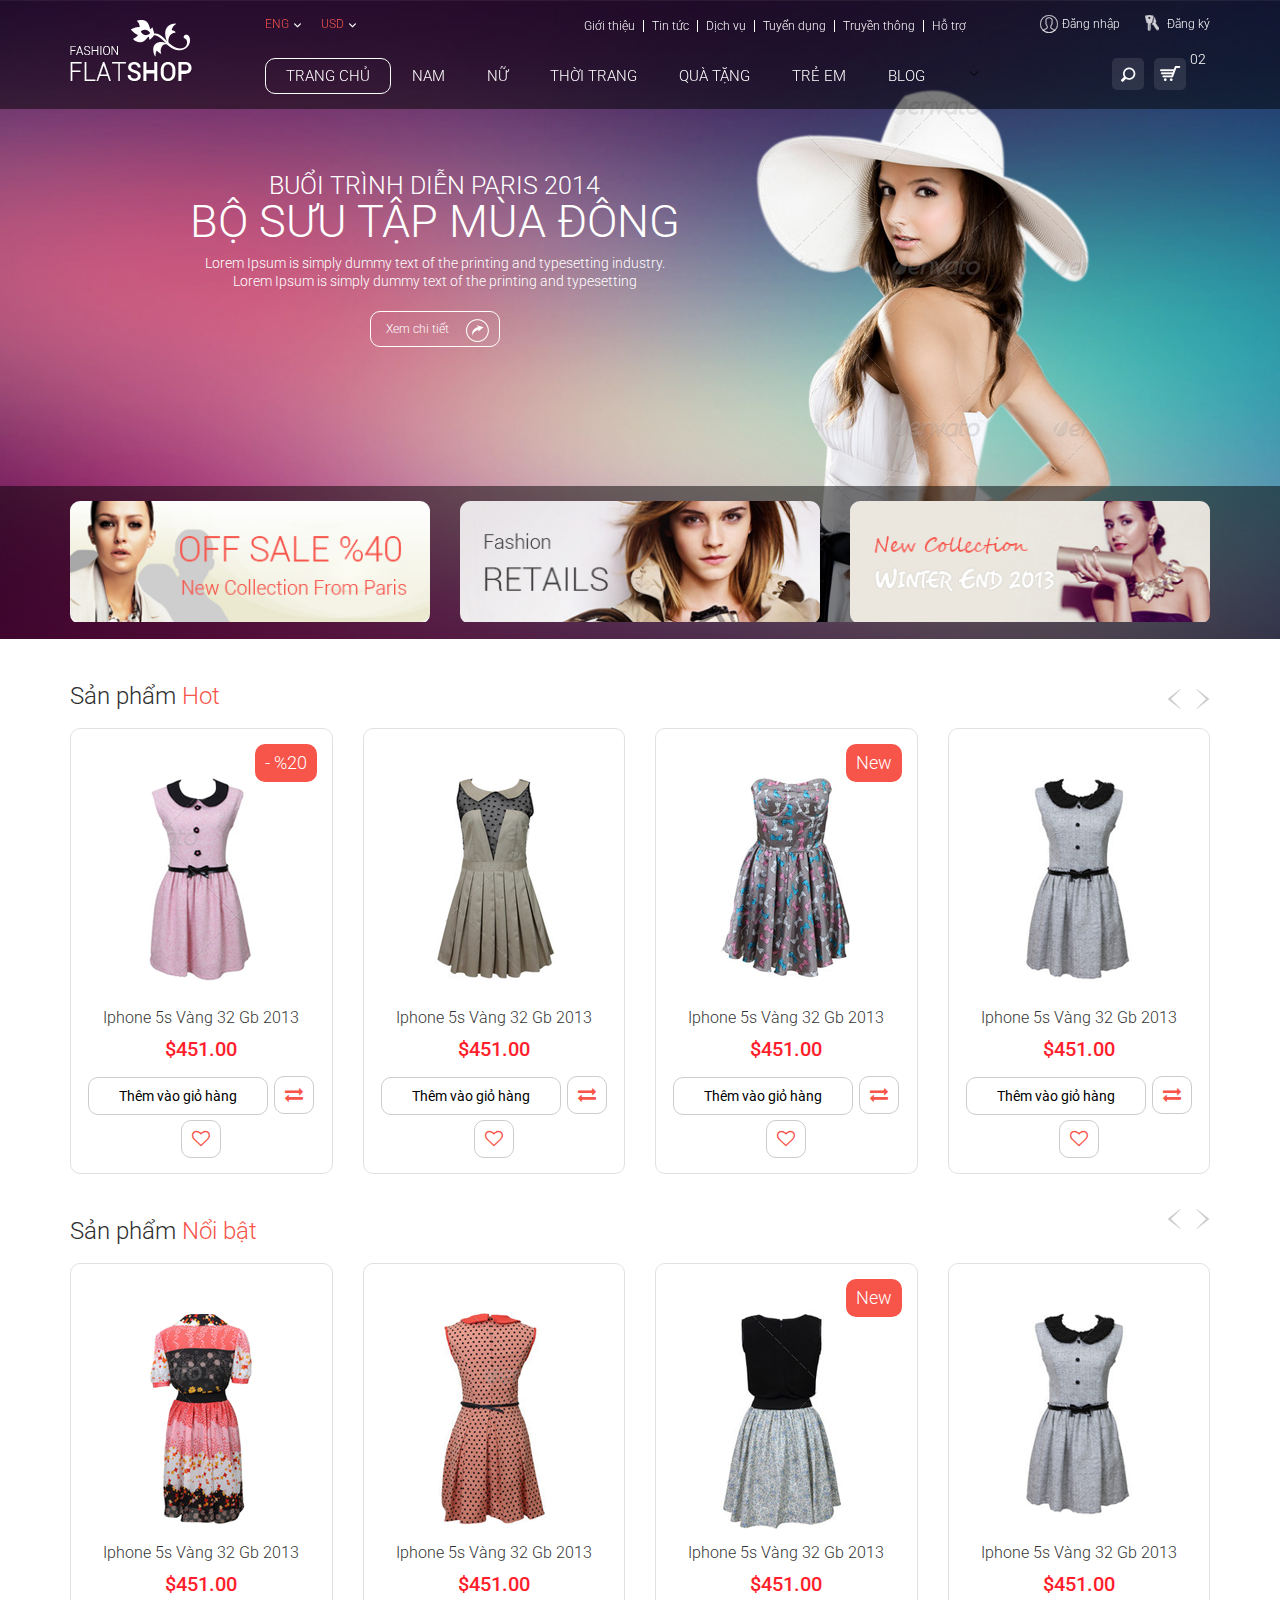
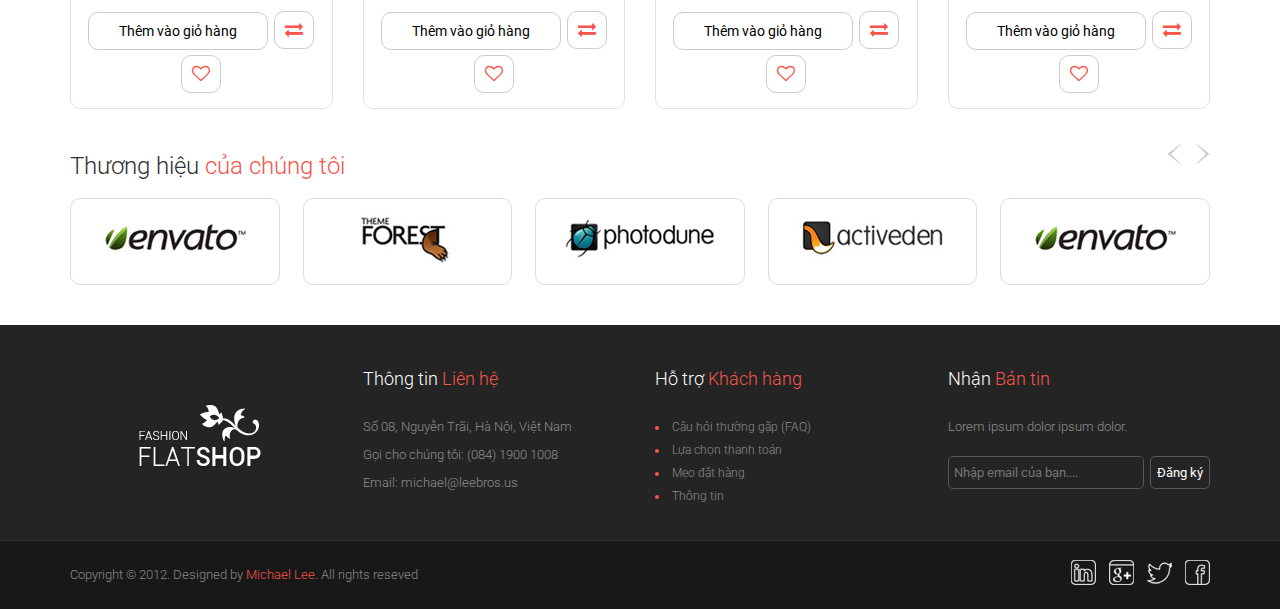
<file: index.html>
<!DOCTYPE html>
<html>

<head>
   <meta http-equiv="Content-Type" content="text/html;charset=utf-8" />
   <meta name="description" content="">
   <meta name="viewport" content="width=device-width, initial-scale=1.0">
   <link rel="shortcut icon" href="images/favicon.png">
   <title>Chào mừng đến với FlatShop</title>
   <link href="css/bootstrap.css" rel="stylesheet">
   <link
      href='http://fonts.googleapis.com/css?family=Roboto:400,300,300italic,400italic,500,700,500italic,100italic,100'
      rel='stylesheet' type='text/css'>
   <link href="css/font-awesome.min.css" rel="stylesheet">
   <link rel="stylesheet" href="css/flexslider.css" type="text/css" media="screen" />
   <link href="css/sequence-looptheme.css" rel="stylesheet" media="all" />
   <link href="css/style.css" rel="stylesheet">
   <!-- [if lt IE 9]><script src="https://oss.maxcdn.com/libs/html5shiv/3.7.0/html5shiv.js"></script><script src="https://oss.maxcdn.com/libs/respond.js/1.3.0/respond.min.js"></script><![endif] -->
</head>

<body id="home">
   <div class="wrapper">
      <div class="header">
         <div class="container">
            <div class="row">
               <div class="col-md-2 col-sm-2">
                  <div class="logo"><a href="index.html"><img src="images/logo.png" alt="FlatShop"></a></div>
               </div>
               <div class="col-md-10 col-sm-10">
                  <div class="header_top">
                     <div class="row">
                        <div class="col-md-3">
                           <ul class="option_nav">
                              <li class="dorpdown">
                                 <a href="#">Eng</a>
                                 <ul class="subnav">
                                    <li><a href="#">Eng</a></li>
                                    <li><a href="#">Vns</a></li>
                                    <li><a href="#">Fer</a></li>
                                    <li><a href="#">Gem</a></li>
                                 </ul>
                              </li>
                              <li class="dorpdown">
                                 <a href="#">USD</a>
                                 <ul class="subnav">
                                    <li><a href="#">USD</a></li>
                                    <li><a href="#">UKD</a></li>
                                    <li><a href="#">FER</a></li>
                                 </ul>
                              </li>
                           </ul>
                        </div>
                        <div class="col-md-6">
                           <ul class="topmenu">
                              <li><a href="#">Giới thiệu</a></li>
                              <li><a href="#">Tin tức</a></li>
                              <li><a href="#">Dịch vụ</a></li>
                              <li><a href="#">Tuyển dụng</a></li>
                              <li><a href="#">Truyền thông</a></li>
                              <li><a href="#">Hỗ trợ</a></li>
                           </ul>
                        </div>
                        <div class="col-md-3">
                           <ul class="usermenu">
                              <li><a href="checkout.html" class="log">Đăng nhập</a></li>
                              <li><a href="checkout2.html" class="reg">Đăng ký</a></li>
                           </ul>
                        </div>
                     </div>
                  </div>
                  <div class="clearfix"></div>
                  <div class="header_bottom">
                     <ul class="option">
                        <li id="search" class="search">
                           <form><input class="search-submit" type="submit" value=""><input class="search-input"
                                 placeholder="Nhập từ khóa tìm kiếm..." type="text" value="" name="search"></form>
                        </li>
                        <li class="option-cart">
                           <a href="#" class="cart-icon">Giỏ hàng<span class="cart_no">02</span></a>
                           <ul class="option-cart-item">
                              <li>
                                 <div class="cart-item">
                                    <div class="image"><img src="images/products/thum/products-01.png" alt=""></div>
                                    <div class="item-description">
                                       <p class="name">Ghế Lincoln</p>
                                       <p>Kích thước: <span class="light-red">One size</span><br>Số lượng: <span
                                             class="light-red">01</span></p>
                                    </div>
                                    <div class="right">
                                       <p class="price">$30.00</p>
                                       <a href="#" class="remove"><img src="images/remove.png" alt="remove"></a>
                                    </div>
                                 </div>
                              </li>
                              <li>
                                 <div class="cart-item">
                                    <div class="image"><img src="images/products/thum/products-02.png" alt=""></div>
                                    <div class="item-description">
                                       <p class="name">Ghế Lincoln</p>
                                       <p>Kích thước: <span class="light-red">One size</span><br>Số lượng: <span
                                             class="light-red">01</span></p>
                                    </div>
                                    <div class="right">
                                       <p class="price">$30.00</p>
                                       <a href="#" class="remove"><img src="images/remove.png" alt="remove"></a>
                                    </div>
                                 </div>
                              </li>
                              <li><span class="total">Tổng<strong>$60.00</strong></span><button class="checkout"
                                    onClick="location.href='checkout.html'">Thanh toán</button></li>
                           </ul>
                        </li>
                     </ul>
                     <div class="navbar-header"><button type="button" class="navbar-toggle" data-toggle="collapse"
                           data-target=".navbar-collapse"><span class="sr-only">Đóng/mỏ menu</span><span
                              class="icon-bar"></span><span class="icon-bar"></span><span
                              class="icon-bar"></span></button></div>
                     <div class="navbar-collapse collapse">
                        <ul class="nav navbar-nav">
                           <li class="active dropdown">
                              <a href="#" class="dropdown-toggle" data-toggle="dropdown">Trang chủ</a>
                              <div class="dropdown-menu">
                                 <ul class="mega-menu-links">
                                    <li><a href="index.html">Trang chủ</a></li>
                                    <li><a href="home2.html">Trang chủ 2</a></li>
                                    <li><a href="home3.html">Trang chủ 3</a></li>
                                    <li><a href="productlitst.html">Danh sách sản phẩm</a></li>
                                    <li><a href="productgird.html">Lưới sản phẩm</a></li>
                                    <li><a href="details.html">Chi tiết</a></li>
                                    <li><a href="cart.html">Giỏ hàng</a></li>
                                    <li><a href="checkout.html">Thanh toán 1</a></li>
                                    <li><a href="checkout2.html">Thanh Toán 2</a></li>
                                    <li><a href="contact.html">Liên hệ</a></li>
                                 </ul>
                              </div>
                           </li>
                           <li><a href="productgird.html">Nam</a></li>
                           <li><a href="productlitst.html">Nữ</a></li>
                           <li class="dropdown">
                              <a href="#" class="dropdown-toggle" data-toggle="dropdown">Thời trang</a>
                              <div class="dropdown-menu mega-menu">
                                 <div class="row">
                                    <div class="col-md-6 col-sm-6">
                                       <ul class="mega-menu-links">
                                          <li><a href="productgird.html">Bộ sưu tập mới</a></li>
                                          <li><a href="productgird.html">Áo sơ mi & áo top</a></li>
                                          <li><a href="productgird.html">Laptop & Brie</a></li>
                                          <li><a href="productgird.html">Váy</a></li>
                                          <li><a href="productgird.html">Áo khoác & Blazer</a></li>
                                          <li><a href="productgird.html">Túi đeo vai</a></li>
                                       </ul>
                                    </div>
                                    <div class="col-md-6 col-sm-6">
                                       <ul class="mega-menu-links">
                                          <li><a href="productgird.html">Bộ sưu tập mới</a></li>
                                          <li><a href="productgird.html">Áo sơ mi & áo top</a></li>
                                          <li><a href="productgird.html">Laptop & Brie</a></li>
                                          <li><a href="productgird.html">Váy</a></li>
                                          <li><a href="productgird.html">Áo khoác & Blazer</a></li>
                                          <li><a href="productgird.html">Túi đeo vai</a></li>
                                       </ul>
                                    </div>
                                 </div>
                              </div>
                           </li>
                           <li><a href="productgird.html">quà tặng</a></li>
                           <li><a href="productgird.html">trẻ em</a></li>
                           <li><a href="productgird.html">blog</a></li>
                           <li class="dropdown">
                              <a href="#" class="dropdown-toggle" data-toggle="dropdown">
                               <img src="images/test/1123247-200.png" style="width: 15px; color: #f0f0f0;" alt="">
                              </a>
                              <div class="dropdown-menu">
                                <ul class="mega-menu-links">
                                  <li><a href="productgird.html">trang sức</a></li>
                                   <li><a href="contact.html">liên hệ</a></li>
                                </ul>
                             </div>
                           </li>
                        </ul>
                     </div>
                  </div>
               </div>
            </div>
         </div>
      </div>
      <div class="clearfix"></div>
      <div class="hom-slider">
         <div class="container">
            <div id="sequence">
               <div class="sequence-prev"><i class="fa fa-angle-left"></i></div>
               <div class="sequence-next"><i class="fa fa-angle-right"></i></div>
               <ul class="sequence-canvas">
                  <li class="animate-in">
                     <div class="flat-caption caption1 formLeft delay300 text-center"><span class="suphead">Buổi trình
                           diễn Paris 2014</span></div>
                     <div class="flat-caption caption2 formLeft delay400 text-center">
                        <h1>Bộ sưu tập mùa đông</h1>
                     </div>
                     <div class="flat-caption caption3 formLeft delay500 text-center">
                        <p>Lorem Ipsum is simply dummy text of the printing and typesetting industry.<br>Lorem Ipsum is
                           simply dummy text of the printing and typesetting</p>
                     </div>
                     <div class="flat-button caption4 formLeft delay600 text-center"><a class="more" href="#">Xem chi
                           tiết</a></div>
                     <div class="flat-image formBottom delay200" data-duration="5" data-bottom="true"><img
                           src="images/slider-image-01.png" alt=""></div>
                  </li>
                  <li>
                     <div class="flat-caption caption2 formLeft delay400">
                        <h1>Bộ sưu tập mùa đông</h1>
                     </div>
                     <div class="flat-caption caption3 formLeft delay500">
                        <h2>Etiam velit purus, luctus vitae velit sed auctor<br>egestas diam, Etiam velit purus.</h2>
                     </div>
                     <div class="flat-button caption5 formLeft delay600"><a class="more" href="#">Xem chi tiết</a></div>
                     <div class="flat-image formBottom delay200" data-bottom="true"><img
                           src="images/slider-image-02.png" alt=""></div>
                  </li>
                  <li>
                     <div class="flat-caption caption2 formLeft delay400 text-center">
                        <h1>Thời trang mới năm 2013</h1>
                     </div>
                     <div class="flat-caption caption3 formLeft delay500 text-center">
                        <p>Lorem Ipsum is simply dummy text of the printing and typesetting industry. <br>Lorem Ipsum is
                           simply dummy text of the printing and typesetting</p>
                     </div>
                     <div class="flat-button caption4 formLeft delay600 text-center"><a class="more" href="#">Xem chi
                           tiết</a></div>
                     <div class="flat-image formBottom delay200" data-bottom="true"><img
                           src="images/slider-image-03.png" alt=""></div>
                  </li>
               </ul>
            </div>
         </div>

         <!-- Banner khuyến mãi -->
         <div class="promotion-banner">
            <div class="container">
               <div class="row">
                  <div class="col-md-4 col-sm-4 col-xs-4">
                     <div class="promo-box"><img src="images/promotion-01.png" alt=""></div>
                  </div>
                  <div class="col-md-4 col-sm-4 col-xs-4">
                     <div class="promo-box"><img src="images/promotion-02.png" alt=""></div>
                  </div>
                  <div class="col-md-4 col-sm-4 col-xs-4">
                     <div class="promo-box"><img src="images/promotion-03.png" alt=""></div>
                  </div>
               </div>
            </div>
         </div>
      </div>
      <div class="clearfix"></div>
      <div class="container_fullwidth">
         <div class="container">
            <div class="hot-products">
               <h3 class="title">Sản phẩm <strong>Hot</strong></h3>
               <div class="control"><a id="prev_hot" class="prev" href="#">&lt;</a><a id="next_hot" class="next"
                     href="#">&gt;</a></div>
               <ul id="hot">
                  <li>
                     <div class="row">
                        <div class="col-md-3 col-sm-6">
                           <div class="products">
                              <div class="offer">- %20</div>
                              <div class="thumbnail"><a href="details.html"><img
                                       src="images/products/small/products-01.png" alt="Product Name"></a></div>
                              <div class="productname">Iphone 5s Vàng 32 Gb 2013</div>
                              <h4 class="price">$451.00</h4>
                              <div class="button_group"><button class="button add-cart" type="button">Thêm vào
                                    giỏ hàng</button><button class="button compare" type="button"><i
                                       class="fa fa-exchange"></i></button><button class="button wishlist"
                                    type="button"><i class="fa fa-heart-o"></i></button></div>
                           </div>
                        </div>
                        <div class="col-md-3 col-sm-6">
                           <div class="products">
                              <div class="thumbnail"><a href="details.html"><img
                                       src="images/products/small/products-02.png" alt="Product Name"></a></div>
                              <div class="productname">Iphone 5s Vàng 32 Gb 2013</div>
                              <h4 class="price">$451.00</h4>
                              <div class="button_group"><button class="button add-cart" type="button">Thêm vào giỏ
                                    hàng</button><button class="button compare" type="button"><i
                                       class="fa fa-exchange"></i></button><button class="button wishlist"
                                    type="button"><i class="fa fa-heart-o"></i></button></div>
                           </div>
                        </div>
                        <div class="col-md-3 col-sm-6">
                           <div class="products">
                              <div class="offer">New</div>
                              <div class="thumbnail"><a href="details.html"><img
                                       src="images/products/small/products-03.png" alt="Product Name"></a></div>
                              <div class="productname">Iphone 5s Vàng 32 Gb 2013</div>
                              <h4 class="price">$451.00</h4>
                              <div class="button_group"><button class="button add-cart" type="button">Thêm vào giỏ
                                    hàng</button><button class="button compare" type="button"><i
                                       class="fa fa-exchange"></i></button><button class="button wishlist"
                                    type="button"><i class="fa fa-heart-o"></i></button></div>
                           </div>
                        </div>
                        <div class="col-md-3 col-sm-6">
                           <div class="products">
                              <div class="thumbnail"><a href="details.html"><img
                                       src="images/products/small/products-04.png" alt="Product Name"></a></div>
                              <div class="productname">Iphone 5s Vàng 32 Gb 2013</div>
                              <h4 class="price">$451.00</h4>
                              <div class="button_group"><button class="button add-cart" type="button">Thêm vào giỏ
                                    hàng</button><button class="button compare" type="button"><i
                                       class="fa fa-exchange"></i></button><button class="button wishlist"
                                    type="button"><i class="fa fa-heart-o"></i></button></div>
                           </div>
                        </div>
                     </div>
                  </li>
                  <li>
                     <div class="row">
                        <div class="col-md-3 col-sm-6">
                           <div class="products">
                              <div class="offer">- %20</div>
                              <div class="thumbnail"><a href="details.html"><img
                                       src="images/products/small/products-01.png" alt="Product Name"></a></div>
                              <div class="productname">Iphone 5s Vàng 32 Gb 2013</div>
                              <h4 class="price">$451.00</h4>
                              <div class="button_group"><button class="button add-cart" type="button">Thêm vào giỏ
                                    hàng</button><button class="button compare" type="button"><i
                                       class="fa fa-exchange"></i></button><button class="button wishlist"
                                    type="button"><i class="fa fa-heart-o"></i></button></div>
                           </div>
                        </div>
                        <div class="col-md-3 col-sm-6">
                           <div class="products">
                              <div class="thumbnail"><a href="details.html"><img
                                       src="images/products/small/products-02.png" alt="Product Name"></a></div>
                              <div class="productname">Iphone 5s Vàng 32 Gb 2013</div>
                              <h4 class="price">$451.00</h4>
                              <div class="button_group"><button class="button add-cart" type="button">Thêm vào giỏ
                                    hàng</button><button class="button compare" type="button"><i
                                       class="fa fa-exchange"></i></button><button class="button wishlist"
                                    type="button"><i class="fa fa-heart-o"></i></button></div>
                           </div>
                        </div>
                        <div class="col-md-3 col-sm-6">
                           <div class="products">
                              <div class="offer">New</div>
                              <div class="thumbnail"><a href="details.html"><img
                                       src="images/products/small/products-03.png" alt="Product Name"></a></div>
                              <div class="productname">Iphone 5s Vàng 32 Gb 2013</div>
                              <h4 class="price">$451.00</h4>
                              <div class="button_group"><button class="button add-cart" type="button">Thêm vào giỏ
                                    hàng</button><button class="button compare" type="button"><i
                                       class="fa fa-exchange"></i></button><button class="button wishlist"
                                    type="button"><i class="fa fa-heart-o"></i></button></div>
                           </div>
                        </div>
                        <div class="col-md-3 col-sm-6">
                           <div class="products">
                              <div class="thumbnail"><a href="details.html"><img
                                       src="images/products/small/products-04.png" alt="Product Name"></a></div>
                              <div class="productname">Iphone 5s Vàng 32 Gb 2013</div>
                              <h4 class="price">$451.00</h4>
                              <div class="button_group"><button class="button add-cart" type="button">Thêm vào giỏ
                                    hàng</button><button class="button compare" type="button"><i
                                       class="fa fa-exchange"></i></button><button class="button wishlist"
                                    type="button"><i class="fa fa-heart-o"></i></button></div>
                           </div>
                        </div>
                     </div>
                  </li>
               </ul>
            </div>
            <div class="clearfix"></div>
            <div class="featured-products">
               <h3 class="title">Sản phẩm <strong>Nổi bật</strong></h3>
               <div class="control"><a id="prev_featured" class="prev" href="#">&lt;</a><a id="next_featured"
                     class="next" href="#">&gt;</a></div>
               <ul id="featured">
                  <li>
                     <div class="row">
                        <div class="col-md-3 col-sm-6">
                           <div class="products">
                              <div class="thumbnail"><a href="details.html"><img
                                       src="images/products/small/products-05.png" alt="Product Name"></a></div>
                              <div class="productname">Iphone 5s Vàng 32 Gb 2013</div>
                              <h4 class="price">$451.00</h4>
                              <div class="button_group"><button class="button add-cart" type="button">Thêm vào giỏ
                                    hàng</button><button class="button compare" type="button"><i
                                       class="fa fa-exchange"></i></button><button class="button wishlist"
                                    type="button"><i class="fa fa-heart-o"></i></button></div>
                           </div>
                        </div>
                        <div class="col-md-3 col-sm-6">
                           <div class="products">
                              <div class="thumbnail"><a href="details.html"><img
                                       src="images/products/small/products-06.png" alt="Product Name"></a></div>
                              <div class="productname">Iphone 5s Vàng 32 Gb 2013</div>
                              <h4 class="price">$451.00</h4>
                              <div class="button_group"><button class="button add-cart" type="button">Thêm vào giỏ
                                    hàng</button><button class="button compare" type="button"><i
                                       class="fa fa-exchange"></i></button><button class="button wishlist"
                                    type="button"><i class="fa fa-heart-o"></i></button></div>
                           </div>
                        </div>
                        <div class="col-md-3 col-sm-6">
                           <div class="products">
                              <div class="offer">New</div>
                              <div class="thumbnail"><a href="details.html"><img
                                       src="images/products/small/products-07.png" alt="Product Name"></a></div>
                              <div class="productname">Iphone 5s Vàng 32 Gb 2013</div>
                              <h4 class="price">$451.00</h4>
                              <div class="button_group"><button class="button add-cart" type="button">Thêm vào giỏ
                                    hàng</button><button class="button compare" type="button"><i
                                       class="fa fa-exchange"></i></button><button class="button wishlist"
                                    type="button"><i class="fa fa-heart-o"></i></button></div>
                           </div>
                        </div>
                        <div class="col-md-3 col-sm-6">
                           <div class="products">
                              <div class="thumbnail"><a href="details.html"><img
                                       src="images/products/small/products-04.png" alt="Product Name"></a></div>
                              <div class="productname">Iphone 5s Vàng 32 Gb 2013</div>
                              <h4 class="price">$451.00</h4>
                              <div class="button_group"><button class="button add-cart" type="button">Thêm vào giỏ
                                    hàng</button><button class="button compare" type="button"><i
                                       class="fa fa-exchange"></i></button><button class="button wishlist"
                                    type="button"><i class="fa fa-heart-o"></i></button></div>
                           </div>
                        </div>
                     </div>
                  </li>
                  <li>
                     <div class="row">
                        <div class="col-md-3 col-sm-6">
                           <div class="products">
                              <div class="thumbnail"><a href="details.html"><img
                                       src="images/products/small/products-01.png" alt="Product Name"></a></div>
                              <div class="productname">Iphone 5s Vàng 32 Gb 2013</div>
                              <h4 class="price">$451.00</h4>
                              <div class="button_group"><button class="button add-cart" type="button">Thêm vào giỏ
                                    hàng</button><button class="button compare" type="button"><i
                                       class="fa fa-exchange"></i></button><button class="button wishlist"
                                    type="button"><i class="fa fa-heart-o"></i></button></div>
                           </div>
                        </div>
                        <div class="col-md-3 col-sm-6">
                           <div class="products">
                              <div class="thumbnail"><a href="details.html"><img
                                       src="images/products/small/products-02.png" alt="Product Name"></a></div>
                              <div class="productname">Iphone 5s Vàng 32 Gb 2013</div>
                              <h4 class="price">$451.00</h4>
                              <div class="button_group"><button class="button add-cart" type="button">Thêm vào giỏ
                                    hàng</button><button class="button compare" type="button"><i
                                       class="fa fa-exchange"></i></button><button class="button wishlist"
                                    type="button"><i class="fa fa-heart-o"></i></button></div>
                           </div>
                        </div>
                        <div class="col-md-3 col-sm-6">
                           <div class="products">
                              <div class="thumbnail"><a href="details.html"><img
                                       src="images/products/small/products-03.png" alt="Product Name"></a></div>
                              <div class="productname">Iphone 5s Vàng 32 Gb 2013</div>
                              <h4 class="price">$451.00</h4>
                              <div class="button_group"><button class="button add-cart" type="button">Thêm vào giỏ
                                    hàng</button><button class="button compare" type="button"><i
                                       class="fa fa-exchange"></i></button><button class="button wishlist"
                                    type="button"><i class="fa fa-heart-o"></i></button></div>
                           </div>
                        </div>
                        <div class="col-md-3 col-sm-6">
                           <div class="products">
                              <div class="thumbnail"><a href="details.html"><img
                                       src="images/products/small/products-04.png" alt="Product Name"></a></div>
                              <div class="productname">Iphone 5s Vàng 32 Gb 2013</div>
                              <h4 class="price">$451.00</h4>
                              <div class="button_group"><button class="button add-cart" type="button">Thêm vào giỏ
                                    hàng</button><button class="button compare" type="button"><i
                                       class="fa fa-exchange"></i></button><button class="button wishlist"
                                    type="button"><i class="fa fa-heart-o"></i></button></div>
                           </div>
                        </div>
                     </div>
                  </li>
               </ul>
            </div>
            <div class="clearfix"></div>
            <div class="our-brand">
               <h3 class="title">Thương hiệu <strong>của chúng tôi </strong> </h3>
               <div class="control"><a id="prev_brand" class="prev" href="#">&lt;</a><a id="next_brand" class="next"
                     href="#">&gt;</a></div>
               <ul id="braldLogo">
                  <li>
                     <ul class="brand_item">
                        <li>
                           <a href="#">
                              <div class="brand-logo"><img src="images/envato.png" alt=""></div>
                           </a>
                        </li>
                        <li>
                           <a href="#">
                              <div class="brand-logo"><img src="images/themeforest.png" alt=""></div>
                           </a>
                        </li>
                        <li>
                           <a href="#">
                              <div class="brand-logo"><img src="images/photodune.png" alt=""></div>
                           </a>
                        </li>
                        <li>
                           <a href="#">
                              <div class="brand-logo"><img src="images/activeden.png" alt=""></div>
                           </a>
                        </li>
                        <li>
                           <a href="#">
                              <div class="brand-logo"><img src="images/envato.png" alt=""></div>
                           </a>
                        </li>
                     </ul>
                  </li>
                  <li>
                     <ul class="brand_item">
                        <li>
                           <a href="#">
                              <div class="brand-logo"><img src="images/envato.png" alt=""></div>
                           </a>
                        </li>
                        <li>
                           <a href="#">
                              <div class="brand-logo"><img src="images/themeforest.png" alt=""></div>
                           </a>
                        </li>
                        <li>
                           <a href="#">
                              <div class="brand-logo"><img src="images/photodune.png" alt=""></div>
                           </a>
                        </li>
                        <li>
                           <a href="#">
                              <div class="brand-logo"><img src="images/activeden.png" alt=""></div>
                           </a>
                        </li>
                        <li>
                           <a href="#">
                              <div class="brand-logo"><img src="images/envato.png" alt=""></div>
                           </a>
                        </li>
                     </ul>
                  </li>
               </ul>
            </div>
         </div>
      </div>
      <div class="clearfix"></div>
      <div class="footer">
         <div class="footer-info">
            <div class="container">
               <div class="row">
                  <div class="col-md-3">
                     <div class="footer-logo">
                        <a href="#">
                           <img src="images/logo.png" alt="">
                        </a>
                     </div>
                  </div>
                  <div class="col-md-3 col-sm-6">
                     <h4 class="title">
                        Thông tin
                        <strong>
                           Liên hệ
                        </strong>
                     </h4>
                     <p>
                        Số 08, Nguyễn Trãi, Hà Nội, Việt Nam
                     </p>
                     <p>
                        Gọi cho chúng tôi: (084) 1900 1008
                     </p>
                     <p>
                        Email: michael@leebros.us
                     </p>
                  </div>
                  <div class="col-md-3 col-sm-6">
                     <h4 class="title">
                        Hỗ trợ
                        <strong>
                           Khách hàng
                        </strong>
                     </h4>
                     <ul class="support">
                        <li>
                           <a href="#">
                              Câu hỏi thường gặp (FAQ)
                           </a>
                        </li>
                        <li>
                           <a href="#">
                              Lựa chọn thanh toán
                           </a>
                        </li>
                        <li>
                           <a href="#">
                              Mẹo đặt hàng
                           </a>
                        </li>
                        <li>
                           <a href="#">
                              Thông tin
                           </a>
                        </li>
                     </ul>
                  </div>
                  <div class="col-md-3">
                     <h4 class="title">
                        Nhận
                        <strong>
                           Bản tin
                        </strong>
                     </h4>
                     <p>
                        Lorem ipsum dolor ipsum dolor.
                     </p>
                     <form class="newsletter">
                        <input type="text" name="" placeholder="Nhập email của bạn....">
                        <input type="submit" value="Đăng ký" class="button">
                     </form>
                  </div>
               </div>
            </div>
         </div>
         <div class="copyright-info">
            <div class="container">
               <div class="row">
                  <div class="col-md-6">
                     <p>Copyright © 2012. Designed by <a href="#">Michael Lee</a>. All rights reseved</p>
                  </div>
                  <div class="col-md-6">
                     <ul class="social-icon">
                        <li><a href="#" class="linkedin"></a></li>
                        <li><a href="#" class="google-plus"></a></li>
                        <li><a href="#" class="twitter"></a></li>
                        <li><a href="#" class="facebook"></a></li>
                     </ul>
                  </div>
               </div>
            </div>
         </div>
      </div>
   </div>
   <!-- Bootstrap core JavaScript==================================================-->
   <script type="text/javascript" src="js/jquery-1.10.2.min.js"></script>
   <script type="text/javascript" src="js/jquery.easing.1.3.js"></script>
   <script type="text/javascript" src="js/bootstrap.min.js"></script>
   <script type="text/javascript" src="js/jquery.sequence-min.js"></script>
   <script type="text/javascript" src="js/jquery.carouFredSel-6.2.1-packed.js"></script>
   <script defer src="js/jquery.flexslider.js"></script>
   <script type="text/javascript" src="js/script.min.js"></script>
</body>

</html>
</file>
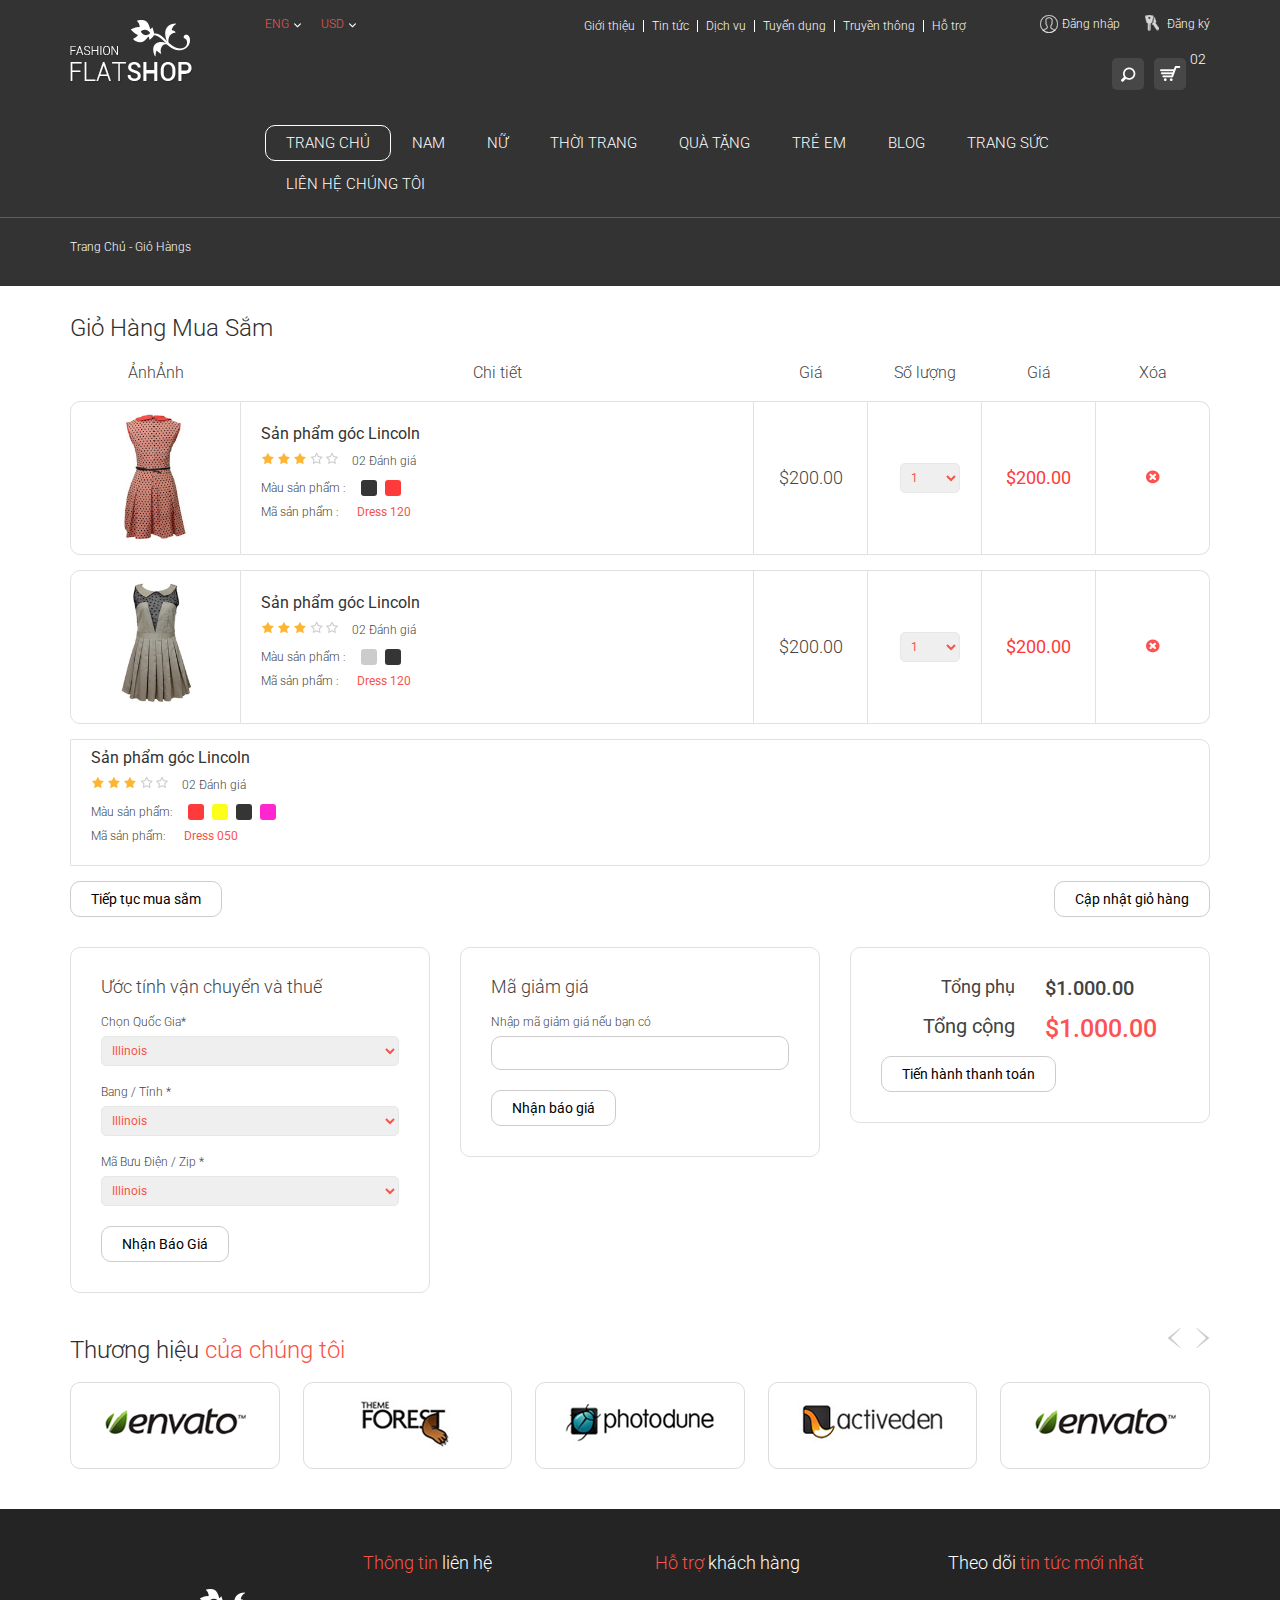
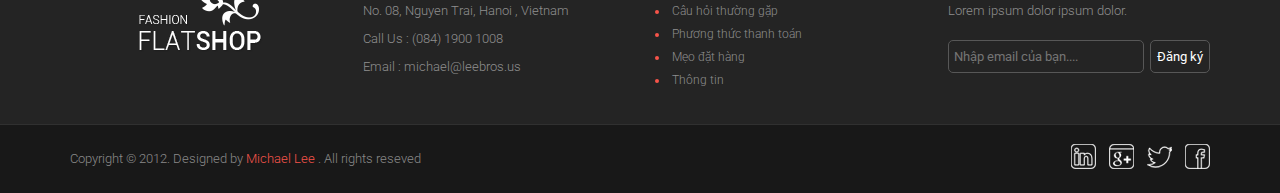
<file: cart.html>
<!DOCTYPE html>
<html>

<head>
  <meta http-equiv="Content-Type" content="text/html;charset=utf-8" />
  <meta name="description" content="" />
  <meta name="viewport" content="width=device-width, initial-scale=1.0" />
  <link rel="shortcut icon" href="images/favicon.png" />
  <title>Chào mừng đến với FlatShop</title>
  <link href="css/bootstrap.css" rel="stylesheet" />
  <link href="http://fonts.googleapis.com/css?family=Roboto:400,300,300italic,400italic,500,700,500italic,100italic,100"
    rel="stylesheet" type="text/css" />
  <link href="css/font-awesome.min.css" rel="stylesheet" />
  <link rel="stylesheet" href="css/flexslider.css" type="text/css" media="screen" />
  <link href="css/style.css" rel="stylesheet" type="text/css" />
  <!-- [if lt IE 9]>
  <script src="https://oss.maxcdn.com/libs/html5shiv/3.7.0/html5shiv.js">
  </script>
  <script src="https://oss.maxcdn.com/libs/respond.js/1.3.0/respond.min.js">
  </script>
  <![endif] -->
</head>

<body>
  <div class="wrapper">
    <div class="header">
      <div class="container">
        <div class="row">
          <div class="col-md-2 col-sm-2">
            <div class="logo">
              <a href="index.html">
                <img src="images/logo.png" alt="FlatShop" />
              </a>
            </div>
          </div>
          <div class="col-md-10 col-sm-10">
            <div class="header_top">
              <div class="row">
                <div class="col-md-3">
                  <ul class="option_nav">
                    <li class="dorpdown">
                      <a href="#"> Eng </a>
                      <ul class="subnav">
                        <li>
                          <a href="#"> Eng </a>
                        </li>
                        <li>
                          <a href="#"> Vns </a>
                        </li>
                        <li>
                          <a href="#"> Fer </a>
                        </li>
                        <li>
                          <a href="#"> Gem </a>
                        </li>
                      </ul>
                    </li>
                    <li class="dorpdown">
                      <a href="#"> USD </a>
                      <ul class="subnav">
                        <li>
                          <a href="#"> USD </a>
                        </li>
                        <li>
                          <a href="#"> UKD </a>
                        </li>
                        <li>
                          <a href="#"> FER </a>
                        </li>
                      </ul>
                    </li>
                  </ul>
                </div>
                <div class="col-md-6">
                  <ul class="topmenu">
                    <li>
                      <a href="#"> Giới thiệu </a>
                    </li>
                    <li>
                      <a href="#"> Tin tức </a>
                    </li>
                    <li>
                      <a href="#"> Dịch vụ </a>
                    </li>
                    <li>
                      <a href="#"> Tuyển dụng </a>
                    </li>
                    <li>
                      <a href="#"> Truyền thông </a>
                    </li>
                    <li>
                      <a href="#"> Hỗ trợ </a>
                    </li>
                  </ul>
                </div>
                <div class="col-md-3">
                  <ul class="usermenu">
                    <li>
                      <a href="checkout.html" class="log"> Đăng nhập </a>
                    </li>
                    <li>
                      <a href="checkout2.html" class="reg"> Đăng ký </a>
                    </li>
                  </ul>
                </div>
              </div>
            </div>
            <div class="clearfix"></div>
            <div class="header_bottom">
              <ul class="option">
                <li id="search" class="search">
                  <form>
                    <input class="search-submit" type="submit" value="" />
                    <input class="search-input" placeholder="Nhập từ khóa tìm kiếm..." type="text" value=""
                      name="search" />
                  </form>
                </li>
                <li class="option-cart">
                  <a href="#" class="cart-icon">
                    Giỏ hàng
                    <span class="cart_no"> 02 </span>
                  </a>
                  <ul class="option-cart-item">
                    <li>
                      <div class="cart-item">
                        <div class="image">
                          <img src="images/products/thum/products-01.png" alt="" />
                        </div>
                        <div class="item-description">
                          <p class="name">Ghế Lincoln</p>
                          <p>
                            Kích thước:
                            <span class="light-red"> One size </span>
                            <br />
                            Số lượng:
                            <span class="light-red"> 01 </span>
                          </p>
                        </div>
                        <div class="right">
                          <p class="price">$30.00</p>
                          <a href="#" class="remove">
                            <img src="images/remove.png" alt="remove" />
                          </a>
                        </div>
                      </div>
                    </li>
                    <li>
                      <div class="cart-item">
                        <div class="image">
                          <img src="images/products/thum/products-02.png" alt="" />
                        </div>
                        <div class="item-description">
                          <p class="name">Ghế Lincoln</p>
                          <p>
                            Kích thước:
                            <span class="light-red"> One size </span>
                            <br />
                            Số lượng:
                            <span class="light-red"> 01 </span>
                          </p>
                        </div>
                        <div class="right">
                          <p class="price">$30.00</p>
                          <a href="#" class="remove">
                            <img src="images/remove.png" alt="remove" />
                          </a>
                        </div>
                      </div>
                    </li>
                    <li>
                      <span class="total">
                        Tổng
                        <strong> $60.00 </strong>
                      </span>
                      <button class="checkout" onClick="location.href='checkout.html'">
                        Thanh toán
                      </button>
                    </li>
                  </ul>
                </li>
              </ul>
              <div class="navbar-header">
                <button type="button" class="navbar-toggle" data-toggle="collapse" data-target=".navbar-collapse">
                  <span class="sr-only"> Mở/Đóng menu </span>
                  <span class="icon-bar"> </span>
                  <span class="icon-bar"> </span>
                  <span class="icon-bar"> </span>
                </button>
              </div>
              <div class="navbar-collapse collapse">
                <ul class="nav navbar-nav">
                  <li class="active dropdown">
                    <a href="#" class="dropdown-toggle" data-toggle="dropdown">
                      Trang chủ
                    </a>
                    <div class="dropdown-menu">
                      <ul class="mega-menu-links">
                        <li>
                          <a href="index.html"> Trang chủ </a>
                        </li>
                        <li>
                          <a href="home2.html"> Trang chủ 2 </a>
                        </li>
                        <li>
                          <a href="home3.html"> Trang chủ 3 </a>
                        </li>
                        <li>
                          <a href="productlitst.html"> </a>
                        </li>
                        <li>
                          <a href="productgird.html"> Danh sách sản phẩm </a>
                        </li>
                        <li>
                          <a href="details.html"> Chi tiết </a>
                        </li>
                        <li>
                          <a href="cart.html"> Giỏ hàng </a>
                        </li>
                        <li>
                          <a href="checkout.html"> Thanh toán </a>
                        </li>
                        <li>
                          <a href="checkout2.html"> Thanh toán 2 </a>
                        </li>
                        <li>
                          <a href="contact.html"> liên hệ </a>
                        </li>
                      </ul>
                    </div>
                  </li>
                  <li>
                    <a href="productgird.html"> Nam </a>
                  </li>
                  <li>
                    <a href="productlitst.html"> Nữ </a>
                  </li>
                  <li class="dropdown">
                    <a href="#" class="dropdown-toggle" data-toggle="dropdown">
                      Thời trang
                    </a>
                    <div class="dropdown-menu mega-menu">
                      <div class="row">
                        <div class="col-md-6 col-sm-6">
                          <ul class="mega-menu-links">
                            <li>
                              <a href="productgird.html"> Bộ sưu tập mới </a>
                            </li>
                            <li>
                              <a href="productgird.html">
                                Áo sơ mi & áo top
                              </a>
                            </li>
                            <li>
                              <a href="productgird.html"> Laptop & Brie </a>
                            </li>
                            <li>
                              <a href="productgird.html"> Váy </a>
                            </li>
                            <li>
                              <a href="productgird.html">
                                Áo khoác & Blazer
                              </a>
                            </li>
                            <li>
                              <a href="productgird.html"> Túi đeo vai </a>
                            </li>
                          </ul>
                        </div>
                        <div class="col-md-6 col-sm-6">
                          <ul class="mega-menu-links">
                            <li>
                              <a href="productgird.html"> Bộ sưu tập mới </a>
                            </li>
                            <li>
                              <a href="productgird.html">
                                Áo sơ mi & áo top
                              </a>
                            </li>
                            <li>
                              <a href="productgird.html"> Laptop & Brie </a>
                            </li>
                            <li>
                              <a href="productgird.html"> Váy </a>
                            </li>
                            <li>
                              <a href="productgird.html">
                                Áo khoác & Blazer
                              </a>
                            </li>
                            <li>
                              <a href="productgird.html"> Túi đeo vai </a>
                            </li>
                          </ul>
                        </div>
                      </div>
                    </div>
                  </li>
                  <li>
                    <a href="productgird.html"> quà tặng </a>
                  </li>
                  <li>
                    <a href="productgird.html"> trẻ em </a>
                  </li>
                  <li>
                    <a href="productgird.html"> blog </a>
                  </li>
                  <li>
                    <a href="productgird.html"> trang sức </a>
                  </li>
                  <li>
                    <a href="contact.html"> liên hệ chúng tôi </a>
                  </li>
                </ul>
              </div>
            </div>
          </div>
        </div>
      </div>
      <div class="clearfix"></div>
      <div class="page-index">
        <div class="container">
          <p>Trang Chủ - Giỏ Hàngs</p>
        </div>
      </div>
    </div>
    <div class="clearfix"></div>
    <div class="container_fullwidth">
      <div class="container shopping-cart">
        <div class="row">
          <div class="col-md-12">
            <h3 class="title">Giỏ Hàng Mua Sắm</h3>
            <div class="clearfix"></div>
            <table class="shop-table">
              <thead>
                <tr>
                  <th>ẢnhẢnh</th>
                  <th>Chi tiết</th>
                  <th>Giá</th>
                  <th>Số lượng</th>
                  <th>Giá</th>
                  <th>Xóa</th>
                </tr>
              </thead>
              <tbody>
                <tr>
                  <td>
                    <img src="images/products/small/products-06.png" alt="" />
                  </td>
                  <td>
                    <div class="shop-details">
                      <div class="productname">Sản phẩm góc Lincoln</div>
                      <p>
                        <img alt="" src="images/star.png" />
                        <a class="review_num" href="#"> 02 Đánh giá </a>
                      </p>
                      <div class="color-choser">
                        <span class="text"> Màu sản phẩm : </span>
                        <ul>
                          <li>
                            <a class="black-bg" href="#"> Đen </a>
                          </li>
                          <li>
                            <a class="red-bg" href="#"> Đỏ nhạt </a>
                          </li>
                        </ul>
                      </div>
                      <p>
                        Mã sản phẩm :
                        <strong class="pcode"> Dress 120 </strong>
                      </p>
                    </div>
                  </td>

                  <td>
                    <h5>$200.00</h5>
                  </td>
                  <td>
                    <select name="">
                      <option selected value="1">1</option>
                      <option value="1">2</option>
                      <option value="1">3</option>
                    </select>
                  </td>
                  <td>
                    <h5>
                      <strong class="red"> $200.00 </strong>
                    </h5>
                  </td>
                  <td>
                    <a href="#">
                      <img src="images/remove.png" alt="" />
                    </a>
                  </td>
                </tr>
                <tr>
                  <td>
                    <img src="images/products/small/products-02.png" alt="" />
                  </td>
                  <td>
                    <div class="shop-details">
                      <div class="productname">Sản phẩm góc Lincoln</div>
                      <p>
                        <img alt="" src="images/star.png" />
                        <a class="review_num" href="#"> 02 Đánh giá </a>
                      </p>
                      <div class="color-choser">
                        <span class="text"> Màu sản phẩm : </span>
                        <ul>
                          <li>
                            <a class="gray-bg" href="#"> hồng </a>
                          </li>
                          <li>
                            <a class="black-bg" href="#"> đen </a>
                          </li>
                        </ul>
                      </div>
                      <p>
                        Mã sản phẩm :
                        <strong class="pcode"> Dress 120 </strong>
                      </p>
                    </div>
                  </td>
                  <td>
                    <h5>$200.00</h5>
                  </td>
                  <td>
                    <select name="">
                      <option selected value="1">1</option>
                      <option value="2">2</option>
                      <option value="3">3</option>
                    </select>
                  </td>
                  <td>
                    <h5>
                      <strong class="red"> $200.00 </strong>
                    </h5>
                  </td>
                  <td>
                    <a href="#">
                      <img src="images/remove.png" alt="" />
                    </a>
                  </td>
                </tr>
                <td>
                  <div class="shop-details">
                    <div class="productname">Sản phẩm góc Lincoln</div>
                    <p>
                      <img alt="" src="images/star.png" />
                      <a class="review_num" href="#"> 02 Đánh giá </a>
                    </p>
                    <div class="color-choser">
                      <span class="text"> Màu sản phẩm: </span>
                      <ul>
                        <li>
                          <a class="red-bg" href="#"> Đỏ nhạt </a>
                        </li>
                        <li>
                          <a class="yellow-bg" href="#"> Vàng </a>
                        </li>
                        <li>
                          <a class="black-bg" href="#"> Đen </a>
                        </li>
                        <li>
                          <a class="pink-bg" href="#"> Hồng </a>
                        </li>
                      </ul>
                    </div>
                    <p>
                      Mã sản phẩm:
                      <strong class="pcode"> Dress 050 </strong>
                    </p>
                  </div>
                </td>
              </tbody>
              <tfoot>
                <tr>
                  <td colspan="6">
                    <button class="pull-left">Tiếp tục mua sắm</button>
                    <button class="pull-right">Cập nhật giỏ hàng</button>
                  </td>
                </tr>
              </tfoot>
            </table>
            <div class="clearfix"></div>
            <div class="row">
              <div class="col-md-4 col-sm-6">
                <div class="shippingbox">
                  <h5>Ước tính vận chuyển và thuế</h5>
                  <form>
                    <label> Chọn Quốc Gia* </label>
                    <select class="">
                      <option value="AL">Alabama</option>
                      <option value="AK">Alaska</option>
                      <option value="AZ">Arizona</option>
                      <option value="AR">Arkansas</option>
                      <option value="CA">California</option>
                      <option value="CO">Colorado</option>
                      <option value="CT">Connecticut</option>
                      <option value="DE">Delaware</option>
                      <option value="DC">District Of Columbia</option>
                      <option value="FL">Florida</option>
                      <option value="GA">Georgia</option>
                      <option value="HI">Hawaii</option>
                      <option value="ID">Idaho</option>
                      <option selected="" value="IL">Illinois</option>
                      <option value="IN">Indiana</option>
                      <option value="IA">Iowa</option>
                      <option value="KS">Kansas</option>
                      <option value="KY">Kentucky</option>
                      <option value="LA">Louisiana</option>
                      <option value="ME">Maine</option>
                      <option value="MD">Maryland</option>
                      <option value="MA">Massachusetts</option>
                      <option value="MI">Michigan</option>
                      <option value="MN">Minnesota</option>
                      <option value="MS">Mississippi</option>
                      <option value="MO">Missouri</option>
                      <option value="MT">Montana</option>
                      <option value="NE">Nebraska</option>
                      <option value="NV">Nevada</option>
                      <option value="NH">New Hampshire</option>
                      <option value="NJ">New Jersey</option>
                      <option value="NM">New Mexico</option>
                      <option value="NY">New York</option>
                      <option value="NC">North Carolina</option>
                      <option value="ND">North Dakota</option>
                      <option value="OH">Ohio</option>
                      <option value="OK">Oklahoma</option>
                      <option value="OR">Oregon</option>
                      <option value="PA">Pennsylvania</option>
                      <option value="RI">Rhode Island</option>
                      <option value="SC">South Carolina</option>
                      <option value="SD">South Dakota</option>
                      <option value="TN">Tennessee</option>
                      <option value="TX">Texas</option>
                      <option value="UT">Utah</option>
                      <option value="VT">Vermont</option>
                      <option value="VA">Virginia</option>
                      <option value="WA">Washington</option>
                      <option value="WV">West Virginia</option>
                      <option value="WI">Wisconsin</option>
                      <option value="WY">Wyoming</option>
                    </select>
                    <label> Bang / Tỉnh * </label>
                    <select class="">
                      <option value="AL">Alabama</option>
                      <option value="AK">Alaska</option>
                      <option value="AZ">Arizona</option>
                      <option value="AR">Arkansas</option>
                      <option value="CA">California</option>
                      <option value="CO">Colorado</option>
                      <option value="CT">Connecticut</option>
                      <option value="DE">Delaware</option>
                      <option value="DC">District Of Columbia</option>
                      <option value="FL">Florida</option>
                      <option value="GA">Georgia</option>
                      <option value="HI">Hawaii</option>
                      <option value="ID">Idaho</option>
                      <option selected="" value="IL">Illinois</option>
                      <option value="IN">Indiana</option>
                      <option value="IA">Iowa</option>
                      <option value="KS">Kansas</option>
                      <option value="KY">Kentucky</option>
                      <option value="LA">Louisiana</option>
                      <option value="ME">Maine</option>
                      <option value="MD">Maryland</option>
                      <option value="MA">Massachusetts</option>
                      <option value="MI">Michigan</option>
                      <option value="MN">Minnesota</option>
                      <option value="MS">Mississippi</option>
                      <option value="MO">Missouri</option>
                      <option value="MT">Montana</option>
                      <option value="NE">Nebraska</option>
                      <option value="NV">Nevada</option>
                      <option value="NH">New Hampshire</option>
                      <option value="NJ">New Jersey</option>
                      <option value="NM">New Mexico</option>
                      <option value="NY">New York</option>
                      <option value="NC">North Carolina</option>
                      <option value="ND">North Dakota</option>
                      <option value="OH">Ohio</option>
                      <option value="OK">Oklahoma</option>
                      <option value="OR">Oregon</option>
                      <option value="PA">Pennsylvania</option>
                      <option value="RI">Rhode Island</option>
                      <option value="SC">South Carolina</option>
                      <option value="SD">South Dakota</option>
                      <option value="TN">Tennessee</option>
                      <option value="TX">Texas</option>
                      <option value="UT">Utah</option>
                      <option value="VT">Vermont</option>
                      <option value="VA">Virginia</option>
                      <option value="WA">Washington</option>
                      <option value="WV">West Virginia</option>
                      <option value="WI">Wisconsin</option>
                      <option value="WY">Wyoming</option>
                    </select>
                    <label> Mã Bưu Điện / Zip * </label>
                    <select class="">
                      <option value="AL">Alabama</option>
                      <option value="AK">Alaska</option>
                      <option value="AZ">Arizona</option>
                      <option value="AR">Arkansas</option>
                      <option value="CA">California</option>
                      <option value="CO">Colorado</option>
                      <option value="CT">Connecticut</option>
                      <option value="DE">Delaware</option>
                      <option value="DC">District Of Columbia</option>
                      <option value="FL">Florida</option>
                      <option value="GA">Georgia</option>
                      <option value="HI">Hawaii</option>
                      <option value="ID">Idaho</option>
                      <option selected="" value="IL">Illinois</option>
                      <option value="IN">Indiana</option>
                      <option value="IA">Iowa</option>
                      <option value="KS">Kansas</option>
                      <option value="KY">Kentucky</option>
                      <option value="LA">Louisiana</option>
                      <option value="ME">Maine</option>
                      <option value="MD">Maryland</option>
                      <option value="MA">Massachusetts</option>
                      <option value="MI">Michigan</option>
                      <option value="MN">Minnesota</option>
                      <option value="MS">Mississippi</option>
                      <option value="MO">Missouri</option>
                      <option value="MT">Montana</option>
                      <option value="NE">Nebraska</option>
                      <option value="NV">Nevada</option>
                      <option value="NH">New Hampshire</option>
                      <option value="NJ">New Jersey</option>
                      <option value="NM">New Mexico</option>
                      <option value="NY">New York</option>
                      <option value="NC">North Carolina</option>
                      <option value="ND">North Dakota</option>
                      <option value="OH">Ohio</option>
                      <option value="OK">Oklahoma</option>
                      <option value="OR">Oregon</option>
                      <option value="PA">Pennsylvania</option>
                      <option value="RI">Rhode Island</option>
                      <option value="SC">South Carolina</option>
                      <option value="SD">South Dakota</option>
                      <option value="TN">Tennessee</option>
                      <option value="TX">Texas</option>
                      <option value="UT">Utah</option>
                      <option value="VT">Vermont</option>
                      <option value="VA">Virginia</option>
                      <option value="WA">Washington</option>
                      <option value="WV">West Virginia</option>
                      <option value="WI">Wisconsin</option>
                      <option value="WY">Wyoming</option>
                    </select>
                    <div class="clearfix"></div>
                    <button>Nhận Báo Giá</button>
                  </form>
                </div>
              </div>
              <div class="col-md-4 col-sm-6">
                <div class="shippingbox">
                  <h5>Mã giảm giá</h5>
                  <form>
                    <label> Nhập mã giảm giá nếu bạn có </label>
                    <input type="text" name="" />
                    <div class="clearfix"></div>
                    <button>Nhận báo giá</button>
                  </form>
                </div>
              </div>
              <div class="col-md-4 col-sm-6">
                <div class="shippingbox">
                  <div class="subtotal">
                    <h5>Tổng phụ</h5>
                    <span> $1.000.00 </span>
                  </div>
                  <div class="grandtotal">
                    <h5>Tổng cộng</h5>
                    <span> $1.000.00 </span>
                  </div>
                  <button>Tiến hành thanh toán</button>
                </div>
              </div>
            </div>
          </div>
        </div>
        <div class="clearfix"></div>
        <div class="our-brand">
          <h3 class="title">
            Thương hiệu
            <strong> của chúng tôi </strong>
          </h3>
          <div class="control">
            <a id="prev_brand" class="prev" href="#"> &lt; </a>
            <a id="next_brand" class="next" href="#"> &gt; </a>
          </div>
          <ul id="braldLogo">
            <li>
              <ul class="brand_item">
                <li>
                  <a href="#">
                    <div class="brand-logo">
                      <img src="images/envato.png" alt="" />
                    </div>
                  </a>
                </li>
                <li>
                  <a href="#">
                    <div class="brand-logo">
                      <img src="images/themeforest.png" alt="" />
                    </div>
                  </a>
                </li>
                <li>
                  <a href="#">
                    <div class="brand-logo">
                      <img src="images/photodune.png" alt="" />
                    </div>
                  </a>
                </li>
                <li>
                  <a href="#">
                    <div class="brand-logo">
                      <img src="images/activeden.png" alt="" />
                    </div>
                  </a>
                </li>
                <li>
                  <a href="#">
                    <div class="brand-logo">
                      <img src="images/envato.png" alt="" />
                    </div>
                  </a>
                </li>
              </ul>
            </li>
            <li>
              <ul class="brand_item">
                <li>
                  <a href="#">
                    <div class="brand-logo">
                      <img src="images/envato.png" alt="" />
                    </div>
                  </a>
                </li>
                <li>
                  <a href="#">
                    <div class="brand-logo">
                      <img src="images/themeforest.png" alt="" />
                    </div>
                  </a>
                </li>
                <li>
                  <a href="#">
                    <div class="brand-logo">
                      <img src="images/photodune.png" alt="" />
                    </div>
                  </a>
                </li>
                <li>
                  <a href="#">
                    <div class="brand-logo">
                      <img src="images/activeden.png" alt="" />
                    </div>
                  </a>
                </li>
                <li>
                  <a href="#">
                    <div class="brand-logo">
                      <img src="images/envato.png" alt="" />
                    </div>
                  </a>
                </li>
              </ul>
            </li>
          </ul>
        </div>
      </div>
    </div>
    <div class="clearfix"></div>
    <div class="footer">
      <div class="footer-info">
        <div class="container">
          <div class="row">
            <div class="col-md-3">
              <div class="footer-logo">
                <a href="#"><img src="images/logo.png" alt="" /></a>
              </div>
            </div>
            <div class="col-md-3 col-sm-6">
              <h4 class="title"><strong>Thông tin</strong> liên hệ</h4>
              <p>No. 08, Nguyen Trai, Hanoi , Vietnam</p>
              <p>Call Us : (084) 1900 1008</p>
              <p>Email : michael@leebros.us</p>
            </div>
            <div class="col-md-3 col-sm-6">
              <h4 class="title"><strong>Hỗ trợ</strong> khách hàng</h4>
              <ul class="support">
                <li><a href="#">Câu hỏi thường gặp</a></li>
                <li><a href="#">Phương thức thanh toán</a></li>
                <li><a href="#">Mẹo đặt hàng</a></li>
                <li><a href="#">Thông tin</a></li>
              </ul>
            </div>
            <div class="col-md-3">
              <h4 class="title">
                Theo dõi <strong>tin tức mới nhất </strong>
              </h4>
              <p>Lorem ipsum dolor ipsum dolor.</p>
              <form class="newsletter">
                <input type="text" name="" placeholder="Nhập email của bạn...." />
                <input type="submit" value="Đăng ký" class="button" />
              </form>
            </div>
          </div>
        </div>
      </div>
      <div class="copyright-info">
        <div class="container">
          <div class="row">
            <div class="col-md-6">
              <p>
                Copyright © 2012. Designed by
                <a href="#"> Michael Lee </a>
                . All rights reseved
              </p>
            </div>
            <div class="col-md-6">
              <ul class="social-icon">
                <li>
                  <a href="#" class="linkedin"> </a>
                </li>
                <li>
                  <a href="#" class="google-plus"> </a>
                </li>
                <li>
                  <a href="#" class="twitter"> </a>
                </li>
                <li>
                  <a href="#" class="facebook"> </a>
                </li>
              </ul>
            </div>
          </div>
        </div>
      </div>
    </div>
  </div>
  <!-- Bootstrap core JavaScript==================================================-->
  <script type="text/javascript" src="js/jquery-1.10.2.min.js"></script>
  <script type="text/javascript" src="js/bootstrap.min.js"></script>
  <script defer src="js/jquery.flexslider.js"></script>
  <script type="text/javascript" src="js/jquery.carouFredSel-6.2.1-packed.js"></script>
  <script type="text/javascript" src="js/script.min.js"></script>
</body>

</html>
</file>
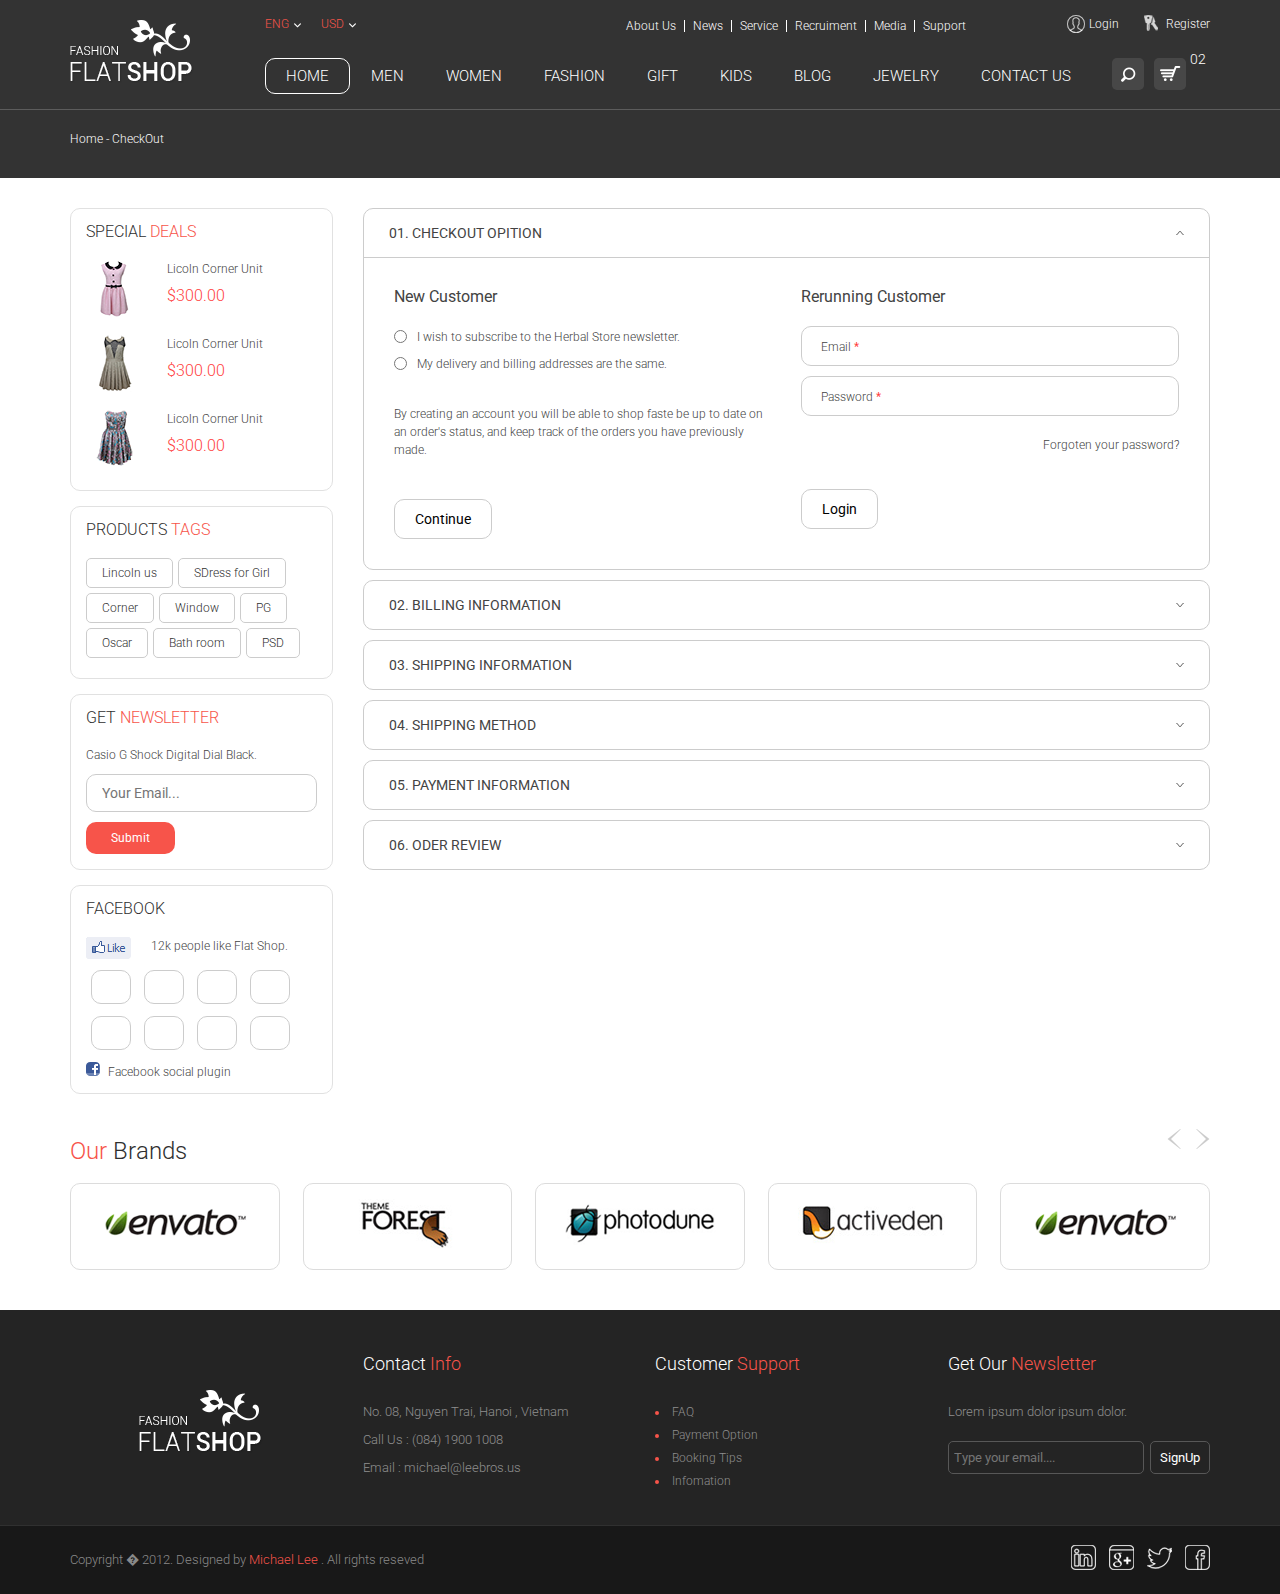
<file: checkout.html>
<!DOCTYPE html>
<html>
  <head>
    <meta http-equiv="Content-Type" content="text/html;charset=utf-8"/>
    <meta name="description" content="">
    <meta name="viewport" content="width=device-width, initial-scale=1.0">
    <link rel="shortcut icon" href="images/favicon.png">
    <title>
      Welcome to FlatShop
    </title>
    <link href="css/bootstrap.css" rel="stylesheet">
    <link href='http://fonts.googleapis.com/css?family=Roboto:400,300,300italic,400italic,500,700,500italic,100italic,100' rel='stylesheet' type='text/css'>
    <link href="css/font-awesome.min.css" rel="stylesheet">
    <link rel="stylesheet" href="css/flexslider.css" type="text/css" media="screen"/>
    <link href="css/style.css" rel="stylesheet" type="text/css">
    <!--[if lt IE 9]>
<script src="https://oss.maxcdn.com/libs/html5shiv/3.7.0/html5shiv.js">
</script>
<script src="https://oss.maxcdn.com/libs/respond.js/1.3.0/respond.min.js">
</script>
<![endif]-->
  </head>
  <body>
    <div class="wrapper">
      <div class="header">
        <div class="container">
          <div class="row">
            <div class="col-md-2 col-sm-2">
              <div class="logo">
                <a href="index.html">
                  <img src="images/logo.png" alt="FlatShop">
                </a>
              </div>
            </div>
            <div class="col-md-10 col-sm-10">
              <div class="header_top">
                <div class="row">
                  <div class="col-md-3">
                    <ul class="option_nav">
                      <li class="dorpdown">
                        <a href="#">
                          Eng
                        </a>
                        <ul class="subnav">
                          <li>
                            <a href="#">
                              Eng
                            </a>
                          </li>
                          <li>
                            <a href="#">
                              Vns
                            </a>
                          </li>
                          <li>
                            <a href="#">
                              Fer
                            </a>
                          </li>
                          <li>
                            <a href="#">
                              Gem
                            </a>
                          </li>
                        </ul>
                      </li>
                      <li class="dorpdown">
                        <a href="#">
                          USD
                        </a>
                        <ul class="subnav">
                          <li>
                            <a href="#">
                              USD
                            </a>
                          </li>
                          <li>
                            <a href="#">
                              UKD
                            </a>
                          </li>
                          <li>
                            <a href="#">
                              FER
                            </a>
                          </li>
                        </ul>
                      </li>
                    </ul>
                  </div>
                  <div class="col-md-6">
                    <ul class="topmenu">
                      <li>
                        <a href="#">
                          About Us
                        </a>
                      </li>
                      <li>
                        <a href="#">
                          News
                        </a>
                      </li>
                      <li>
                        <a href="#">
                          Service
                        </a>
                      </li>
                      <li>
                        <a href="#">
                          Recruiment
                        </a>
                      </li>
                      <li>
                        <a href="#">
                          Media
                        </a>
                      </li>
                      <li>
                        <a href="#">
                          Support
                        </a>
                      </li>
                    </ul>
                  </div>
                  <div class="col-md-3">
                    <ul class="usermenu">
                      <li>
                        <a href="checkout.html" class="log">
                          Login
                        </a>
                      </li>
                      <li>
                        <a href="checkout2.html" class="reg">
                          Register
                        </a>
                      </li>
                    </ul>
                  </div>
                </div>
              </div>
              <div class="clearfix">
              </div>
              <div class="header_bottom">
                <ul class="option">
                  <li id="search" class="search">
                    <form>
                      <input class="search-submit" type="submit" value="">
                      <input class="search-input" placeholder="Enter your search term..." type="text" value="" name="search">
                    </form>
                  </li>
                  <li class="option-cart">
                    <a href="#" class="cart-icon">
                      cart 
                      <span class="cart_no">
                        02
                      </span>
                    </a>
                    <ul class="option-cart-item">
                      <li>
                        <div class="cart-item">
                          <div class="image">
                            <img src="images/products/thum/products-01.png" alt="">
                          </div>
                          <div class="item-description">
                            <p class="name">
                              Lincoln chair
                            </p>
                            <p>
                              Size: 
                              <span class="light-red">
                                One size
                              </span>
                              <br>
                              Quantity: 
                              <span class="light-red">
                                01
                              </span>
                            </p>
                          </div>
                          <div class="right">
                            <p class="price">
                              $30.00
                            </p>
                            <a href="#" class="remove">
                              <img src="images/remove.png" alt="remove">
                            </a>
                          </div>
                        </div>
                      </li>
                      <li>
                        <div class="cart-item">
                          <div class="image">
                            <img src="images/products/thum/products-02.png" alt="">
                          </div>
                          <div class="item-description">
                            <p class="name">
                              Lincoln chair
                            </p>
                            <p>
                              Size: 
                              <span class="light-red">
                                One size
                              </span>
                              <br>
                              Quantity: 
                              <span class="light-red">
                                01
                              </span>
                            </p>
                          </div>
                          <div class="right">
                            <p class="price">
                              $30.00
                            </p>
                            <a href="#" class="remove">
                              <img src="images/remove.png" alt="remove">
                            </a>
                          </div>
                        </div>
                      </li>
                      <li>
                        <span class="total">
                          Total 
                          <strong>
                            $60.00
                          </strong>
                        </span>
                        <button class="checkout" onClick="location.href='checkout.html'">
                          CheckOut
                        </button>
                      </li>
                    </ul>
                  </li>
                </ul>
                <div class="navbar-header">
                  <button type="button" class="navbar-toggle" data-toggle="collapse" data-target=".navbar-collapse">
                    <span class="sr-only">
                      Toggle navigation
                    </span>
                    <span class="icon-bar">
                    </span>
                    <span class="icon-bar">
                    </span>
                    <span class="icon-bar">
                    </span>
                  </button>
                </div>
                <div class="navbar-collapse collapse">
                  <ul class="nav navbar-nav">
                    <li class="active dropdown">
                      <a href="#" class="dropdown-toggle" data-toggle="dropdown">
                        Home
                      </a>
                      <div class="dropdown-menu">
                        <ul class="mega-menu-links">
                          <li>
                            <a href="index.html">
                              home
                            </a>
                          </li>
                          <li>
                            <a href="home2.html">
                              home2
                            </a>
                          </li>
                          <li>
                            <a href="home3.html">
                              home3
                            </a>
                          </li>
                          <li>
                            <a href="productlitst.html">
                              Productlitst
                            </a>
                          </li>
                          <li>
                            <a href="productgird.html">
                              Productgird
                            </a>
                          </li>
                          <li>
                            <a href="details.html">
                              Details
                            </a>
                          </li>
                          <li>
                            <a href="cart.html">
                              Cart
                            </a>
                          </li>
                          <li>
                            <a href="checkout.html">
                              CheckOut
                            </a>
                          </li>
                          <li>
                            <a href="checkout2.html">
                              CheckOut2
                            </a>
                          </li>
                          <li>
                            <a href="contact.html">
                              contact
                            </a>
                          </li>
                        </ul>
                      </div>
                    </li>
                    <li>
                      <a href="productgird.html">
                        men
                      </a>
                    </li>
                    <li>
                      <a href="productlitst.html">
                        women
                      </a>
                    </li>
                    <li class="dropdown">
                      <a href="#" class="dropdown-toggle" data-toggle="dropdown">
                        Fashion
                      </a>
                      <div class="dropdown-menu mega-menu">
                        <div class="row">
                          <div class="col-md-6 col-sm-6">
                            <ul class="mega-menu-links">
                              <li>
                                <a href="productgird.html">
                                  New Collection
                                </a>
                              </li>
                              <li>
                                <a href="productgird.html">
                                  Shirts & tops
                                </a>
                              </li>
                              <li>
                                <a href="productgird.html">
                                  Laptop & Brie
                                </a>
                              </li>
                              <li>
                                <a href="productgird.html">
                                  Dresses
                                </a>
                              </li>
                              <li>
                                <a href="productgird.html">
                                  Blazers & Jackets
                                </a>
                              </li>
                              <li>
                                <a href="productgird.html">
                                  Shoulder Bags
                                </a>
                              </li>
                            </ul>
                          </div>
                          <div class="col-md-6 col-sm-6">
                            <ul class="mega-menu-links">
                              <li>
                                <a href="productgird.html">
                                  New Collection
                                </a>
                              </li>
                              <li>
                                <a href="productgird.html">
                                  Shirts & tops
                                </a>
                              </li>
                              <li>
                                <a href="productgird.html">
                                  Laptop & Brie
                                </a>
                              </li>
                              <li>
                                <a href="productgird.html">
                                  Dresses
                                </a>
                              </li>
                              <li>
                                <a href="productgird.html">
                                  Blazers & Jackets
                                </a>
                              </li>
                              <li>
                                <a href="productgird.html">
                                  Shoulder Bags
                                </a>
                              </li>
                            </ul>
                          </div>
                        </div>
                      </div>
                    </li>
                    <li>
                      <a href="productgird.html">
                        gift
                      </a>
                    </li>
                    <li>
                      <a href="productgird.html">
                        kids
                      </a>
                    </li>
                    <li>
                      <a href="productgird.html">
                        blog
                      </a>
                    </li>
                    <li>
                      <a href="productgird.html">
                        jewelry
                      </a>
                    </li>
                    <li>
                      <a href="contact.html">
                        contact us
                      </a>
                    </li>
                  </ul>
                </div>
              </div>
            </div>
          </div>
        </div>
        <div class="clearfix">
        </div>
        <div class="page-index">
          <div class="container">
            <p>
              Home - CheckOut
            </p>
          </div>
        </div>
      </div>
      <div class="clearfix">
      </div>
      <div class="container_fullwidth">
        <div class="container">
          <div class="row">
            <div class="col-md-3">
              <div class="special-deal leftbar" style="margin-top:0;">
                <h4 class="title">
                  Special 
                  <strong>
                    Deals
                  </strong>
                </h4>
                <div class="special-item">
                  <div class="product-image">
                    <a href="details.html">
                      <img src="images/products/thum/products-01.png" alt="">
                    </a>
                  </div>
                  <div class="product-info">
                    <p>
                      <a href="details.html">
                        Licoln Corner Unit
                      </a>
                    </p>
                    <h5 class="price">
                      $300.00
                    </h5>
                  </div>
                </div>
                <div class="special-item">
                  <div class="product-image">
                    <a href="details.html">
                      <img src="images/products/thum/products-02.png" alt="">
                    </a>
                  </div>
                  <div class="product-info">
                    <p>
                      <a href="details.html">
                        Licoln Corner Unit
                      </a>
                    </p>
                    <h5 class="price">
                      $300.00
                    </h5>
                  </div>
                </div>
                <div class="special-item">
                  <div class="product-image">
                    <a href="details.html">
                      <img src="images/products/thum/products-03.png" alt="">
                    </a>
                  </div>
                  <div class="product-info">
                    <p>
                      <a href="details.html">
                        Licoln Corner Unit
                      </a>
                    </p>
                    <h5 class="price">
                      $300.00
                    </h5>
                  </div>
                </div>
              </div>
              <div class="product-tag leftbar">
                <h3 class="title">
                  Products 
                  <strong>
                    Tags
                  </strong>
                </h3>
                <ul>
                  <li>
                    <a href="#">
                      Lincoln us
                    </a>
                  </li>
                  <li>
                    <a href="#">
                      SDress for Girl
                    </a>
                  </li>
                  <li>
                    <a href="#">
                      Corner
                    </a>
                  </li>
                  <li>
                    <a href="#">
                      Window
                    </a>
                  </li>
                  <li>
                    <a href="#">
                      PG
                    </a>
                  </li>
                  <li>
                    <a href="#">
                      Oscar
                    </a>
                  </li>
                  <li>
                    <a href="#">
                      Bath room
                    </a>
                  </li>
                  <li>
                    <a href="#">
                      PSD
                    </a>
                  </li>
                </ul>
              </div>
              <div class="get-newsletter leftbar">
                <h3 class="title">
                  Get 
                  <strong>
                    newsletter
                  </strong>
                </h3>
                <p>
                  Casio G Shock Digital Dial Black.
                </p>
                <form>
                  <input class="email" type="text" name="" placeholder="Your Email...">
                  <input class="submit" type="submit" value="Submit">
                </form>
              </div>
              <div class="fbl-box leftbar">
                <h3 class="title">
                  Facebook
                </h3>
                <span class="likebutton">
                  <a href="#">
                    <img src="images/fblike.png" alt="">
                  </a>
                </span>
                <p>
                  12k people like Flat Shop.
                </p>
                <ul>
                  <li>
                    <a href="#">
                    </a>
                  </li>
                  <li>
                    <a href="#">
                    </a>
                  </li>
                  <li>
                    <a href="#">
                    </a>
                  </li>
                  <li>
                    <a href="#">
                    </a>
                  </li>
                  <li>
                    <a href="#">
                    </a>
                  </li>
                  <li>
                    <a href="#">
                    </a>
                  </li>
                  <li>
                    <a href="#">
                    </a>
                  </li>
                  <li>
                    <a href="#">
                    </a>
                  </li>
                </ul>
                <div class="fbplug">
                  <a href="#">
                    <span>
                      <img src="images/fbicon.png" alt="">
                    </span>
                    Facebook social plugin
                  </a>
                </div>
              </div>
            </div>
            <div class="col-md-9">
              <div class="checkout-page">
                <ol class="checkout-steps">
                  <li class="steps active">
                    <a href="checkout.html" class="step-title">
                      01. checkout opition
                    </a>
                    <div class="step-description">
                      <div class="row">
                        <div class="col-md-6 col-sm-6">
                          <div class="new-customer">
                            <h5>
                              New Customer
                            </h5>
                            <label>
                              <span class="input-radio">
                                <input type="radio" name="user">
                              </span>
                              <span class="text">
                                I wish to subscribe to the Herbal Store newsletter.
                              </span>
                            </label>
                            <label>
                              <span class="input-radio">
                                <input type="radio" name="user">
                              </span>
                              <span class="text">
                                My delivery and billing addresses are the same.
                              </span>
                            </label>
                            <p class="requir">
                              By creating an account you will be able to shop faste be up to date on an order's status, and keep track of the orders you have previously made.
                            </p>
                            <button>
                              Continue
                            </button>
                          </div>
                        </div>
                        <div class="col-md-6 col-sm-6">
                          <div class="run-customer">
                            <h5>
                              Rerunning Customer
                            </h5>
                            <form>
                              <div class="form-row">
                                <label class="lebel-abs">
                                  Email 
                                  <strong class="red">
                                    *
                                  </strong>
                                </label>
                                <input type="text" class="input namefild" name="">
                              </div>
                              <div class="form-row">
                                <label class="lebel-abs">
                                  Password 
                                  <strong class="red">
                                    *
                                  </strong>
                                </label>
                                <input type="text" class="input namefild" name="">
                              </div>
                              <p class="forgoten">
                                <a href="#">
                                  Forgoten your password?
                                </a>
                              </p>
                              <button>
                                Login
                              </button>
                            </form>
                          </div>
                        </div>
                      </div>
                    </div>
                  </li>
                  <li class="steps">
                    <a href="checkout2.html" class="step-title">
                      02. billing information
                    </a>
                  </li>
                  <li class="steps">
                    <a href="checkout2.html" class="step-title">
                      03. Shipping information
                    </a>
                  </li>
                  <li class="steps">
                    <a href="#" class="step-title">
                      04. shipping method 
                    </a>
                  </li>
                  <li class="steps">
                    <a href="#" class="step-title">
                      05. payment information 
                    </a>
                  </li>
                  <li class="steps">
                    <a href="#" class="step-title">
                      06. oder review
                    </a>
                  </li>
                </ol>
              </div>
            </div>
          </div>
          <div class="clearfix">
          </div>
          <div class="our-brand">
            <h3 class="title">
              <strong>
                Our 
              </strong>
              Brands
            </h3>
            <div class="control">
              <a id="prev_brand" class="prev" href="#">
                &lt;
              </a>
              <a id="next_brand" class="next" href="#">
                &gt;
              </a>
            </div>
            <ul id="braldLogo">
              <li>
                <ul class="brand_item">
                  <li>
                    <a href="#">
                      <div class="brand-logo">
                        <img src="images/envato.png" alt="">
                      </div>
                    </a>
                  </li>
                  <li>
                    <a href="#">
                      <div class="brand-logo">
                        <img src="images/themeforest.png" alt="">
                      </div>
                    </a>
                  </li>
                  <li>
                    <a href="#">
                      <div class="brand-logo">
                        <img src="images/photodune.png" alt="">
                      </div>
                    </a>
                  </li>
                  <li>
                    <a href="#">
                      <div class="brand-logo">
                        <img src="images/activeden.png" alt="">
                      </div>
                    </a>
                  </li>
                  <li>
                    <a href="#">
                      <div class="brand-logo">
                        <img src="images/envato.png" alt="">
                      </div>
                    </a>
                  </li>
                </ul>
              </li>
              <li>
                <ul class="brand_item">
                  <li>
                    <a href="#">
                      <div class="brand-logo">
                        <img src="images/envato.png" alt="">
                      </div>
                    </a>
                  </li>
                  <li>
                    <a href="#">
                      <div class="brand-logo">
                        <img src="images/themeforest.png" alt="">
                      </div>
                    </a>
                  </li>
                  <li>
                    <a href="#">
                      <div class="brand-logo">
                        <img src="images/photodune.png" alt="">
                      </div>
                    </a>
                  </li>
                  <li>
                    <a href="#">
                      <div class="brand-logo">
                        <img src="images/activeden.png" alt="">
                      </div>
                    </a>
                  </li>
                  <li>
                    <a href="#">
                      <div class="brand-logo">
                        <img src="images/envato.png" alt="">
                      </div>
                    </a>
                  </li>
                </ul>
              </li>
            </ul>
          </div>
        </div>
      </div>
      <div class="clearfix">
      </div>
      <div class="footer">
        <div class="footer-info">
          <div class="container">
            <div class="row">
              <div class="col-md-3">
                <div class="footer-logo">
                  <a href="#">
                    <img src="images/logo.png" alt="">
                  </a>
                </div>
              </div>
              <div class="col-md-3 col-sm-6">
                <h4 class="title">
                  Contact 
                  <strong>
                    Info
                  </strong>
                </h4>
                <p>
                  No. 08, Nguyen Trai, Hanoi , Vietnam
                </p>
                <p>
                  Call Us : (084) 1900 1008
                </p>
                <p>
                  Email : michael@leebros.us
                </p>
              </div>
              <div class="col-md-3 col-sm-6">
                <h4 class="title">
                  Customer
                  <strong>
                    Support
                  </strong>
                </h4>
                <ul class="support">
                  <li>
                    <a href="#">
                      FAQ
                    </a>
                  </li>
                  <li>
                    <a href="#">
                      Payment Option
                    </a>
                  </li>
                  <li>
                    <a href="#">
                      Booking Tips
                    </a>
                  </li>
                  <li>
                    <a href="#">
                      Infomation
                    </a>
                  </li>
                </ul>
              </div>
              <div class="col-md-3">
                <h4 class="title">
                  Get Our 
                  <strong>
                    Newsletter 
                  </strong>
                </h4>
                <p>
                  Lorem ipsum dolor ipsum dolor.
                </p>
                <form class="newsletter">
                  <input type="text" name="" placeholder="Type your email....">
                  <input type="submit" value="SignUp" class="button">
                </form>
              </div>
            </div>
          </div>
        </div>
        <div class="copyright-info">
          <div class="container">
            <div class="row">
              <div class="col-md-6">
                <p>
                  Copyright � 2012. Designed by 
                  <a href="#">
                    Michael Lee
                  </a>
                  . All rights reseved
                </p>
              </div>
              <div class="col-md-6">
                <ul class="social-icon">
                  <li>
                    <a href="#" class="linkedin">
                    </a>
                  </li>
                  <li>
                    <a href="#" class="google-plus">
                    </a>
                  </li>
                  <li>
                    <a href="#" class="twitter">
                    </a>
                  </li>
                  <li>
                    <a href="#" class="facebook">
                    </a>
                  </li>
                </ul>
              </div>
            </div>
          </div>
        </div>
      </div>
    </div>
    <!-- Bootstrap core JavaScript==================================================-->
    <script type="text/javascript" src="js/jquery-1.10.2.min.js">
    </script>
    <script type="text/javascript" src="js/bootstrap.min.js">
    </script>
    <script defer src="js/jquery.flexslider.js">
    </script>
    <script type="text/javascript" src="js/jquery.carouFredSel-6.2.1-packed.js">
    </script>
    <script type="text/javascript" src="js/script.min.js" >
    </script>
  </body>
</html>
</file>
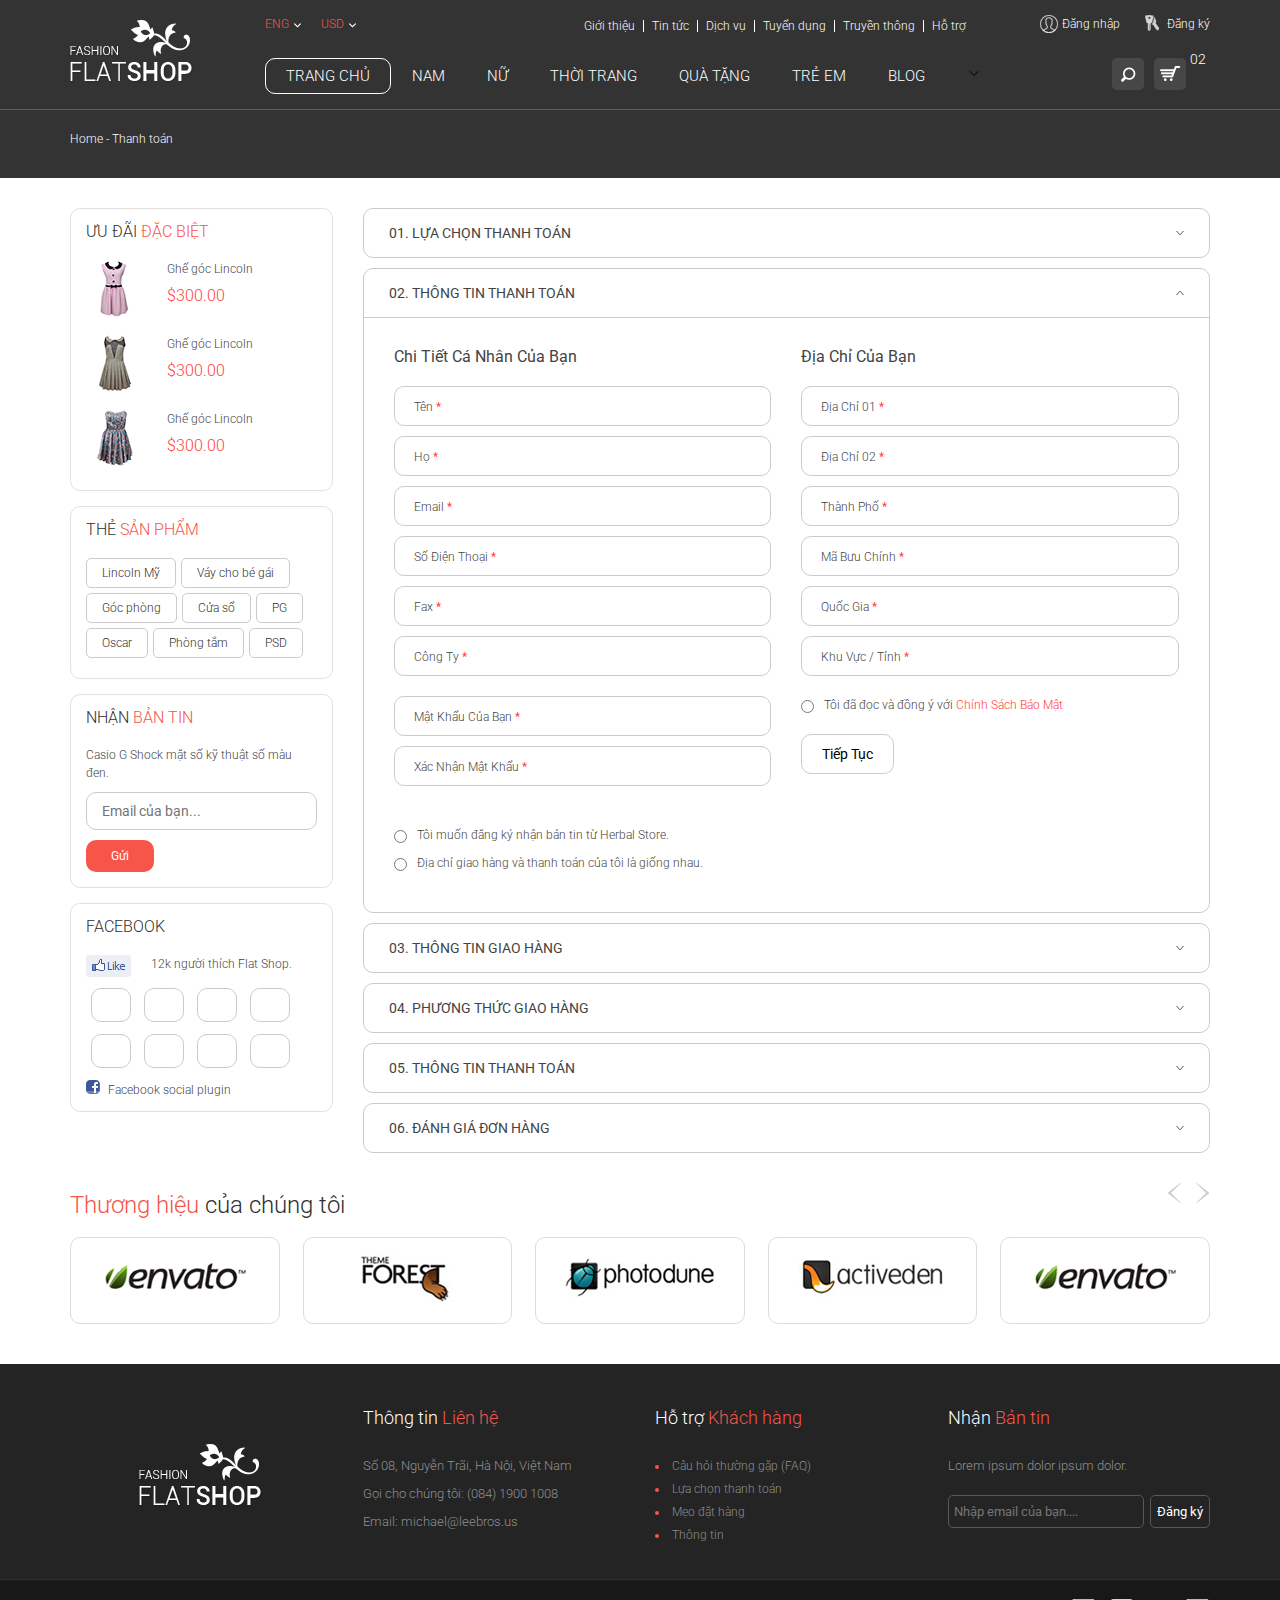
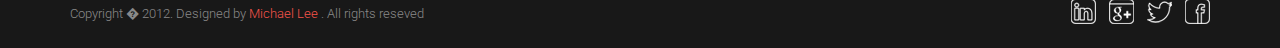
<file: checkout2.html>
<!DOCTYPE html>
<html>
  <head>
    <meta http-equiv="Content-Type" content="text/html;charset=utf-8"/>
    <meta name="description" content="">
    <meta name="viewport" content="width=device-width, initial-scale=1.0">
    <link rel="shortcut icon" href="images/favicon.png">
    <title>
      Welcome to FlatShop
    </title>
    <link href="css/bootstrap.css" rel="stylesheet">
    <link href='http://fonts.googleapis.com/css?family=Roboto:400,300,300italic,400italic,500,700,500italic,100italic,100' rel='stylesheet' type='text/css'>
    <link href="css/font-awesome.min.css" rel="stylesheet">
    <link rel="stylesheet" href="css/flexslider.css" type="text/css" media="screen"/>
    <link href="css/style.css" rel="stylesheet" type="text/css">
    <!--[if lt IE 9]>
<script src="https://oss.maxcdn.com/libs/html5shiv/3.7.0/html5shiv.js">
</script>
<script src="https://oss.maxcdn.com/libs/respond.js/1.3.0/respond.min.js">
</script>
<![endif]-->
  </head>
  <body>
    <div class="wrapper">
      <div class="header">
        <div class="container">
          <div class="row">
             <div class="col-md-2 col-sm-2">
                <div class="logo"><a href="index.html"><img src="images/logo.png" alt="FlatShop"></a></div>
             </div>
             <div class="col-md-10 col-sm-10">
                <div class="header_top">
                   <div class="row">
                      <div class="col-md-3">
                         <ul class="option_nav">
                            <li class="dorpdown">
                               <a href="#">Eng</a>
                               <ul class="subnav">
                                  <li><a href="#">Eng</a></li>
                                  <li><a href="#">Vns</a></li>
                                  <li><a href="#">Fer</a></li>
                                  <li><a href="#">Gem</a></li>
                               </ul>
                            </li>
                            <li class="dorpdown">
                               <a href="#">USD</a>
                               <ul class="subnav">
                                  <li><a href="#">USD</a></li>
                                  <li><a href="#">UKD</a></li>
                                  <li><a href="#">FER</a></li>
                               </ul>
                            </li>
                         </ul>
                      </div>
                      <div class="col-md-6">
                         <ul class="topmenu">
                            <li><a href="#">Giới thiệu</a></li>
                            <li><a href="#">Tin tức</a></li>
                            <li><a href="#">Dịch vụ</a></li>
                            <li><a href="#">Tuyển dụng</a></li>
                            <li><a href="#">Truyền thông</a></li>
                            <li><a href="#">Hỗ trợ</a></li>
                         </ul>
                      </div>
                      <div class="col-md-3">
                         <ul class="usermenu">
                            <li><a href="checkout.html" class="log">Đăng nhập</a></li>
                            <li><a href="checkout2.html" class="reg">Đăng ký</a></li>
                         </ul>
                      </div>
                   </div>
                </div>
                <div class="clearfix"></div>
                <div class="header_bottom">
                   <ul class="option">
                      <li id="search" class="search">
                         <form><input class="search-submit" type="submit" value=""><input class="search-input"
                               placeholder="Nhập từ khóa tìm kiếm..." type="text" value="" name="search"></form>
                      </li>
                      <li class="option-cart">
                         <a href="#" class="cart-icon">Giỏ hàng<span class="cart_no">02</span></a>
                         <ul class="option-cart-item">
                            <li>
                               <div class="cart-item">
                                  <div class="image"><img src="images/products/thum/products-01.png" alt=""></div>
                                  <div class="item-description">
                                     <p class="name">Ghế Lincoln</p>
                                     <p>Kích thước: <span class="light-red">One size</span><br>Số lượng: <span
                                           class="light-red">01</span></p>
                                  </div>
                                  <div class="right">
                                     <p class="price">$30.00</p>
                                     <a href="#" class="remove"><img src="images/remove.png" alt="remove"></a>
                                  </div>
                               </div>
                            </li>
                            <li>
                               <div class="cart-item">
                                  <div class="image"><img src="images/products/thum/products-02.png" alt=""></div>
                                  <div class="item-description">
                                     <p class="name">Ghế Lincoln</p>
                                     <p>Kích thước: <span class="light-red">One size</span><br>Số lượng: <span
                                           class="light-red">01</span></p>
                                  </div>
                                  <div class="right">
                                     <p class="price">$30.00</p>
                                     <a href="#" class="remove"><img src="images/remove.png" alt="remove"></a>
                                  </div>
                               </div>
                            </li>
                            <li><span class="total">Tổng<strong>$60.00</strong></span><button class="checkout"
                                  onClick="location.href='checkout.html'">Thanh toán</button></li>
                         </ul>
                      </li>
                   </ul>
                   <div class="navbar-header"><button type="button" class="navbar-toggle" data-toggle="collapse"
                         data-target=".navbar-collapse"><span class="sr-only">Đóng/mỏ menu</span><span
                            class="icon-bar"></span><span class="icon-bar"></span><span
                            class="icon-bar"></span></button></div>
                   <div class="navbar-collapse collapse">
                      <ul class="nav navbar-nav">
                         <li class="active dropdown">
                            <a href="#" class="dropdown-toggle" data-toggle="dropdown">Trang chủ</a>
                            <div class="dropdown-menu">
                               <ul class="mega-menu-links">
                                  <li><a href="index.html">Trang chủ</a></li>
                                  <li><a href="home2.html">Trang chủ 2</a></li>
                                  <li><a href="home3.html">Trang chủ 3</a></li>
                                  <li><a href="productlitst.html">Danh sách sản phẩm</a></li>
                                  <li><a href="productgird.html">Lưới sản phẩm</a></li>
                                  <li><a href="details.html">Chi tiết</a></li>
                                  <li><a href="cart.html">Giỏ hàng</a></li>
                                  <li><a href="checkout.html">Thanh toán 1</a></li>
                                  <li><a href="checkout2.html">Thanh Toán 2</a></li>
                                  <li><a href="contact.html">Liên hệ</a></li>
                               </ul>
                            </div>
                         </li>
                         <li><a href="productgird.html">Nam</a></li>
                         <li><a href="productlitst.html">Nữ</a></li>
                         <li class="dropdown">
                            <a href="#" class="dropdown-toggle" data-toggle="dropdown">Thời trang</a>
                            <div class="dropdown-menu mega-menu">
                               <div class="row">
                                  <div class="col-md-6 col-sm-6">
                                     <ul class="mega-menu-links">
                                        <li><a href="productgird.html">Bộ sưu tập mới</a></li>
                                        <li><a href="productgird.html">Áo sơ mi & áo top</a></li>
                                        <li><a href="productgird.html">Laptop & Brie</a></li>
                                        <li><a href="productgird.html">Váy</a></li>
                                        <li><a href="productgird.html">Áo khoác & Blazer</a></li>
                                        <li><a href="productgird.html">Túi đeo vai</a></li>
                                     </ul>
                                  </div>
                                  <div class="col-md-6 col-sm-6">
                                     <ul class="mega-menu-links">
                                        <li><a href="productgird.html">Bộ sưu tập mới</a></li>
                                        <li><a href="productgird.html">Áo sơ mi & áo top</a></li>
                                        <li><a href="productgird.html">Laptop & Brie</a></li>
                                        <li><a href="productgird.html">Váy</a></li>
                                        <li><a href="productgird.html">Áo khoác & Blazer</a></li>
                                        <li><a href="productgird.html">Túi đeo vai</a></li>
                                     </ul>
                                  </div>
                               </div>
                            </div>
                         </li>
                         <li><a href="productgird.html">quà tặng</a></li>
                         <li><a href="productgird.html">trẻ em</a></li>
                         <li><a href="productgird.html">blog</a></li>
                         <li class="dropdown">
                          <a href="#" class="dropdown-toggle" data-toggle="dropdown">
                           <img src="images/test/1123247-200.png" style="width: 15px; color: #f0f0f0;" alt="">
                          </a>
                          <div class="dropdown-menu">
                            <ul class="mega-menu-links">
                              <li><a href="productgird.html">trang sức</a></li>
                               <li><a href="contact.html">liên hệ</a></li>
                            </ul>
                         </div>
                       </li>
                      </ul>
                   </div>
                </div>
             </div>
          </div>
       </div>
        <div class="clearfix">
        </div>
        <div class="page-index">
          <div class="container">
            <p>
              Home - Thanh toán 
            </p>
          </div>
        </div>
      </div>
      <div class="clearfix">
      </div>
      <div class="container_fullwidth">
        <div class="container">
          <div class="row">
            <div class="col-md-3">
              <div class="special-deal leftbar" style="margin-top:0;">
                <h4 class="title">
                  Ưu đãi 
                  <strong>
                    Đặc biệt
                  </strong>
                </h4>
                <div class="special-item">
                  <div class="product-image">
                    <a href="details.html">
                      <img src="images/products/thum/products-01.png" alt="">
                    </a>
                  </div>
                  <div class="product-info">
                    <p>
                      <a href="details.html">
                        Ghế góc Lincoln
                      </a>
                    </p>
                    <h5 class="price">
                      $300.00
                    </h5>
                  </div>
                </div>
                <div class="special-item">
                  <div class="product-image">
                    <a href="details.html">
                      <img src="images/products/thum/products-02.png" alt="">
                    </a>
                  </div>
                  <div class="product-info">
                    <p>
                      <a href="details.html">
                        Ghế góc Lincoln
                      </a>
                    </p>
                    <h5 class="price">
                      $300.00
                    </h5>
                  </div>
                </div>
                <div class="special-item">
                  <div class="product-image">
                    <a href="details.html">
                      <img src="images/products/thum/products-03.png" alt="">
                    </a>
                  </div>
                  <div class="product-info">
                    <p>
                      <a href="details.html">
                        Ghế góc Lincoln
                      </a>
                    </p>
                    <h5 class="price">
                      $300.00
                    </h5>
                  </div>
                </div>
              </div>
              <div class="product-tag leftbar">
                <h3 class="title">
                  Thẻ 
                  <strong>
                    Sản phẩm
                  </strong>
                </h3>
                <ul>
                  <li>
                    <a href="#">
                      Lincoln Mỹ
                    </a>
                  </li>
                  <li>
                    <a href="#">
                      Váy cho bé gái
                    </a>
                  </li>
                  <li>
                    <a href="#">
                      Góc phòng
                    </a>
                  </li>
                  <li>
                    <a href="#">
                      Cửa sổ
                    </a>
                  </li>
                  <li>
                    <a href="#">
                      PG
                    </a>
                  </li>
                  <li>
                    <a href="#">
                      Oscar
                    </a>
                  </li>
                  <li>
                    <a href="#">
                      Phòng tắm
                    </a>
                  </li>
                  <li>
                    <a href="#">
                      PSD
                    </a>
                  </li>
                </ul> 
              </div>
              <div class="get-newsletter leftbar">
                <h3 class="title">
                  Nhận 
                  <strong>
                    bản tin
                  </strong>
                </h3>
                <p>
                  Casio G Shock mặt số kỹ thuật số màu đen.
                </p>
                <form>
                  <input class="email" type="text" name="" placeholder="Email của bạn...">
                  <input class="submit" type="submit" value="Gửi">
                </form>
              </div>
              
              <div class="fbl-box leftbar">
                <h3 class="title">
                  Facebook
                </h3>
                <span class="likebutton">
                  <a href="#">
                    <img src="images/fblike.png" alt="">
                  </a>
                </span>
                <p>
                  12k người thích Flat Shop.
                </p>
                <ul>
                  <li>
                    <a href="#">
                    </a>
                  </li>
                  <li>
                    <a href="#">
                    </a>
                  </li>
                  <li>
                    <a href="#">
                    </a>
                  </li>
                  <li>
                    <a href="#">
                    </a>
                  </li>
                  <li>
                    <a href="#">
                    </a>
                  </li>
                  <li>
                    <a href="#">
                    </a>
                  </li>
                  <li>
                    <a href="#">
                    </a>
                  </li>
                  <li>
                    <a href="#">
                    </a>
                  </li>
                </ul>
                <div class="fbplug">
                  <a href="#">
                    <span>
                      <img src="images/fbicon.png" alt="">
                    </span>
                    Facebook social plugin
                  </a>
                </div>
              </div>
            </div>
            <div class="col-md-9">
              <div class="checkout-page">
                <ol class="checkout-steps">
                  <li class="steps">
                    <div class="step-title">
                      01. lựa chọn thanh toán
                    </div>
                  </li>
                  <li class="steps active">
                    <a href="checkout.html" class="step-title">
                      02. thông tin thanh toán
                    </a>
                    <div class="step-description">
                      <form>
                        <div class="row">
                          <div class="col-md-6 col-sm-6">
                            <div class="your-details">
                              <h5>
                                Chi Tiết Cá Nhân Của Bạn
                              </h5>
                              <div class="form-row">
                                <label class="lebel-abs">
                                  Tên 
                                  <strong class="red">
                                    *
                                  </strong>
                                </label>
                                <input type="text" class="input namefild" name="">
                              </div>
                              <div class="form-row">
                                <label class="lebel-abs">
                                  Họ 
                                  <strong class="red">
                                    *
                                  </strong>
                                </label>
                                <input type="text" class="input namefild" name="">
                              </div>
                              <div class="form-row">
                                <label class="lebel-abs">
                                  Email 
                                  <strong class="red">
                                    *
                                  </strong>
                                </label>
                                <input type="text" class="input namefild" name="">
                              </div>
                              <div class="form-row">
                                <label class="lebel-abs">
                                  Số Điện Thoại 
                                  <strong class="red">
                                    *
                                  </strong>
                                </label>
                                <input type="text" class="input namefild" name="">
                              </div>
                              <div class="form-row">
                                <label class="lebel-abs">
                                  Fax 
                                  <strong class="red">
                                    *
                                  </strong>
                                </label>
                                <input type="text" class="input namefild" name="">
                              </div>
                              <div class="form-row">
                                <label class="lebel-abs">
                                  Công Ty 
                                  <strong class="red">
                                    *
                                  </strong>
                                </label>
                                <input type="text" class="input namefild" name="">
                              </div>
                              <div class="pass-wrap">
                                <div class="form-row">
                                  <label class="lebel-abs">
                                    Mật Khẩu Của Bạn 
                                    <strong class="red">
                                      *
                                    </strong>
                                  </label>
                                  <input type="password" class="input namefild" name="">
                                </div>
                                <div class="form-row">
                                  <label class="lebel-abs">
                                    Xác Nhận Mật Khẩu 
                                    <strong class="red">
                                      *
                                    </strong>
                                  </label>
                                  <input type="password" class="input cpass" name="">
                                </div>
                              </div>
                              <p>
                                <span class="input-radio">
                                  <input type="radio" name="user">
                                </span>
                                <span class="text">
                                  Tôi muốn đăng ký nhận bản tin từ Herbal Store.
                                </span>
                              </p>
                              <p>
                                <span class="input-radio">
                                  <input type="radio" name="user">
                                </span>
                                <span class="text">
                                  Địa chỉ giao hàng và thanh toán của tôi là giống nhau.
                                </span>
                              </p>
                            </div>
                          </div>
                          <div class="col-md-6 col-sm-6">
                            <div class="your-details">
                              <h5>
                                Địa Chỉ Của Bạn
                              </h5>
                              <div class="form-row">
                                <label class="lebel-abs">
                                  Địa Chỉ 01 
                                  <strong class="red">
                                    *
                                  </strong>
                                </label>
                                <input type="text" class="input namefild" name="">
                              </div>
                              <div class="form-row">
                                <label class="lebel-abs">
                                  Địa Chỉ 02
                                  <strong class="red">
                                    *
                                  </strong>
                                </label>
                                <input type="text" class="input namefild" name="">
                              </div>
                              <div class="form-row">
                                <label class="lebel-abs">
                                  Thành Phố 
                                  <strong class="red">
                                    *
                                  </strong>
                                </label>
                                <input type="text" class="input namefild" name="">
                              </div>
                              <div class="form-row">
                                <label class="lebel-abs">
                                  Mã Bưu Chính 
                                  <strong class="red">
                                    *
                                  </strong>
                                </label>
                                <input type="text" class="input namefild" name="">
                              </div>
                              <div class="form-row">
                                <label class="lebel-abs">
                                  Quốc Gia 
                                  <strong class="red">
                                    *
                                  </strong>
                                </label>
                                <input type="text" class="input namefild" name="">
                              </div>
                              <div class="form-row">
                                <label class="lebel-abs">
                                  Khu Vực / Tỉnh 
                                  <strong class="red">
                                    *
                                  </strong>
                                </label>
                                <input type="text" class="input namefild" name="">
                              </div>
                              <p class="privacy">
                                <span class="input-radio">
                                  <input type="radio" name="user">
                                </span>
                                <span class="text">
                                  Tôi đã đọc và đồng ý với 
                                  <a href="#" class="red">
                                    Chính Sách Bảo Mật
                                  </a>
                                </span>
                              </p>
                              <button>
                                Tiếp Tục
                              </button>
                            </div>
                          </div>
                          
                        </div>
                      </form>
                    </div>
                  </li>
                  <li class="steps">
                    <a href="checkout3.html" class="step-title">
                      03. thông tin giao hàng
                    </a>
                  </li>
                  <li class="steps">
                    <a href="#" class="step-title">
                      04. phương thức giao hàng 
                    </a>
                  </li>
                  <li class="steps">
                    <a href="#" class="step-title">
                      05. thông tin thanh toán
                    </a>
                  </li>
                  <li class="steps">
                    <a href="#" class="step-title">
                      06. đánh giá đơn hàng
                    </a>
                  </li>
                </ol>
              </div>
            </div>
          </div>
          <div class="clearfix">
          </div>
          <div class="our-brand">
            <h3 class="title">
              <strong>
                Thương hiệu 
              </strong>
              của chúng tôi
            </h3>
            <div class="control">
              <a id="prev_brand" class="prev" href="#">
                &lt;
              </a>
              <a id="next_brand" class="next" href="#">
                &gt;
              </a>
            </div>
            <ul id="braldLogo">
              <li>
                <ul class="brand_item">
                  <li>
                    <a href="#">
                      <div class="brand-logo">
                        <img src="images/envato.png" alt="">
                      </div>
                    </a>
                  </li>
                  <li>
                    <a href="#">
                      <div class="brand-logo">
                        <img src="images/themeforest.png" alt="">
                      </div>
                    </a>
                  </li>
                  <li>
                    <a href="#">
                      <div class="brand-logo">
                        <img src="images/photodune.png" alt="">
                      </div>
                    </a>
                  </li>
                  <li>
                    <a href="#">
                      <div class="brand-logo">
                        <img src="images/activeden.png" alt="">
                      </div>
                    </a>
                  </li>
                  <li>
                    <a href="#">
                      <div class="brand-logo">
                        <img src="images/envato.png" alt="">
                      </div>
                    </a>
                  </li>
                </ul>
              </li>
              <li>
                <ul class="brand_item">
                  <li>
                    <a href="#">
                      <div class="brand-logo">
                        <img src="images/envato.png" alt="">
                      </div>
                    </a>
                  </li>
                  <li>
                    <a href="#">
                      <div class="brand-logo">
                        <img src="images/themeforest.png" alt="">
                      </div>
                    </a>
                  </li>
                  <li>
                    <a href="#">
                      <div class="brand-logo">
                        <img src="images/photodune.png" alt="">
                      </div>
                    </a>
                  </li>
                  <li>
                    <a href="#">
                      <div class="brand-logo">
                        <img src="images/activeden.png" alt="">
                      </div>
                    </a>
                  </li>
                  <li>
                    <a href="#">
                      <div class="brand-logo">
                        <img src="images/envato.png" alt="">
                      </div>
                    </a>
                  </li>
                </ul>
              </li>
            </ul>
          </div>
        </div>
      </div>
      <div class="clearfix">
      </div>
      <div class="footer">
        <div class="footer-info">
          <div class="container">
            <div class="row">
              <div class="col-md-3">
                <div class="footer-logo">
                  <a href="#">
                    <img src="images/logo.png" alt="">
                  </a>
                </div>
              </div>
              <div class="col-md-3 col-sm-6">
                <h4 class="title">
                  Thông tin 
                  <strong>
                    Liên hệ
                  </strong>
                </h4>
                <p>
                  Số 08, Nguyễn Trãi, Hà Nội, Việt Nam
                </p>
                <p>
                  Gọi cho chúng tôi: (084) 1900 1008
                </p>
                <p>
                  Email: michael@leebros.us
                </p>
              </div>
              <div class="col-md-3 col-sm-6">
                <h4 class="title">
                  Hỗ trợ 
                  <strong>
                    Khách hàng
                  </strong>
                </h4>
                <ul class="support">
                  <li>
                    <a href="#">
                      Câu hỏi thường gặp (FAQ)
                    </a>
                  </li>
                  <li>
                    <a href="#">
                      Lựa chọn thanh toán
                    </a>
                  </li>
                  <li>
                    <a href="#">
                      Mẹo đặt hàng
                    </a>
                  </li>
                  <li>
                    <a href="#">
                      Thông tin
                    </a>
                  </li>
                </ul>
              </div>
              <div class="col-md-3">
                <h4 class="title">
                  Nhận 
                  <strong>
                    Bản tin 
                  </strong>
                </h4>
                <p>
                  Lorem ipsum dolor ipsum dolor.
                </p>
                <form class="newsletter">
                  <input type="text" name="" placeholder="Nhập email của bạn....">
                  <input type="submit" value="Đăng ký" class="button">
                </form>
              </div>
            </div>
          </div>
        </div>
        <div class="copyright-info">
          <div class="container">
            <div class="row">
              <div class="col-md-6">
                <p>
                  Copyright � 2012. Designed by 
                  <a href="#">
                    Michael Lee
                  </a>
                  . All rights reseved
                </p>
              </div>
              <div class="col-md-6">
                <ul class="social-icon">
                  <li>
                    <a href="#" class="linkedin">
                    </a>
                  </li>
                  <li>
                    <a href="#" class="google-plus">
                    </a>
                  </li>
                  <li>
                    <a href="#" class="twitter">
                    </a>
                  </li>
                  <li>
                    <a href="#" class="facebook">
                    </a>
                  </li>
                </ul>
              </div>
            </div>
          </div>
        </div>
      </div>
    </div>
    <!-- Bootstrap core JavaScript==================================================-->
    <script type="text/javascript" src="js/jquery-1.10.2.min.js">
    </script>
    <script type="text/javascript" src="js/bootstrap.min.js">
    </script>
    <script defer src="js/jquery.flexslider.js">
    </script>
    <script type="text/javascript" src="js/jquery.carouFredSel-6.2.1-packed.js">
    </script>
    <script type="text/javascript" src="js/script.min.js" >
    </script>
  </body>
</html>
</file>
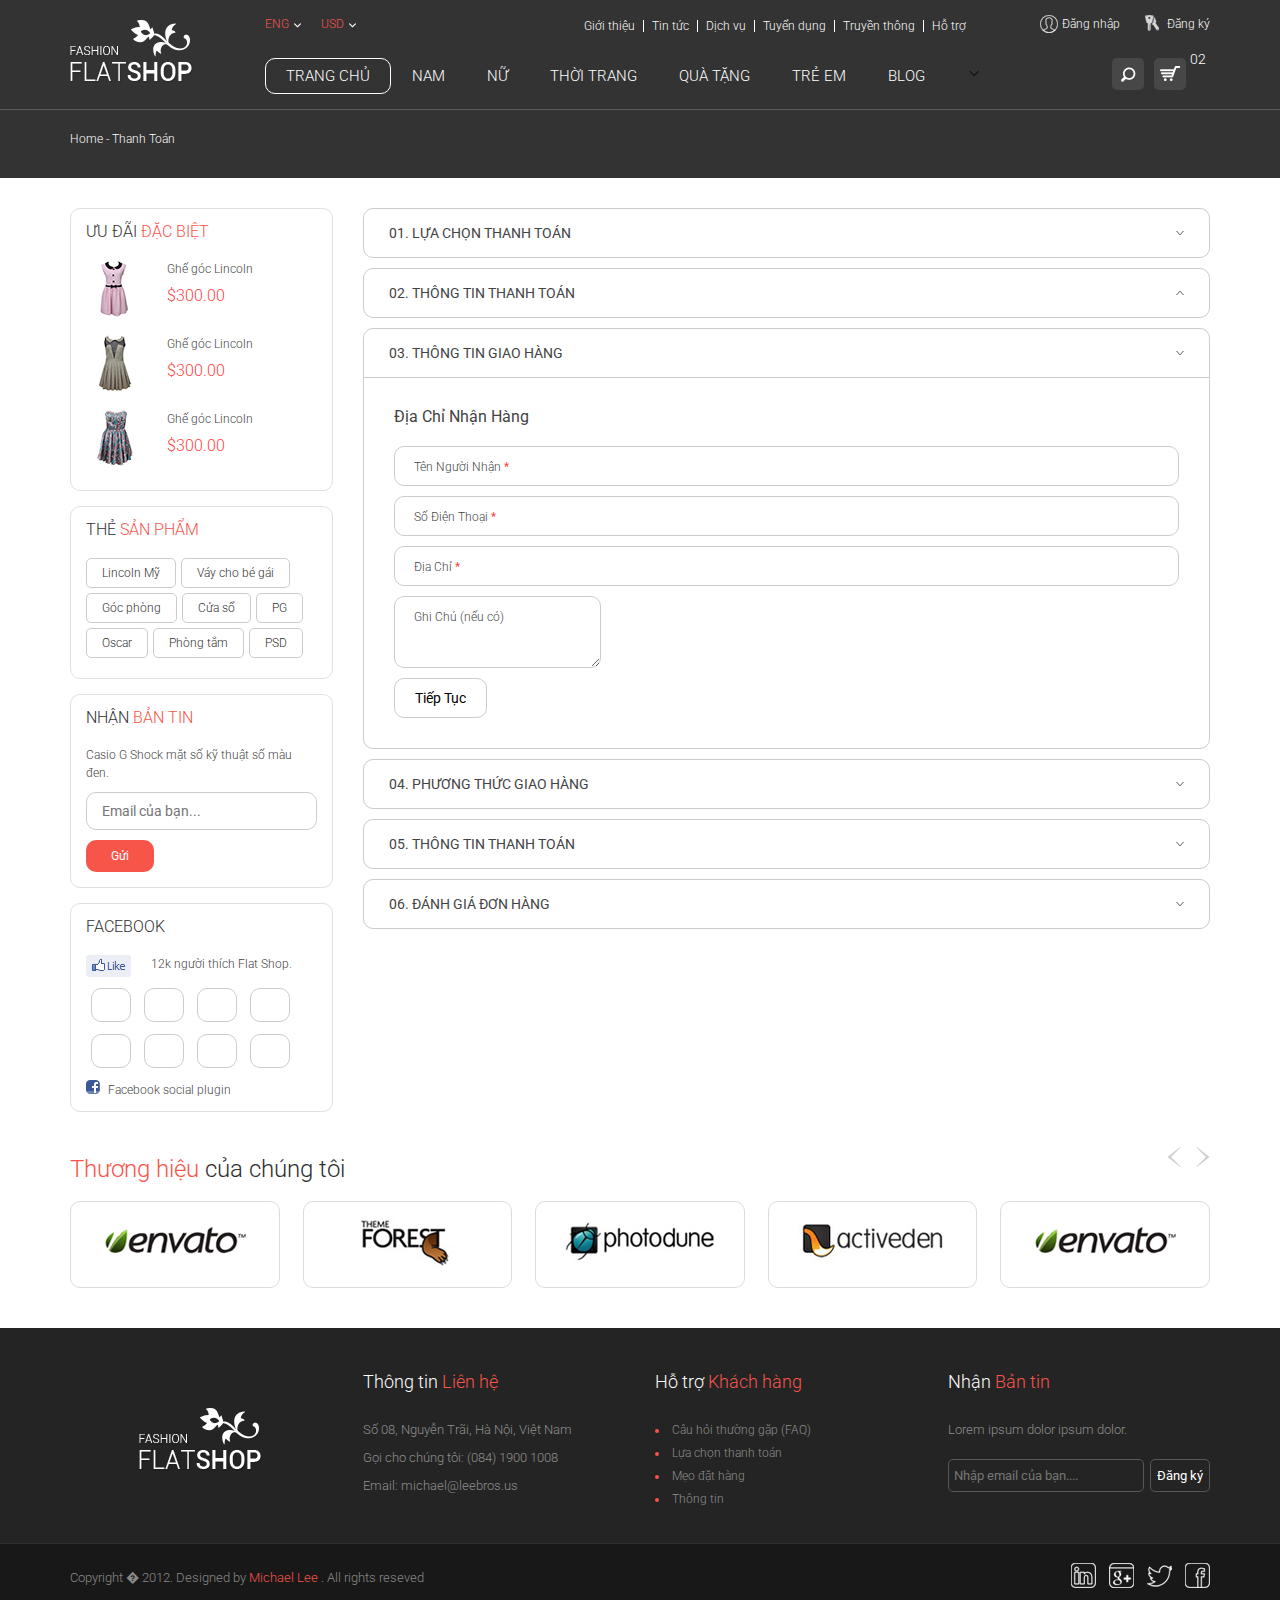
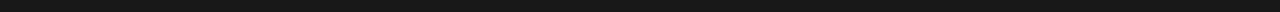
<file: checkout3.html>
<!DOCTYPE html>
<html>
  <head>
    <meta http-equiv="Content-Type" content="text/html;charset=utf-8"/>
    <meta name="description" content="">
    <meta name="viewport" content="width=device-width, initial-scale=1.0">
    <link rel="shortcut icon" href="images/favicon.png">
    <title>
      Welcome to FlatShop
    </title>
    <link href="css/bootstrap.css" rel="stylesheet">
    <link href='http://fonts.googleapis.com/css?family=Roboto:400,300,300italic,400italic,500,700,500italic,100italic,100' rel='stylesheet' type='text/css'>
    <link href="css/font-awesome.min.css" rel="stylesheet">
    <link rel="stylesheet" href="css/flexslider.css" type="text/css" media="screen"/>
    <link href="css/style.css" rel="stylesheet" type="text/css">
    <!--[if lt IE 9]>
<script src="https://oss.maxcdn.com/libs/html5shiv/3.7.0/html5shiv.js">
</script>
<script src="https://oss.maxcdn.com/libs/respond.js/1.3.0/respond.min.js">
</script>
<![endif]-->
  </head>
  <body>
    <div class="wrapper">
      <div class="header">
        <div class="container">
          <div class="row">
             <div class="col-md-2 col-sm-2">
                <div class="logo"><a href="index.html"><img src="images/logo.png" alt="FlatShop"></a></div>
             </div>
             <div class="col-md-10 col-sm-10">
                <div class="header_top">
                   <div class="row">
                      <div class="col-md-3">
                         <ul class="option_nav">
                            <li class="dorpdown">
                               <a href="#">Eng</a>
                               <ul class="subnav">
                                  <li><a href="#">Eng</a></li>
                                  <li><a href="#">Vns</a></li>
                                  <li><a href="#">Fer</a></li>
                                  <li><a href="#">Gem</a></li>
                               </ul>
                            </li>
                            <li class="dorpdown">
                               <a href="#">USD</a>
                               <ul class="subnav">
                                  <li><a href="#">USD</a></li>
                                  <li><a href="#">UKD</a></li>
                                  <li><a href="#">FER</a></li>
                               </ul>
                            </li>
                         </ul>
                      </div>
                      <div class="col-md-6">
                         <ul class="topmenu">
                            <li><a href="#">Giới thiệu</a></li>
                            <li><a href="#">Tin tức</a></li>
                            <li><a href="#">Dịch vụ</a></li>
                            <li><a href="#">Tuyển dụng</a></li>
                            <li><a href="#">Truyền thông</a></li>
                            <li><a href="#">Hỗ trợ</a></li>
                         </ul>
                      </div>
                      <div class="col-md-3">
                         <ul class="usermenu">
                            <li><a href="checkout.html" class="log">Đăng nhập</a></li>
                            <li><a href="checkout2.html" class="reg">Đăng ký</a></li>
                         </ul>
                      </div>
                   </div>
                </div>
                <div class="clearfix"></div>
                <div class="header_bottom">
                   <ul class="option">
                      <li id="search" class="search">
                         <form><input class="search-submit" type="submit" value=""><input class="search-input"
                               placeholder="Nhập từ khóa tìm kiếm..." type="text" value="" name="search"></form>
                      </li>
                      <li class="option-cart">
                         <a href="#" class="cart-icon">Giỏ hàng<span class="cart_no">02</span></a>
                         <ul class="option-cart-item">
                            <li>
                               <div class="cart-item">
                                  <div class="image"><img src="images/products/thum/products-01.png" alt=""></div>
                                  <div class="item-description">
                                     <p class="name">Ghế Lincoln</p>
                                     <p>Kích thước: <span class="light-red">One size</span><br>Số lượng: <span
                                           class="light-red">01</span></p>
                                  </div>
                                  <div class="right">
                                     <p class="price">$30.00</p>
                                     <a href="#" class="remove"><img src="images/remove.png" alt="remove"></a>
                                  </div>
                               </div>
                            </li>
                            <li>
                               <div class="cart-item">
                                  <div class="image"><img src="images/products/thum/products-02.png" alt=""></div>
                                  <div class="item-description">
                                     <p class="name">Ghế Lincoln</p>
                                     <p>Kích thước: <span class="light-red">One size</span><br>Số lượng: <span
                                           class="light-red">01</span></p>
                                  </div>
                                  <div class="right">
                                     <p class="price">$30.00</p>
                                     <a href="#" class="remove"><img src="images/remove.png" alt="remove"></a>
                                  </div>
                               </div>
                            </li>
                            <li><span class="total">Tổng<strong>$60.00</strong></span><button class="checkout"
                                  onClick="location.href='checkout.html'">Thanh toán</button></li>
                         </ul>
                      </li>
                   </ul>
                   <div class="navbar-header"><button type="button" class="navbar-toggle" data-toggle="collapse"
                         data-target=".navbar-collapse"><span class="sr-only">Đóng/mỏ menu</span><span
                            class="icon-bar"></span><span class="icon-bar"></span><span
                            class="icon-bar"></span></button></div>
                   <div class="navbar-collapse collapse">
                      <ul class="nav navbar-nav">
                         <li class="active dropdown">
                            <a href="#" class="dropdown-toggle" data-toggle="dropdown">Trang chủ</a>
                            <div class="dropdown-menu">
                               <ul class="mega-menu-links">
                                  <li><a href="index.html">Trang chủ</a></li>
                                  <li><a href="home2.html">Trang chủ 2</a></li>
                                  <li><a href="home3.html">Trang chủ 3</a></li>
                                  <li><a href="productlitst.html">Danh sách sản phẩm</a></li>
                                  <li><a href="productgird.html">Lưới sản phẩm</a></li>
                                  <li><a href="details.html">Chi tiết</a></li>
                                  <li><a href="cart.html">Giỏ hàng</a></li>
                                  <li><a href="checkout.html">Thanh toán 1</a></li>
                                  <li><a href="checkout2.html">Thanh Toán 2</a></li>
                                  <li><a href="contact.html">Liên hệ</a></li>
                               </ul>
                            </div>
                         </li>
                         <li><a href="productgird.html">Nam</a></li>
                         <li><a href="productlitst.html">Nữ</a></li>
                         <li class="dropdown">
                            <a href="#" class="dropdown-toggle" data-toggle="dropdown">Thời trang</a>
                            <div class="dropdown-menu mega-menu">
                               <div class="row">
                                  <div class="col-md-6 col-sm-6">
                                     <ul class="mega-menu-links">
                                        <li><a href="productgird.html">Bộ sưu tập mới</a></li>
                                        <li><a href="productgird.html">Áo sơ mi & áo top</a></li>
                                        <li><a href="productgird.html">Laptop & Brie</a></li>
                                        <li><a href="productgird.html">Váy</a></li>
                                        <li><a href="productgird.html">Áo khoác & Blazer</a></li>
                                        <li><a href="productgird.html">Túi đeo vai</a></li>
                                     </ul>
                                  </div>
                                  <div class="col-md-6 col-sm-6">
                                     <ul class="mega-menu-links">
                                        <li><a href="productgird.html">Bộ sưu tập mới</a></li>
                                        <li><a href="productgird.html">Áo sơ mi & áo top</a></li>
                                        <li><a href="productgird.html">Laptop & Brie</a></li>
                                        <li><a href="productgird.html">Váy</a></li>
                                        <li><a href="productgird.html">Áo khoác & Blazer</a></li>
                                        <li><a href="productgird.html">Túi đeo vai</a></li>
                                     </ul>
                                  </div>
                               </div>
                            </div>
                         </li>
                         <li><a href="productgird.html">quà tặng</a></li>
                         <li><a href="productgird.html">trẻ em</a></li>
                         <li><a href="productgird.html">blog</a></li>
                         <li class="dropdown">
                          <a href="#" class="dropdown-toggle" data-toggle="dropdown">
                           <img src="images/test/1123247-200.png" style="width: 15px; color: #f0f0f0;" alt="">
                          </a>
                          <div class="dropdown-menu">
                            <ul class="mega-menu-links">
                              <li><a href="productgird.html">trang sức</a></li>
                               <li><a href="contact.html">liên hệ</a></li>
                            </ul>
                         </div>
                       </li>
                      </ul>
                   </div>
                </div>
             </div>
          </div>
       </div>
        <div class="clearfix">
        </div>
        <div class="page-index">
          <div class="container">
            <p>
              Home - Thanh Toán 
            </p>
          </div>
        </div>
      </div>
      <div class="clearfix">
      </div>
      <div class="container_fullwidth">
        <div class="container">
          <div class="row">
            <div class="col-md-3">
              <div class="special-deal leftbar" style="margin-top:0;">
                <h4 class="title">
                  Ưu đãi 
                  <strong>
                    Đặc biệt
                  </strong>
                </h4>
                <div class="special-item">
                  <div class="product-image">
                    <a href="details.html">
                      <img src="images/products/thum/products-01.png" alt="">
                    </a>
                  </div>
                  <div class="product-info">
                    <p>
                      <a href="details.html">
                        Ghế góc Lincoln
                      </a>
                    </p>
                    <h5 class="price">
                      $300.00
                    </h5>
                  </div>
                </div>
                <div class="special-item">
                  <div class="product-image">
                    <a href="details.html">
                      <img src="images/products/thum/products-02.png" alt="">
                    </a>
                  </div>
                  <div class="product-info">
                    <p>
                      <a href="details.html">
                        Ghế góc Lincoln
                      </a>
                    </p>
                    <h5 class="price">
                      $300.00
                    </h5>
                  </div>
                </div>
                <div class="special-item">
                  <div class="product-image">
                    <a href="details.html">
                      <img src="images/products/thum/products-03.png" alt="">
                    </a>
                  </div>
                  <div class="product-info">
                    <p>
                      <a href="details.html">
                        Ghế góc Lincoln
                      </a>
                    </p>
                    <h5 class="price">
                      $300.00
                    </h5>
                  </div>
                </div>
              </div>
              <div class="product-tag leftbar">
                <h3 class="title">
                  Thẻ 
                  <strong>
                    Sản phẩm
                  </strong>
                </h3>
                <ul>
                  <li>
                    <a href="#">
                      Lincoln Mỹ
                    </a>
                  </li>
                  <li>
                    <a href="#">
                      Váy cho bé gái
                    </a>
                  </li>
                  <li>
                    <a href="#">
                      Góc phòng
                    </a>
                  </li>
                  <li>
                    <a href="#">
                      Cửa sổ
                    </a>
                  </li>
                  <li>
                    <a href="#">
                      PG
                    </a>
                  </li>
                  <li>
                    <a href="#">
                      Oscar
                    </a>
                  </li>
                  <li>
                    <a href="#">
                      Phòng tắm
                    </a>
                  </li>
                  <li>
                    <a href="#">
                      PSD
                    </a>
                  </li>
                </ul> 
              </div>
              <div class="get-newsletter leftbar">
                <h3 class="title">
                  Nhận 
                  <strong>
                    bản tin
                  </strong>
                </h3>
                <p>
                  Casio G Shock mặt số kỹ thuật số màu đen.
                </p>
                <form>
                  <input class="email" type="text" name="" placeholder="Email của bạn...">
                  <input class="submit" type="submit" value="Gửi">
                </form>
              </div>
              
              <div class="fbl-box leftbar">
                <h3 class="title">
                  Facebook
                </h3>
                <span class="likebutton">
                  <a href="#">
                    <img src="images/fblike.png" alt="">
                  </a>
                </span>
                <p>
                  12k người thích Flat Shop.
                </p>
                <ul>
                  <li>
                    <a href="#">
                    </a>
                  </li>
                  <li>
                    <a href="#">
                    </a>
                  </li>
                  <li>
                    <a href="#">
                    </a>
                  </li>
                  <li>
                    <a href="#">
                    </a>
                  </li>
                  <li>
                    <a href="#">
                    </a>
                  </li>
                  <li>
                    <a href="#">
                    </a>
                  </li>
                  <li>
                    <a href="#">
                    </a>
                  </li>
                  <li>
                    <a href="#">
                    </a>
                  </li>
                </ul>
                <div class="fbplug">
                  <a href="#">
                    <span>
                      <img src="images/fbicon.png" alt="">
                    </span>
                    Facebook social plugin
                  </a>
                </div>
              </div>
            </div>
            <div class="col-md-9">
              <div class="checkout-page">
                <ol class="checkout-steps">
                  <li class="steps">
                    <div class="step-title">
                      01. lựa chọn thanh toán
                    </div>
                  </li>
                  <li class="steps active">
                    <a href="checkout2.html" class="step-title">
                      02. thông tin thanh toán
                    </a>
                  </li>
                  <li class="steps">
                    <a href="checkout3.html" class="step-title">
                      03. thông tin giao hàng
                    </a>
                    <div class="step-description">
                      <form id="shipping-form">
                        <div class="your-details">
                          <h5>Địa Chỉ Nhận Hàng</h5>
                  
                          <div class="form-row">
                            <label class="lebel-abs">Tên Người Nhận  <strong class="red">*</strong></label>
                            <input type="text" class="input namefild" id="recipient-name" required>
                          </div>
                  
                          <div class="form-row">
                            <label class="lebel-abs">Số Điện Thoại <strong class="red">*</strong></label>
                            <input type="text" class="input namefild" id="recipient-phone" required>
                          </div>
                  
                          <div class="form-row">
                            <label class="lebel-abs">Địa Chỉ <strong class="red">*</strong></label>
                            <input type="text" class="input namefild" id="recipient-address" required>
                          </div>
                  
                          <div class="form-row">
                            <label class="lebel-abs">Ghi Chú (nếu có)</label>
                            <textarea class="input namefild" rows="3" id="recipient-note"></textarea>
                          </div>
                  
                          <button type="submit">Tiếp Tục</button>
                        </div>
                      </form>
                    </div>
                  </li>
                  
                  <li class="steps">
                    <a href="checkout4.html" class="step-title">
                      04. phương thức giao hàng 
                    </a>
                  </li>
                  <li class="steps">
                    <a href="#" class="step-title">
                      05. thông tin thanh toán
                    </a>
                  </li>
                  <li class="steps">
                    <a href="#" class="step-title">
                      06. đánh giá đơn hàng
                    </a>
                  </li>
                </ol>
              </div>
            </div>
          </div>
          <div class="clearfix">
          </div>
          <div class="our-brand">
            <h3 class="title">
              <strong>
                Thương hiệu 
              </strong>
              của chúng tôi
            </h3>
            <div class="control">
              <a id="prev_brand" class="prev" href="#">
                &lt;
              </a>
              <a id="next_brand" class="next" href="#">
                &gt;
              </a>
            </div>
            <ul id="braldLogo">
              <li>
                <ul class="brand_item">
                  <li>
                    <a href="#">
                      <div class="brand-logo">
                        <img src="images/envato.png" alt="">
                      </div>
                    </a>
                  </li>
                  <li>
                    <a href="#">
                      <div class="brand-logo">
                        <img src="images/themeforest.png" alt="">
                      </div>
                    </a>
                  </li>
                  <li>
                    <a href="#">
                      <div class="brand-logo">
                        <img src="images/photodune.png" alt="">
                      </div>
                    </a>
                  </li>
                  <li>
                    <a href="#">
                      <div class="brand-logo">
                        <img src="images/activeden.png" alt="">
                      </div>
                    </a>
                  </li>
                  <li>
                    <a href="#">
                      <div class="brand-logo">
                        <img src="images/envato.png" alt="">
                      </div>
                    </a>
                  </li>
                </ul>
              </li>
              <li>
                <ul class="brand_item">
                  <li>
                    <a href="#">
                      <div class="brand-logo">
                        <img src="images/envato.png" alt="">
                      </div>
                    </a>
                  </li>
                  <li>
                    <a href="#">
                      <div class="brand-logo">
                        <img src="images/themeforest.png" alt="">
                      </div>
                    </a>
                  </li>
                  <li>
                    <a href="#">
                      <div class="brand-logo">
                        <img src="images/photodune.png" alt="">
                      </div>
                    </a>
                  </li>
                  <li>
                    <a href="#">
                      <div class="brand-logo">
                        <img src="images/activeden.png" alt="">
                      </div>
                    </a>
                  </li>
                  <li>
                    <a href="#">
                      <div class="brand-logo">
                        <img src="images/envato.png" alt="">
                      </div>
                    </a>
                  </li>
                </ul>
              </li>
            </ul>
          </div>
        </div>
      </div>
      <div class="clearfix">
      </div>
      <div class="footer">
        <div class="footer-info">
          <div class="container">
            <div class="row">
              <div class="col-md-3">
                <div class="footer-logo">
                  <a href="#">
                    <img src="images/logo.png" alt="">
                  </a>
                </div>
              </div>
              <div class="col-md-3 col-sm-6">
                <h4 class="title">
                  Thông tin 
                  <strong>
                    Liên hệ
                  </strong>
                </h4>
                <p>
                  Số 08, Nguyễn Trãi, Hà Nội, Việt Nam
                </p>
                <p>
                  Gọi cho chúng tôi: (084) 1900 1008
                </p>
                <p>
                  Email: michael@leebros.us
                </p>
              </div>
              <div class="col-md-3 col-sm-6">
                <h4 class="title">
                  Hỗ trợ 
                  <strong>
                    Khách hàng
                  </strong>
                </h4>
                <ul class="support">
                  <li>
                    <a href="#">
                      Câu hỏi thường gặp (FAQ)
                    </a>
                  </li>
                  <li>
                    <a href="#">
                      Lựa chọn thanh toán
                    </a>
                  </li>
                  <li>
                    <a href="#">
                      Mẹo đặt hàng
                    </a>
                  </li>
                  <li>
                    <a href="#">
                      Thông tin
                    </a>
                  </li>
                </ul>
              </div>
              <div class="col-md-3">
                <h4 class="title">
                  Nhận 
                  <strong>
                    Bản tin 
                  </strong>
                </h4>
                <p>
                  Lorem ipsum dolor ipsum dolor.
                </p>
                <form class="newsletter">
                  <input type="text" name="" placeholder="Nhập email của bạn....">
                  <input type="submit" value="Đăng ký" class="button">
                </form>
              </div>
            </div>
          </div>
        </div>
        <div class="copyright-info">
          <div class="container">
            <div class="row">
              <div class="col-md-6">
                <p>
                  Copyright � 2012. Designed by 
                  <a href="#">
                    Michael Lee
                  </a>
                  . All rights reseved
                </p>
              </div>
              <div class="col-md-6">
                <ul class="social-icon">
                  <li>
                    <a href="#" class="linkedin">
                    </a>
                  </li>
                  <li>
                    <a href="#" class="google-plus">
                    </a>
                  </li>
                  <li>
                    <a href="#" class="twitter">
                    </a>
                  </li>
                  <li>
                    <a href="#" class="facebook">
                    </a>
                  </li>
                </ul>
              </div>
            </div>
          </div>
        </div>
      </div>
    </div>
    <!-- Bootstrap core JavaScript==================================================-->
    <script type="text/javascript" src="js/jquery-1.10.2.min.js">
    </script>
    <script type="text/javascript" src="js/bootstrap.min.js">
    </script>
    <script defer src="js/jquery.flexslider.js">
    </script>
    <script type="text/javascript" src="js/jquery.carouFredSel-6.2.1-packed.js">
    </script>
    <script type="text/javascript" src="js/script.min.js" >
    </script>

    <script src="js/test/checkout.js"></script>
  </body>
</html>
</file>
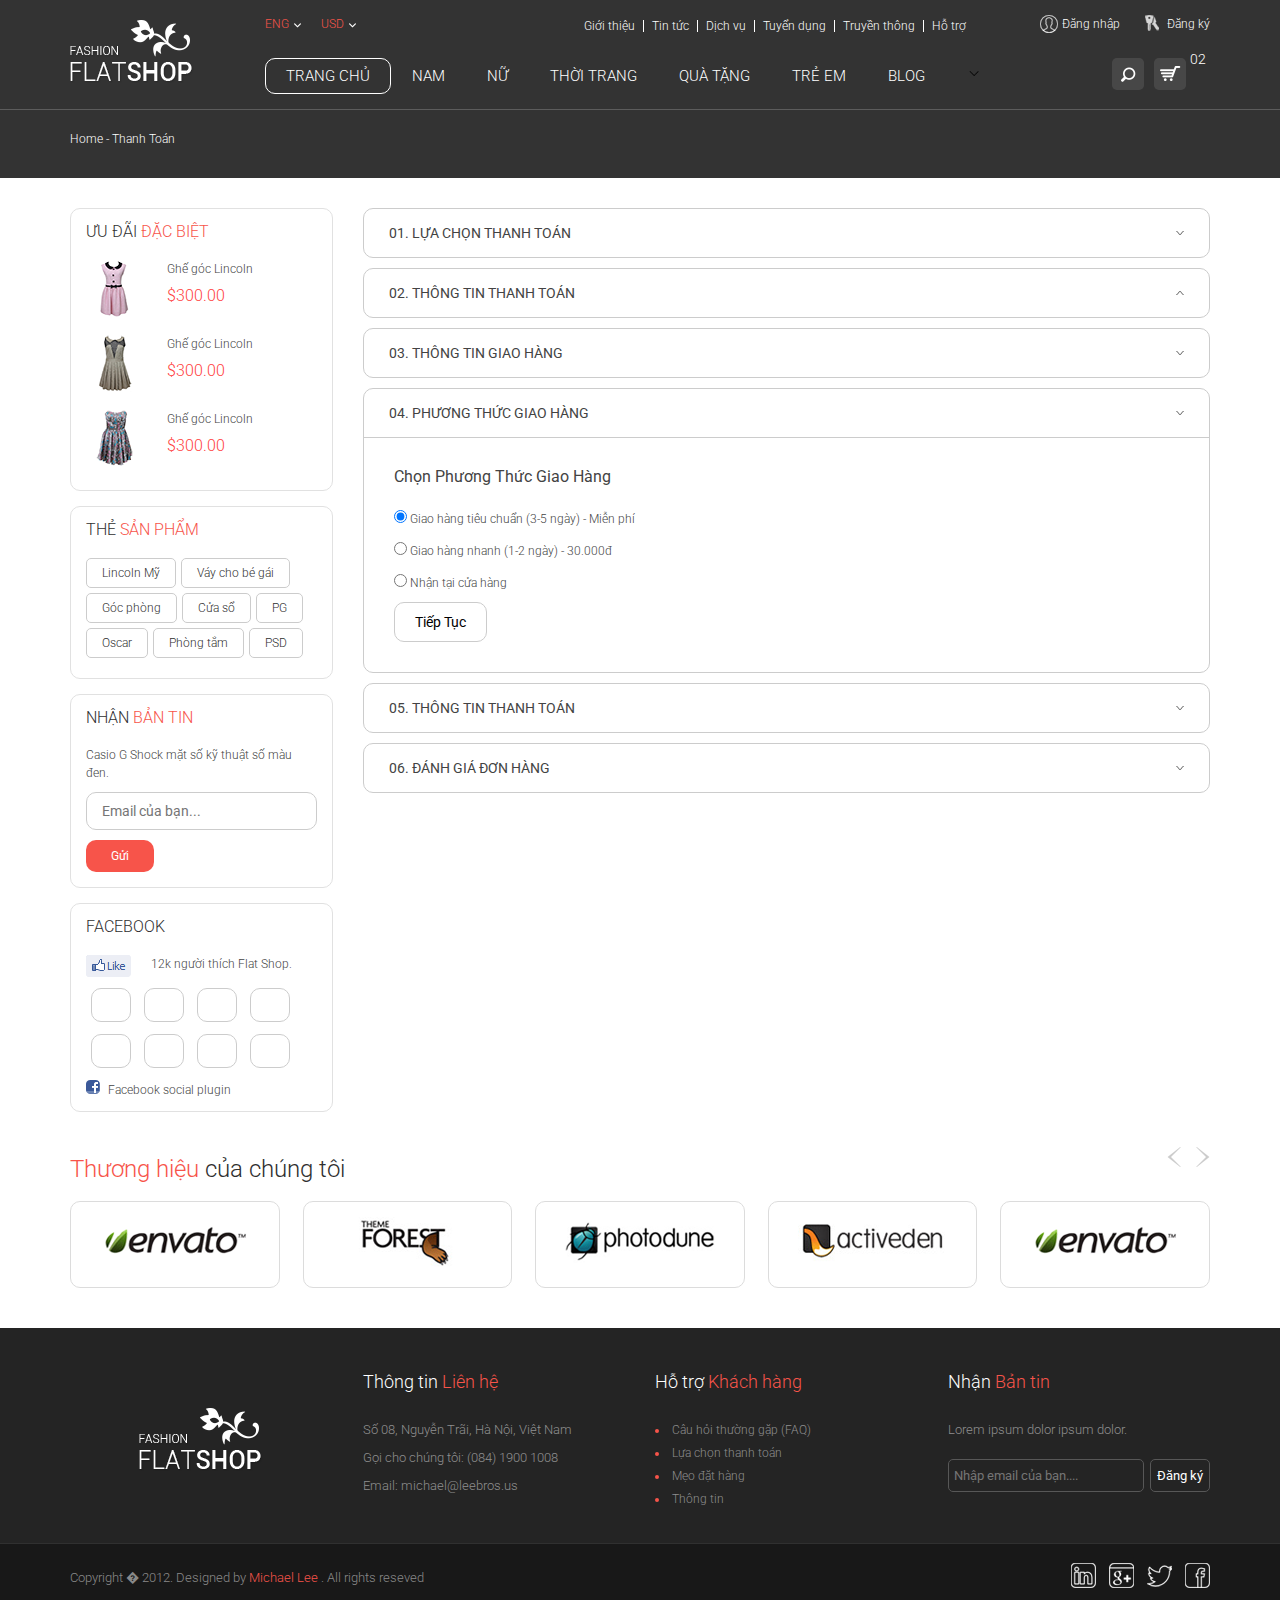
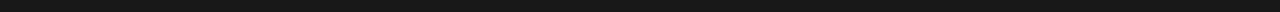
<file: checkout4.html>
<!DOCTYPE html>
<html>
  <head>
    <meta http-equiv="Content-Type" content="text/html;charset=utf-8"/>
    <meta name="description" content="">
    <meta name="viewport" content="width=device-width, initial-scale=1.0">
    <link rel="shortcut icon" href="images/favicon.png">
    <title>
      Welcome to FlatShop
    </title>
    <link href="css/bootstrap.css" rel="stylesheet">
    <link href='http://fonts.googleapis.com/css?family=Roboto:400,300,300italic,400italic,500,700,500italic,100italic,100' rel='stylesheet' type='text/css'>
    <link href="css/font-awesome.min.css" rel="stylesheet">
    <link rel="stylesheet" href="css/flexslider.css" type="text/css" media="screen"/>
    <link href="css/style.css" rel="stylesheet" type="text/css">
    <!--[if lt IE 9]>
<script src="https://oss.maxcdn.com/libs/html5shiv/3.7.0/html5shiv.js">
</script>
<script src="https://oss.maxcdn.com/libs/respond.js/1.3.0/respond.min.js">
</script>
<![endif]-->
  </head>
  <body>
    <div class="wrapper">
      <div class="header">
        <div class="container">
          <div class="row">
             <div class="col-md-2 col-sm-2">
                <div class="logo"><a href="index.html"><img src="images/logo.png" alt="FlatShop"></a></div>
             </div>
             <div class="col-md-10 col-sm-10">
                <div class="header_top">
                   <div class="row">
                      <div class="col-md-3">
                         <ul class="option_nav">
                            <li class="dorpdown">
                               <a href="#">Eng</a>
                               <ul class="subnav">
                                  <li><a href="#">Eng</a></li>
                                  <li><a href="#">Vns</a></li>
                                  <li><a href="#">Fer</a></li>
                                  <li><a href="#">Gem</a></li>
                               </ul>
                            </li>
                            <li class="dorpdown">
                               <a href="#">USD</a>
                               <ul class="subnav">
                                  <li><a href="#">USD</a></li>
                                  <li><a href="#">UKD</a></li>
                                  <li><a href="#">FER</a></li>
                               </ul>
                            </li>
                         </ul>
                      </div>
                      <div class="col-md-6">
                         <ul class="topmenu">
                            <li><a href="#">Giới thiệu</a></li>
                            <li><a href="#">Tin tức</a></li>
                            <li><a href="#">Dịch vụ</a></li>
                            <li><a href="#">Tuyển dụng</a></li>
                            <li><a href="#">Truyền thông</a></li>
                            <li><a href="#">Hỗ trợ</a></li>
                         </ul>
                      </div>
                      <div class="col-md-3">
                         <ul class="usermenu">
                            <li><a href="checkout.html" class="log">Đăng nhập</a></li>
                            <li><a href="checkout2.html" class="reg">Đăng ký</a></li>
                         </ul>
                      </div>
                   </div>
                </div>
                <div class="clearfix"></div>
                <div class="header_bottom">
                   <ul class="option">
                      <li id="search" class="search">
                         <form><input class="search-submit" type="submit" value=""><input class="search-input"
                               placeholder="Nhập từ khóa tìm kiếm..." type="text" value="" name="search"></form>
                      </li>
                      <li class="option-cart">
                         <a href="#" class="cart-icon">Giỏ hàng<span class="cart_no">02</span></a>
                         <ul class="option-cart-item">
                            <li>
                               <div class="cart-item">
                                  <div class="image"><img src="images/products/thum/products-01.png" alt=""></div>
                                  <div class="item-description">
                                     <p class="name">Ghế Lincoln</p>
                                     <p>Kích thước: <span class="light-red">One size</span><br>Số lượng: <span
                                           class="light-red">01</span></p>
                                  </div>
                                  <div class="right">
                                     <p class="price">$30.00</p>
                                     <a href="#" class="remove"><img src="images/remove.png" alt="remove"></a>
                                  </div>
                               </div>
                            </li>
                            <li>
                               <div class="cart-item">
                                  <div class="image"><img src="images/products/thum/products-02.png" alt=""></div>
                                  <div class="item-description">
                                     <p class="name">Ghế Lincoln</p>
                                     <p>Kích thước: <span class="light-red">One size</span><br>Số lượng: <span
                                           class="light-red">01</span></p>
                                  </div>
                                  <div class="right">
                                     <p class="price">$30.00</p>
                                     <a href="#" class="remove"><img src="images/remove.png" alt="remove"></a>
                                  </div>
                               </div>
                            </li>
                            <li><span class="total">Tổng<strong>$60.00</strong></span><button class="checkout"
                                  onClick="location.href='checkout.html'">Thanh toán</button></li>
                         </ul>
                      </li>
                   </ul>
                   <div class="navbar-header"><button type="button" class="navbar-toggle" data-toggle="collapse"
                         data-target=".navbar-collapse"><span class="sr-only">Đóng/mỏ menu</span><span
                            class="icon-bar"></span><span class="icon-bar"></span><span
                            class="icon-bar"></span></button></div>
                   <div class="navbar-collapse collapse">
                      <ul class="nav navbar-nav">
                         <li class="active dropdown">
                            <a href="#" class="dropdown-toggle" data-toggle="dropdown">Trang chủ</a>
                            <div class="dropdown-menu">
                               <ul class="mega-menu-links">
                                  <li><a href="index.html">Trang chủ</a></li>
                                  <li><a href="home2.html">Trang chủ 2</a></li>
                                  <li><a href="home3.html">Trang chủ 3</a></li>
                                  <li><a href="productlitst.html">Danh sách sản phẩm</a></li>
                                  <li><a href="productgird.html">Lưới sản phẩm</a></li>
                                  <li><a href="details.html">Chi tiết</a></li>
                                  <li><a href="cart.html">Giỏ hàng</a></li>
                                  <li><a href="checkout.html">Thanh toán 1</a></li>
                                  <li><a href="checkout2.html">Thanh Toán 2</a></li>
                                  <li><a href="contact.html">Liên hệ</a></li>
                               </ul>
                            </div>
                         </li>
                         <li><a href="productgird.html">Nam</a></li>
                         <li><a href="productlitst.html">Nữ</a></li>
                         <li class="dropdown">
                            <a href="#" class="dropdown-toggle" data-toggle="dropdown">Thời trang</a>
                            <div class="dropdown-menu mega-menu">
                               <div class="row">
                                  <div class="col-md-6 col-sm-6">
                                     <ul class="mega-menu-links">
                                        <li><a href="productgird.html">Bộ sưu tập mới</a></li>
                                        <li><a href="productgird.html">Áo sơ mi & áo top</a></li>
                                        <li><a href="productgird.html">Laptop & Brie</a></li>
                                        <li><a href="productgird.html">Váy</a></li>
                                        <li><a href="productgird.html">Áo khoác & Blazer</a></li>
                                        <li><a href="productgird.html">Túi đeo vai</a></li>
                                     </ul>
                                  </div>
                                  <div class="col-md-6 col-sm-6">
                                     <ul class="mega-menu-links">
                                        <li><a href="productgird.html">Bộ sưu tập mới</a></li>
                                        <li><a href="productgird.html">Áo sơ mi & áo top</a></li>
                                        <li><a href="productgird.html">Laptop & Brie</a></li>
                                        <li><a href="productgird.html">Váy</a></li>
                                        <li><a href="productgird.html">Áo khoác & Blazer</a></li>
                                        <li><a href="productgird.html">Túi đeo vai</a></li>
                                     </ul>
                                  </div>
                               </div>
                            </div>
                         </li>
                         <li><a href="productgird.html">quà tặng</a></li>
                         <li><a href="productgird.html">trẻ em</a></li>
                         <li><a href="productgird.html">blog</a></li>
                         <li class="dropdown">
                          <a href="#" class="dropdown-toggle" data-toggle="dropdown">
                           <img src="images/test/1123247-200.png" style="width: 15px; color: #f0f0f0;" alt="">
                          </a>
                          <div class="dropdown-menu">
                            <ul class="mega-menu-links">
                              <li><a href="productgird.html">trang sức</a></li>
                               <li><a href="contact.html">liên hệ</a></li>
                            </ul>
                         </div>
                       </li>
                      </ul>
                   </div>
                </div>
             </div>
          </div>
       </div>
        <div class="clearfix">
        </div>
        <div class="page-index">
          <div class="container">
            <p>
              Home - Thanh Toán 
            </p>
          </div>
        </div>
      </div>
      <div class="clearfix">
      </div>
      <div class="container_fullwidth">
        <div class="container">
          <div class="row">
            <div class="col-md-3">
              <div class="special-deal leftbar" style="margin-top:0;">
                <h4 class="title">
                  Ưu đãi 
                  <strong>
                    Đặc biệt
                  </strong>
                </h4>
                <div class="special-item">
                  <div class="product-image">
                    <a href="details.html">
                      <img src="images/products/thum/products-01.png" alt="">
                    </a>
                  </div>
                  <div class="product-info">
                    <p>
                      <a href="details.html">
                        Ghế góc Lincoln
                      </a>
                    </p>
                    <h5 class="price">
                      $300.00
                    </h5>
                  </div>
                </div>
                <div class="special-item">
                  <div class="product-image">
                    <a href="details.html">
                      <img src="images/products/thum/products-02.png" alt="">
                    </a>
                  </div>
                  <div class="product-info">
                    <p>
                      <a href="details.html">
                        Ghế góc Lincoln
                      </a>
                    </p>
                    <h5 class="price">
                      $300.00
                    </h5>
                  </div>
                </div>
                <div class="special-item">
                  <div class="product-image">
                    <a href="details.html">
                      <img src="images/products/thum/products-03.png" alt="">
                    </a>
                  </div>
                  <div class="product-info">
                    <p>
                      <a href="details.html">
                        Ghế góc Lincoln
                      </a>
                    </p>
                    <h5 class="price">
                      $300.00
                    </h5>
                  </div>
                </div>
              </div>
              <div class="product-tag leftbar">
                <h3 class="title">
                  Thẻ 
                  <strong>
                    Sản phẩm
                  </strong>
                </h3>
                <ul>
                  <li>
                    <a href="#">
                      Lincoln Mỹ
                    </a>
                  </li>
                  <li>
                    <a href="#">
                      Váy cho bé gái
                    </a>
                  </li>
                  <li>
                    <a href="#">
                      Góc phòng
                    </a>
                  </li>
                  <li>
                    <a href="#">
                      Cửa sổ
                    </a>
                  </li>
                  <li>
                    <a href="#">
                      PG
                    </a>
                  </li>
                  <li>
                    <a href="#">
                      Oscar
                    </a>
                  </li>
                  <li>
                    <a href="#">
                      Phòng tắm
                    </a>
                  </li>
                  <li>
                    <a href="#">
                      PSD
                    </a>
                  </li>
                </ul> 
              </div>
              <div class="get-newsletter leftbar">
                <h3 class="title">
                  Nhận 
                  <strong>
                    bản tin
                  </strong>
                </h3>
                <p>
                  Casio G Shock mặt số kỹ thuật số màu đen.
                </p>
                <form>
                  <input class="email" type="text" name="" placeholder="Email của bạn...">
                  <input class="submit" type="submit" value="Gửi">
                </form>
              </div>
              
              <div class="fbl-box leftbar">
                <h3 class="title">
                  Facebook
                </h3>
                <span class="likebutton">
                  <a href="#">
                    <img src="images/fblike.png" alt="">
                  </a>
                </span>
                <p>
                  12k người thích Flat Shop.
                </p>
                <ul>
                  <li>
                    <a href="#">
                    </a>
                  </li>
                  <li>
                    <a href="#">
                    </a>
                  </li>
                  <li>
                    <a href="#">
                    </a>
                  </li>
                  <li>
                    <a href="#">
                    </a>
                  </li>
                  <li>
                    <a href="#">
                    </a>
                  </li>
                  <li>
                    <a href="#">
                    </a>
                  </li>
                  <li>
                    <a href="#">
                    </a>
                  </li>
                  <li>
                    <a href="#">
                    </a>
                  </li>
                </ul>
                <div class="fbplug">
                  <a href="#">
                    <span>
                      <img src="images/fbicon.png" alt="">
                    </span>
                    Facebook social plugin
                  </a>
                </div>
              </div>
            </div>
            <div class="col-md-9">
              <div class="checkout-page">
                <ol class="checkout-steps">
                  <li class="steps">
                    <div class="step-title">
                      01. lựa chọn thanh toán
                    </div>
                  </li>
                  <li class="steps active">
                    <a href="checkout2.html" class="step-title">
                      02. thông tin thanh toán
                    </a>
                  </li>
                  <li class="steps">
                    <a href="checkout3.html" class="step-title">
                      03. thông tin giao hàng
                    </a>
                  </li>
                  <li class="steps">
                    <a href="checkout4.html" class="step-title">
                      04. phương thức giao hàng 
                    </a>
                    <div class="step-description">
                      <form id="shipping-method-form">
                        <div class="your-details">
                          <h5>Chọn Phương Thức Giao Hàng</h5>
                  
                          <div class="form-row">
                            <label>
                              <input type="radio" name="shipping" value="Giao hàng tiêu chuẩn (3-5 ngày) - Miễn phí" checked>
                              Giao hàng tiêu chuẩn (3-5 ngày) - Miễn phí
                            </label>
                          </div>
                  
                          <div class="form-row">
                            <label>
                              <input type="radio" name="shipping" value="Giao hàng nhanh (1-2 ngày) - 30.000đ">
                              Giao hàng nhanh (1-2 ngày) - 30.000đ
                            </label>
                          </div>
                  
                          <div class="form-row">
                            <label>
                              <input type="radio" name="shipping" value="Nhận tại cửa hàng">
                              Nhận tại cửa hàng
                            </label>
                          </div>
                  
                          <button type="submit">Tiếp Tục</button>
                        </div>
                      </form>
                    </div>
                  </li>
                  
                  <li class="steps">
                    <a href="checkout5.html" class="step-title">
                      05. thông tin thanh toán
                    </a>
                  </li>
                  <li class="steps">
                    <a href="#" class="step-title">
                      06. đánh giá đơn hàng
                    </a>
                  </li>
                </ol>
              </div>
            </div>
          </div>
          <div class="clearfix">
          </div>
          <div class="our-brand">
            <h3 class="title">
              <strong>
                Thương hiệu 
              </strong>
              của chúng tôi
            </h3>
            <div class="control">
              <a id="prev_brand" class="prev" href="#">
                &lt;
              </a>
              <a id="next_brand" class="next" href="#">
                &gt;
              </a>
            </div>
            <ul id="braldLogo">
              <li>
                <ul class="brand_item">
                  <li>
                    <a href="#">
                      <div class="brand-logo">
                        <img src="images/envato.png" alt="">
                      </div>
                    </a>
                  </li>
                  <li>
                    <a href="#">
                      <div class="brand-logo">
                        <img src="images/themeforest.png" alt="">
                      </div>
                    </a>
                  </li>
                  <li>
                    <a href="#">
                      <div class="brand-logo">
                        <img src="images/photodune.png" alt="">
                      </div>
                    </a>
                  </li>
                  <li>
                    <a href="#">
                      <div class="brand-logo">
                        <img src="images/activeden.png" alt="">
                      </div>
                    </a>
                  </li>
                  <li>
                    <a href="#">
                      <div class="brand-logo">
                        <img src="images/envato.png" alt="">
                      </div>
                    </a>
                  </li>
                </ul>
              </li>
              <li>
                <ul class="brand_item">
                  <li>
                    <a href="#">
                      <div class="brand-logo">
                        <img src="images/envato.png" alt="">
                      </div>
                    </a>
                  </li>
                  <li>
                    <a href="#">
                      <div class="brand-logo">
                        <img src="images/themeforest.png" alt="">
                      </div>
                    </a>
                  </li>
                  <li>
                    <a href="#">
                      <div class="brand-logo">
                        <img src="images/photodune.png" alt="">
                      </div>
                    </a>
                  </li>
                  <li>
                    <a href="#">
                      <div class="brand-logo">
                        <img src="images/activeden.png" alt="">
                      </div>
                    </a>
                  </li>
                  <li>
                    <a href="#">
                      <div class="brand-logo">
                        <img src="images/envato.png" alt="">
                      </div>
                    </a>
                  </li>
                </ul>
              </li>
            </ul>
          </div>
        </div>
      </div>
      <div class="clearfix">
      </div>
      <div class="footer">
        <div class="footer-info">
          <div class="container">
            <div class="row">
              <div class="col-md-3">
                <div class="footer-logo">
                  <a href="#">
                    <img src="images/logo.png" alt="">
                  </a>
                </div>
              </div>
              <div class="col-md-3 col-sm-6">
                <h4 class="title">
                  Thông tin 
                  <strong>
                    Liên hệ
                  </strong>
                </h4>
                <p>
                  Số 08, Nguyễn Trãi, Hà Nội, Việt Nam
                </p>
                <p>
                  Gọi cho chúng tôi: (084) 1900 1008
                </p>
                <p>
                  Email: michael@leebros.us
                </p>
              </div>
              <div class="col-md-3 col-sm-6">
                <h4 class="title">
                  Hỗ trợ 
                  <strong>
                    Khách hàng
                  </strong>
                </h4>
                <ul class="support">
                  <li>
                    <a href="#">
                      Câu hỏi thường gặp (FAQ)
                    </a>
                  </li>
                  <li>
                    <a href="#">
                      Lựa chọn thanh toán
                    </a>
                  </li>
                  <li>
                    <a href="#">
                      Mẹo đặt hàng
                    </a>
                  </li>
                  <li>
                    <a href="#">
                      Thông tin
                    </a>
                  </li>
                </ul>
              </div>
              <div class="col-md-3">
                <h4 class="title">
                  Nhận 
                  <strong>
                    Bản tin 
                  </strong>
                </h4>
                <p>
                  Lorem ipsum dolor ipsum dolor.
                </p>
                <form class="newsletter">
                  <input type="text" name="" placeholder="Nhập email của bạn....">
                  <input type="submit" value="Đăng ký" class="button">
                </form>
              </div>
            </div>
          </div>
        </div>
        <div class="copyright-info">
          <div class="container">
            <div class="row">
              <div class="col-md-6">
                <p>
                  Copyright � 2012. Designed by 
                  <a href="#">
                    Michael Lee
                  </a>
                  . All rights reseved
                </p>
              </div>
              <div class="col-md-6">
                <ul class="social-icon">
                  <li>
                    <a href="#" class="linkedin">
                    </a>
                  </li>
                  <li>
                    <a href="#" class="google-plus">
                    </a>
                  </li>
                  <li>
                    <a href="#" class="twitter">
                    </a>
                  </li>
                  <li>
                    <a href="#" class="facebook">
                    </a>
                  </li>
                </ul>
              </div>
            </div>
          </div>
        </div>
      </div>
    </div>
    <!-- Bootstrap core JavaScript==================================================-->
    <script type="text/javascript" src="js/jquery-1.10.2.min.js">
    </script>
    <script type="text/javascript" src="js/bootstrap.min.js">
    </script>
    <script defer src="js/jquery.flexslider.js">
    </script>
    <script type="text/javascript" src="js/jquery.carouFredSel-6.2.1-packed.js">
    </script>
    <script type="text/javascript" src="js/script.min.js" >
    </script>
    <script src="js/test/checkout.js"></script>
  </body>
</html>
</file>
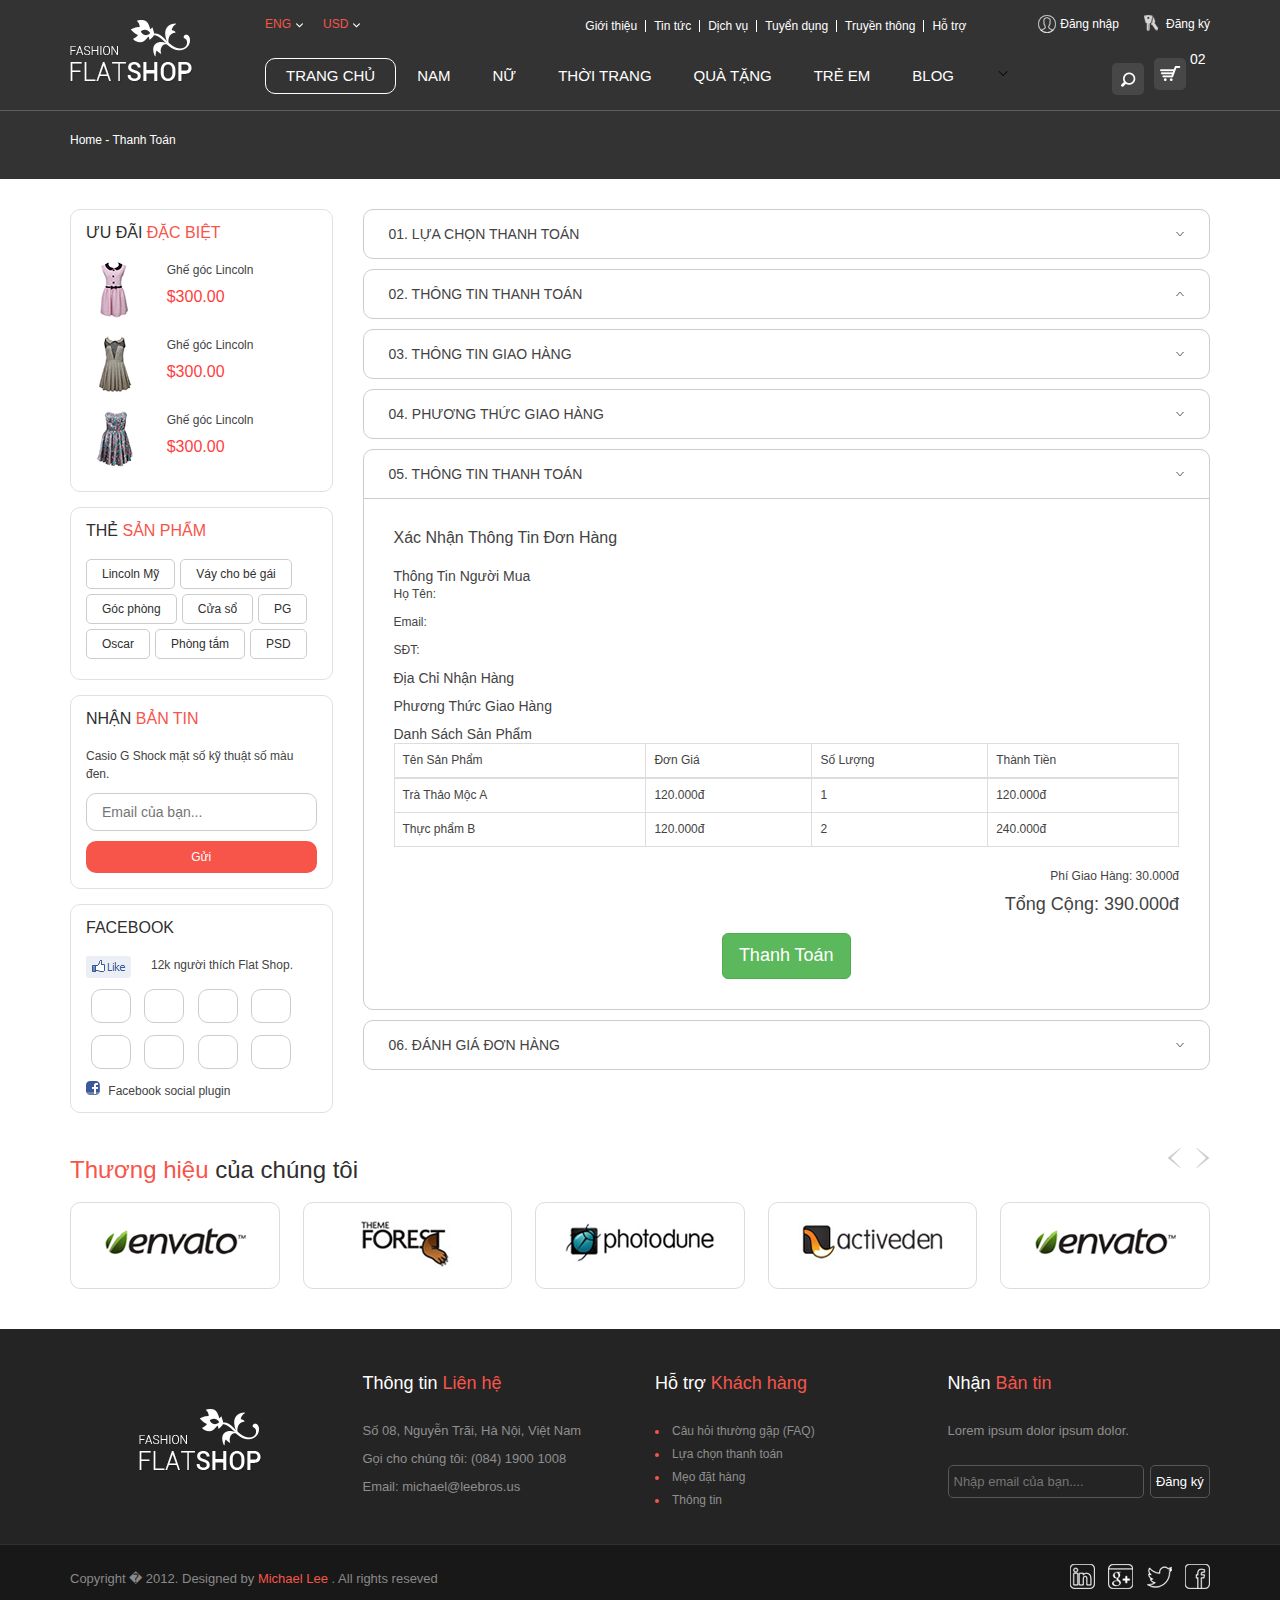
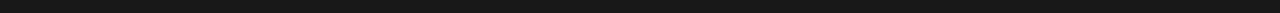
<file: checkout5.html>
<!DOCTYPE html>
<html>
  <head>
    <meta http-equiv="Content-Type" content="text/html;charset=utf-8"/>
    <meta name="description" content="">
    <meta name="viewport" content="width=device-width, initial-scale=1.0">
    <link rel="shortcut icon" href="images/favicon.png">
    <title>
      Welcome to FlatShop
    </title>
    <link href="css/bootstrap.css" rel="stylesheet">
    <link href='http://fonts.googleapis.com/css?family=Roboto:400,300,300italic,400italic,500,700,500italic,100italic,100' rel='stylesheet' type='text/css'>
    <link href="css/font-awesome.min.css" rel="stylesheet">
    <link rel="stylesheet" href="css/flexslider.css" type="text/css" media="screen"/>
    <link href="css/style.css" rel="stylesheet" type="text/css">
    <link href="css/style-test.css" rel="stylesheet" type="text/css">
    <!--[if lt IE 9]>
<script src="https://oss.maxcdn.com/libs/html5shiv/3.7.0/html5shiv.js">
</script>
<script src="https://oss.maxcdn.com/libs/respond.js/1.3.0/respond.min.js">
</script>
<![endif]-->
  </head>
  <body>
    <div class="wrapper">
      <div class="header">
        <div class="container">
          <div class="row">
             <div class="col-md-2 col-sm-2">
                <div class="logo"><a href="index.html"><img src="images/logo.png" alt="FlatShop"></a></div>
             </div>
             <div class="col-md-10 col-sm-10">
                <div class="header_top">
                   <div class="row">
                      <div class="col-md-3">
                         <ul class="option_nav">
                            <li class="dorpdown">
                               <a href="#">Eng</a>
                               <ul class="subnav">
                                  <li><a href="#">Eng</a></li>
                                  <li><a href="#">Vns</a></li>
                                  <li><a href="#">Fer</a></li>
                                  <li><a href="#">Gem</a></li>
                               </ul>
                            </li>
                            <li class="dorpdown">
                               <a href="#">USD</a>
                               <ul class="subnav">
                                  <li><a href="#">USD</a></li>
                                  <li><a href="#">UKD</a></li>
                                  <li><a href="#">FER</a></li>
                               </ul>
                            </li>
                         </ul>
                      </div>
                      <div class="col-md-6">
                         <ul class="topmenu">
                            <li><a href="#">Giới thiệu</a></li>
                            <li><a href="#">Tin tức</a></li>
                            <li><a href="#">Dịch vụ</a></li>
                            <li><a href="#">Tuyển dụng</a></li>
                            <li><a href="#">Truyền thông</a></li>
                            <li><a href="#">Hỗ trợ</a></li>
                         </ul>
                      </div>
                      <div class="col-md-3">
                         <ul class="usermenu">
                            <li><a href="checkout.html" class="log">Đăng nhập</a></li>
                            <li><a href="checkout2.html" class="reg">Đăng ký</a></li>
                         </ul>
                      </div>
                   </div>
                </div>
                <div class="clearfix"></div>
                <div class="header_bottom">
                   <ul class="option">
                      <li id="search" class="search">
                         <form><input class="search-submit" type="submit" value=""><input class="search-input"
                               placeholder="Nhập từ khóa tìm kiếm..." type="text" value="" name="search"></form>
                      </li>
                      <li class="option-cart">
                         <a href="#" class="cart-icon">Giỏ hàng<span class="cart_no">02</span></a>
                         <ul class="option-cart-item">
                            <li>
                               <div class="cart-item">
                                  <div class="image"><img src="images/products/thum/products-01.png" alt=""></div>
                                  <div class="item-description">
                                     <p class="name">Ghế Lincoln</p>
                                     <p>Kích thước: <span class="light-red">One size</span><br>Số lượng: <span
                                           class="light-red">01</span></p>
                                  </div>
                                  <div class="right">
                                     <p class="price">$30.00</p>
                                     <a href="#" class="remove"><img src="images/remove.png" alt="remove"></a>
                                  </div>
                               </div>
                            </li>
                            <li>
                               <div class="cart-item">
                                  <div class="image"><img src="images/products/thum/products-02.png" alt=""></div>
                                  <div class="item-description">
                                     <p class="name">Ghế Lincoln</p>
                                     <p>Kích thước: <span class="light-red">One size</span><br>Số lượng: <span
                                           class="light-red">01</span></p>
                                  </div>
                                  <div class="right">
                                     <p class="price">$30.00</p>
                                     <a href="#" class="remove"><img src="images/remove.png" alt="remove"></a>
                                  </div>
                               </div>
                            </li>
                            <li><span class="total">Tổng<strong>$60.00</strong></span><button class="checkout"
                                  onClick="location.href='checkout.html'">Thanh toán</button></li>
                         </ul>
                      </li>
                   </ul>
                   <div class="navbar-header"><button type="button" class="navbar-toggle" data-toggle="collapse"
                         data-target=".navbar-collapse"><span class="sr-only">Đóng/mỏ menu</span><span
                            class="icon-bar"></span><span class="icon-bar"></span><span
                            class="icon-bar"></span></button></div>
                   <div class="navbar-collapse collapse" >
                      <ul class="nav navbar-nav">
                         <li class="active dropdown">
                            <a href="#" class="dropdown-toggle" data-toggle="dropdown">Trang chủ</a>
                            <div class="dropdown-menu">
                               <ul class="mega-menu-links">
                                  <li><a href="index.html">Trang chủ</a></li>
                                  <li><a href="home2.html">Trang chủ 2</a></li>
                                  <li><a href="home3.html">Trang chủ 3</a></li>
                                  <li><a href="productlitst.html">Danh sách sản phẩm</a></li>
                                  <li><a href="productgird.html">Lưới sản phẩm</a></li>
                                  <li><a href="details.html">Chi tiết</a></li>
                                  <li><a href="cart.html">Giỏ hàng</a></li>
                                  <li><a href="checkout.html">Thanh toán 1</a></li>
                                  <li><a href="checkout2.html">Thanh Toán 2</a></li>
                                  <li><a href="contact.html">Liên hệ</a></li>
                               </ul>
                            </div>
                         </li>
                         <li><a href="productgird.html">Nam</a></li>
                         <li><a href="productlitst.html">Nữ</a></li>
                         <li class="dropdown">
                            <a href="#" class="dropdown-toggle" data-toggle="dropdown">Thời trang</a>
                            <div class="dropdown-menu mega-menu">
                               <div class="row">
                                  <div class="col-md-6 col-sm-6">
                                     <ul class="mega-menu-links">
                                        <li><a href="productgird.html">Bộ sưu tập mới</a></li>
                                        <li><a href="productgird.html">Áo sơ mi & áo top</a></li>
                                        <li><a href="productgird.html">Laptop & Brie</a></li>
                                        <li><a href="productgird.html">Váy</a></li>
                                        <li><a href="productgird.html">Áo khoác & Blazer</a></li>
                                        <li><a href="productgird.html">Túi đeo vai</a></li>
                                     </ul>
                                  </div>
                                  <div class="col-md-6 col-sm-6">
                                     <ul class="mega-menu-links">
                                        <li><a href="productgird.html">Bộ sưu tập mới</a></li>
                                        <li><a href="productgird.html">Áo sơ mi & áo top</a></li>
                                        <li><a href="productgird.html">Laptop & Brie</a></li>
                                        <li><a href="productgird.html">Váy</a></li>
                                        <li><a href="productgird.html">Áo khoác & Blazer</a></li>
                                        <li><a href="productgird.html">Túi đeo vai</a></li>
                                     </ul>
                                  </div>
                               </div>
                            </div>
                         </li>
                         <li><a href="productgird.html">quà tặng</a></li>
                         <li><a href="productgird.html">trẻ em</a></li>
                         <li><a href="productgird.html">blog</a></li>
                         <li class="dropdown">
                           <a href="#" class="dropdown-toggle" data-toggle="dropdown">
                            <img src="images/test/1123247-200.png" style="width: 15px; color: #f0f0f0;" alt="">
                           </a>
                           <div class="dropdown-menu">
                             <ul class="mega-menu-links">
                               <li><a href="productgird.html">trang sức</a></li>
                                <li><a href="contact.html">liên hệ</a></li>
                             </ul>
                          </div>
                       </li>
                      </ul>
                   </div>
                </div>
             </div>
          </div>
       </div>
        <div class="clearfix">
        </div>
        <div class="page-index">
          <div class="container">
            <p>
              Home - Thanh Toán 
            </p>
          </div>
        </div>
      </div>
      <div class="clearfix">
      </div>
      <div class="container_fullwidth">
        <div class="container">
          <div class="row">
            <div class="col-md-3">
              <div class="special-deal leftbar" style="margin-top:0;">
                <h4 class="title">
                  Ưu đãi 
                  <strong>
                    Đặc biệt
                  </strong>
                </h4>
                <div class="special-item">
                  <div class="product-image">
                    <a href="details.html">
                      <img src="images/products/thum/products-01.png" alt="">
                    </a>
                  </div>
                  <div class="product-info">
                    <p>
                      <a href="details.html">
                        Ghế góc Lincoln
                      </a>
                    </p>
                    <h5 class="price">
                      $300.00
                    </h5>
                  </div>
                </div>
                <div class="special-item">
                  <div class="product-image">
                    <a href="details.html">
                      <img src="images/products/thum/products-02.png" alt="">
                    </a>
                  </div>
                  <div class="product-info">
                    <p>
                      <a href="details.html">
                        Ghế góc Lincoln
                      </a>
                    </p>
                    <h5 class="price">
                      $300.00
                    </h5>
                  </div>
                </div>
                <div class="special-item">
                  <div class="product-image">
                    <a href="details.html">
                      <img src="images/products/thum/products-03.png" alt="">
                    </a>
                  </div>
                  <div class="product-info">
                    <p>
                      <a href="details.html">
                        Ghế góc Lincoln
                      </a>
                    </p>
                    <h5 class="price">
                      $300.00
                    </h5>
                  </div>
                </div>
              </div>
              <div class="product-tag leftbar">
                <h3 class="title">
                  Thẻ 
                  <strong>
                    Sản phẩm
                  </strong>
                </h3>
                <ul>
                  <li>
                    <a href="#">
                      Lincoln Mỹ
                    </a>
                  </li>
                  <li>
                    <a href="#">
                      Váy cho bé gái
                    </a>
                  </li>
                  <li>
                    <a href="#">
                      Góc phòng
                    </a>
                  </li>
                  <li>
                    <a href="#">
                      Cửa sổ
                    </a>
                  </li>
                  <li>
                    <a href="#">
                      PG
                    </a>
                  </li>
                  <li>
                    <a href="#">
                      Oscar
                    </a>
                  </li>
                  <li>
                    <a href="#">
                      Phòng tắm
                    </a>
                  </li>
                  <li>
                    <a href="#">
                      PSD
                    </a>
                  </li>
                </ul> 
              </div>
              <div class="get-newsletter leftbar">
                <h3 class="title">
                  Nhận 
                  <strong>
                    bản tin
                  </strong>
                </h3>
                <p>
                  Casio G Shock mặt số kỹ thuật số màu đen.
                </p>
                <form>
                  <input class="email" type="text" name="" placeholder="Email của bạn...">
                  <input class="submit" type="submit" value="Gửi">
                </form>
              </div>
              
              <div class="fbl-box leftbar">
                <h3 class="title">
                  Facebook
                </h3>
                <span class="likebutton">
                  <a href="#">
                    <img src="images/fblike.png" alt="">
                  </a>
                </span>
                <p>
                  12k người thích Flat Shop.
                </p>
                <ul>
                  <li>
                    <a href="#">
                    </a>
                  </li>
                  <li>
                    <a href="#">
                    </a>
                  </li>
                  <li>
                    <a href="#">
                    </a>
                  </li>
                  <li>
                    <a href="#">
                    </a>
                  </li>
                  <li>
                    <a href="#">
                    </a>
                  </li>
                  <li>
                    <a href="#">
                    </a>
                  </li>
                  <li>
                    <a href="#">
                    </a>
                  </li>
                  <li>
                    <a href="#">
                    </a>
                  </li>
                </ul>
                <div class="fbplug">
                  <a href="#">
                    <span>
                      <img src="images/fbicon.png" alt="">
                    </span>
                    Facebook social plugin
                  </a>
                </div>
              </div>
            </div>
            <div class="col-md-9">
              <div class="checkout-page">
                <ol class="checkout-steps">
                  <li class="steps">
                    <div class="step-title">
                      01. lựa chọn thanh toán
                    </div>
                  </li>
                  <li class="steps active">
                    <a href="checkout2.html" class="step-title">
                      02. thông tin thanh toán
                    </a>
                  </li>
                  <li class="steps">
                    <a href="checkout3.html" class="step-title">
                      03. thông tin giao hàng
                    </a>
                  </li>
                  <li class="steps">
                    <a href="checkout4.html" class="step-title">
                      04. phương thức giao hàng 
                    </a>
                  </li>
                  <li class="steps">
                    <a href="#" class="step-title">05. Thông tin thanh toán</a>
                    <div class="step-description">
                      <div class="your-details">
                        <h5>Xác Nhận Thông Tin Đơn Hàng</h5>
                  
                        <div class="order-summary">
                          <h6>Thông Tin Người Mua</h6>
                          <p><strong>Họ Tên:</strong> <span id="buyer-name"></span></p>
                          <p><strong>Email:</strong> <span id="buyer-email"></span></p>
                          <p><strong>SĐT:</strong> <span id="buyer-phone"></span></p>
                  
                          <h6>Địa Chỉ Nhận Hàng</h6>
                          <p><span id="shipping-address"></span></p>
                  
                          <h6>Phương Thức Giao Hàng</h6>
                          <p><span id="shipping-method"></span></p>
                  
                          <h6>Danh Sách Sản Phẩm</h6>
                          <div class="table-responsive">
                            <table class="table table-bordered">
                              <thead>
                                <tr>
                                  <th>Tên Sản Phẩm</th>
                                  <th>Đơn Giá</th>
                                  <th>Số Lượng</th>
                                  <th>Thành Tiền</th>
                                </tr>
                              </thead>
                              <tbody id="product-list">
                                <tr>
                                  <td>Trà Thảo Mộc A</td>
                                  <td>120.000đ</td>
                                  <td>1</td>
                                  <td>120.000đ</td>
                                </tr>
                                <tr>
                                  <td>Thực phẩm B</td>
                                  <td>120.000đ</td>
                                  <td>2</td>
                                  <td>240.000đ</td>
                                </tr>
                              </tbody>
                            </table>
                          </div>
                  
                          <div class="total-price" style="text-align:right; margin-top: 10px;">
                            <p><strong>Phí Giao Hàng:</strong> <span id="shipping-fee">30.000đ</span></p>
                            <p style="font-size: 18px;"><strong>Tổng Cộng:</strong> <span id="total-price">390.000đ</span></p>
                          </div>
                  
                          <div class="text-center" style="margin-top: 20px;">
                            <button class="btn btn-success btn-lg">Thanh Toán</button>
                          </div>
                        </div>
                      </div>
                    </div>
                  </li>
                  <li class="steps">
                    <a href="#" class="step-title">
                      06. đánh giá đơn hàng
                    </a>
                  </li>
                </ol>
              </div>
            </div>
          </div>
          <div class="clearfix">
          </div>
          <div class="our-brand">
            <h3 class="title">
              <strong>
                Thương hiệu 
              </strong>
              của chúng tôi
            </h3>
            <div class="control">
              <a id="prev_brand" class="prev" href="#">
                &lt;
              </a>
              <a id="next_brand" class="next" href="#">
                &gt;
              </a>
            </div>
            <ul id="braldLogo">
              <li>
                <ul class="brand_item">
                  <li>
                    <a href="#">
                      <div class="brand-logo">
                        <img src="images/envato.png" alt="">
                      </div>
                    </a>
                  </li>
                  <li>
                    <a href="#">
                      <div class="brand-logo">
                        <img src="images/themeforest.png" alt="">
                      </div>
                    </a>
                  </li>
                  <li>
                    <a href="#">
                      <div class="brand-logo">
                        <img src="images/photodune.png" alt="">
                      </div>
                    </a>
                  </li>
                  <li>
                    <a href="#">
                      <div class="brand-logo">
                        <img src="images/activeden.png" alt="">
                      </div>
                    </a>
                  </li>
                  <li>
                    <a href="#">
                      <div class="brand-logo">
                        <img src="images/envato.png" alt="">
                      </div>
                    </a>
                  </li>
                </ul>
              </li>
              <li>
                <ul class="brand_item">
                  <li>
                    <a href="#">
                      <div class="brand-logo">
                        <img src="images/envato.png" alt="">
                      </div>
                    </a>
                  </li>
                  <li>
                    <a href="#">
                      <div class="brand-logo">
                        <img src="images/themeforest.png" alt="">
                      </div>
                    </a>
                  </li>
                  <li>
                    <a href="#">
                      <div class="brand-logo">
                        <img src="images/photodune.png" alt="">
                      </div>
                    </a>
                  </li>
                  <li>
                    <a href="#">
                      <div class="brand-logo">
                        <img src="images/activeden.png" alt="">
                      </div>
                    </a>
                  </li>
                  <li>
                    <a href="#">
                      <div class="brand-logo">
                        <img src="images/envato.png" alt="">
                      </div>
                    </a>
                  </li>
                </ul>
              </li>
            </ul>
          </div>
        </div>
      </div>
      <div class="clearfix">
      </div>
      <div class="footer">
        <div class="footer-info">
          <div class="container">
            <div class="row">
              <div class="col-md-3">
                <div class="footer-logo">
                  <a href="#">
                    <img src="images/logo.png" alt="">
                  </a>
                </div>
              </div>
              <div class="col-md-3 col-sm-6">
                <h4 class="title">
                  Thông tin 
                  <strong>
                    Liên hệ
                  </strong>
                </h4>
                <p>
                  Số 08, Nguyễn Trãi, Hà Nội, Việt Nam
                </p>
                <p>
                  Gọi cho chúng tôi: (084) 1900 1008
                </p>
                <p>
                  Email: michael@leebros.us
                </p>
              </div>
              <div class="col-md-3 col-sm-6">
                <h4 class="title">
                  Hỗ trợ 
                  <strong>
                    Khách hàng
                  </strong>
                </h4>
                <ul class="support">
                  <li>
                    <a href="#">
                      Câu hỏi thường gặp (FAQ)
                    </a>
                  </li>
                  <li>
                    <a href="#">
                      Lựa chọn thanh toán
                    </a>
                  </li>
                  <li>
                    <a href="#">
                      Mẹo đặt hàng
                    </a>
                  </li>
                  <li>
                    <a href="#">
                      Thông tin
                    </a>
                  </li>
                </ul>
              </div>
              <div class="col-md-3">
                <h4 class="title">
                  Nhận 
                  <strong>
                    Bản tin 
                  </strong>
                </h4>
                <p>
                  Lorem ipsum dolor ipsum dolor.
                </p>
                <form class="newsletter">
                  <input type="text" name="" placeholder="Nhập email của bạn....">
                  <input type="submit" value="Đăng ký" class="button">
                </form>
              </div>
            </div>
          </div>
        </div>
        <div class="copyright-info">
          <div class="container">
            <div class="row">
              <div class="col-md-6">
                <p>
                  Copyright � 2012. Designed by 
                  <a href="#">
                    Michael Lee
                  </a>
                  . All rights reseved
                </p>
              </div>
              <div class="col-md-6">
                <ul class="social-icon">
                  <li>
                    <a href="#" class="linkedin">
                    </a>
                  </li>
                  <li>
                    <a href="#" class="google-plus">
                    </a>
                  </li>
                  <li>
                    <a href="#" class="twitter">
                    </a>
                  </li>
                  <li>
                    <a href="#" class="facebook">
                    </a>
                  </li>
                </ul>
              </div>
            </div>
          </div>
        </div>
      </div>
    </div>

    <!-- Modal QR -->
    <div id="qrModal" class="modal">
      <div class="modal-content">
        <span class="close">&times;</span>
        <h2 style="margin-bottom: 5px;">Thanh toán qua mã QR</h2>
        <p style="margin-top: 5px; font-size: 14px; color: #555;">Quét mã để hoàn tất thanh toán</p>
    
        <!-- Ảnh QR -->
        <img src="/images/test/4e01395c-2583-47c8-9bc9-bc0084c60d94.png" alt="Mã QR"
          style="max-width: 100%; border-radius: 10px; margin: 20px 0;">
    
        <!-- Upload minh chứng -->
        <label for="upload-proof" class="custom-upload-btn"
          style="display: inline-block; background-color: #f0f0f0; border: 1px dashed #ccc; padding: 10px 15px; border-radius: 8px; cursor: pointer; font-size: 14px; color: #333;">
          <img src="/images/test/download.png" style="height: 16px; vertical-align: middle; margin-right: 6px;">
          Chọn ảnh minh chứng
        </label>
        <input type="file" id="upload-proof" style="display: none;">
        <div style="margin-top: 10px; font-size: 13px; color: #777;">Sau khi chọn ảnh, nhấn Hoàn thành</div>
    
        <!-- Nút hoàn thành -->
        <button id="btn-submot-c" class="btn-submit"
          style="margin-top: 20px; background-color: #28a745; color: white; border: none; padding: 10px 20px; border-radius: 6px; font-size: 16px; cursor: pointer;"
          onclick="sendZaloMessage()">
          Hoàn thành
        </button>
      </div>
    </div>

    <!-- Bootstrap core JavaScript==================================================-->
    <script type="text/javascript" src="js/jquery-1.10.2.min.js">
    </script>
    <script type="text/javascript" src="js/bootstrap.min.js">
    </script>
    <script defer src="js/jquery.flexslider.js">
    </script>
    <script type="text/javascript" src="js/jquery.carouFredSel-6.2.1-packed.js">
    </script>
    <script type="text/javascript" src="js/script.min.js" >
    </script>
    <script src="js/test/checkout.js"></script>
  </body>
</html>
</file>
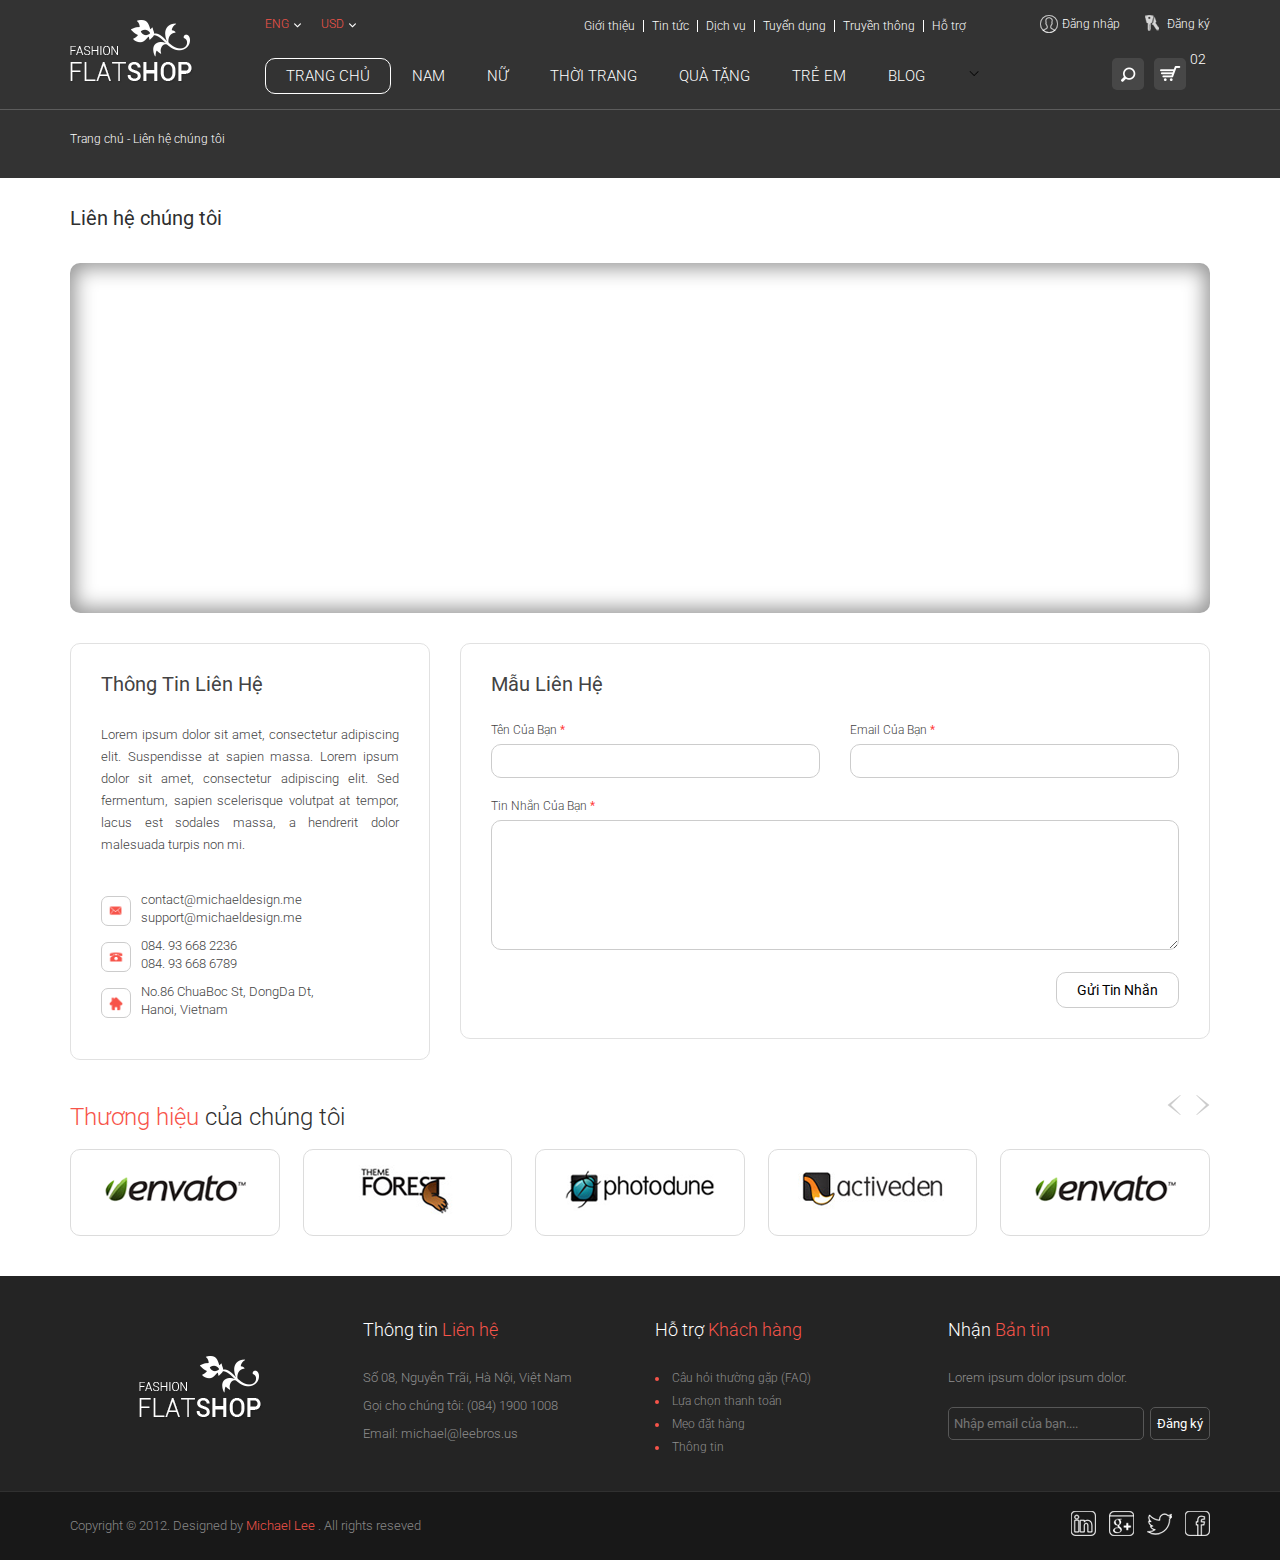
<file: contact.html>
<!DOCTYPE html>
<html>
  <head>
    <meta http-equiv="Content-Type" content="text/html;charset=utf-8"/>
    <meta name="description" content="">
    <meta name="viewport" content="width=device-width, initial-scale=1.0">
    <link rel="shortcut icon" href="images/favicon.png">
    <title>
      Welcome to FlatShop
    </title>
    <link href="css/bootstrap.css" rel="stylesheet">
    <link href='http://fonts.googleapis.com/css?family=Roboto:400,300,300italic,400italic,500,700,500italic,100italic,100' rel='stylesheet' type='text/css'>
    <link href="css/font-awesome.min.css" rel="stylesheet">
    <link rel="stylesheet" href="css/flexslider.css" type="text/css" media="screen"/>
    <link href="css/style.css" rel="stylesheet" type="text/css">
    <!--[if lt IE 9]>
<script src="https://oss.maxcdn.com/libs/html5shiv/3.7.0/html5shiv.js">
</script>
<script src="https://oss.maxcdn.com/libs/respond.js/1.3.0/respond.min.js">
</script>
<![endif]-->
  </head>
  <body>
    <div class="wrapper">
      <div class="header">
        <div class="container">
          <div class="row">
             <div class="col-md-2 col-sm-2">
                <div class="logo"><a href="index.html"><img src="images/logo.png" alt="FlatShop"></a></div>
             </div>
             <div class="col-md-10 col-sm-10">
                <div class="header_top">
                   <div class="row">
                      <div class="col-md-3">
                         <ul class="option_nav">
                            <li class="dorpdown">
                               <a href="#">Eng</a>
                               <ul class="subnav">
                                  <li><a href="#">Eng</a></li>
                                  <li><a href="#">Vns</a></li>
                                  <li><a href="#">Fer</a></li>
                                  <li><a href="#">Gem</a></li>
                               </ul>
                            </li>
                            <li class="dorpdown">
                               <a href="#">USD</a>
                               <ul class="subnav">
                                  <li><a href="#">USD</a></li>
                                  <li><a href="#">UKD</a></li>
                                  <li><a href="#">FER</a></li>
                               </ul>
                            </li>
                         </ul>
                      </div>
                      <div class="col-md-6">
                         <ul class="topmenu">
                            <li><a href="#">Giới thiệu</a></li>
                            <li><a href="#">Tin tức</a></li>
                            <li><a href="#">Dịch vụ</a></li>
                            <li><a href="#">Tuyển dụng</a></li>
                            <li><a href="#">Truyền thông</a></li>
                            <li><a href="#">Hỗ trợ</a></li>
                         </ul>
                      </div>
                      <div class="col-md-3">
                         <ul class="usermenu">
                            <li><a href="checkout.html" class="log">Đăng nhập</a></li>
                            <li><a href="checkout2.html" class="reg">Đăng ký</a></li>
                         </ul>
                      </div>
                   </div>
                </div>
                <div class="clearfix"></div>
                <div class="header_bottom">
                   <ul class="option">
                      <li id="search" class="search">
                         <form><input class="search-submit" type="submit" value=""><input class="search-input"
                               placeholder="Nhập từ khóa tìm kiếm..." type="text" value="" name="search"></form>
                      </li>
                      <li class="option-cart">
                         <a href="#" class="cart-icon">Giỏ hàng<span class="cart_no">02</span></a>
                         <ul class="option-cart-item">
                            <li>
                               <div class="cart-item">
                                  <div class="image"><img src="images/products/thum/products-01.png" alt=""></div>
                                  <div class="item-description">
                                     <p class="name">Ghế Lincoln</p>
                                     <p>Kích thước: <span class="light-red">One size</span><br>Số lượng: <span
                                           class="light-red">01</span></p>
                                  </div>
                                  <div class="right">
                                     <p class="price">$30.00</p>
                                     <a href="#" class="remove"><img src="images/remove.png" alt="remove"></a>
                                  </div>
                               </div>
                            </li>
                            <li>
                               <div class="cart-item">
                                  <div class="image"><img src="images/products/thum/products-02.png" alt=""></div>
                                  <div class="item-description">
                                     <p class="name">Ghế Lincoln</p>
                                     <p>Kích thước: <span class="light-red">One size</span><br>Số lượng: <span
                                           class="light-red">01</span></p>
                                  </div>
                                  <div class="right">
                                     <p class="price">$30.00</p>
                                     <a href="#" class="remove"><img src="images/remove.png" alt="remove"></a>
                                  </div>
                               </div>
                            </li>
                            <li><span class="total">Tổng<strong>$60.00</strong></span><button class="checkout"
                                  onClick="location.href='checkout.html'">Thanh toán</button></li>
                         </ul>
                      </li>
                   </ul>
                   <div class="navbar-header"><button type="button" class="navbar-toggle" data-toggle="collapse"
                         data-target=".navbar-collapse"><span class="sr-only">Đóng/mỏ menu</span><span
                            class="icon-bar"></span><span class="icon-bar"></span><span
                            class="icon-bar"></span></button></div>
                   <div class="navbar-collapse collapse">
                      <ul class="nav navbar-nav">
                         <li class="active dropdown">
                            <a href="#" class="dropdown-toggle" data-toggle="dropdown">Trang chủ</a>
                            <div class="dropdown-menu">
                               <ul class="mega-menu-links">
                                  <li><a href="index.html">Trang chủ</a></li>
                                  <li><a href="home2.html">Trang chủ 2</a></li>
                                  <li><a href="home3.html">Trang chủ 3</a></li>
                                  <li><a href="productlitst.html">Danh sách sản phẩm</a></li>
                                  <li><a href="productgird.html">Lưới sản phẩm</a></li>
                                  <li><a href="details.html">Chi tiết</a></li>
                                  <li><a href="cart.html">Giỏ hàng</a></li>
                                  <li><a href="checkout.html">Thanh toán 1</a></li>
                                  <li><a href="checkout2.html">Thanh Toán 2</a></li>
                                  <li><a href="contact.html">Liên hệ</a></li>
                               </ul>
                            </div>
                         </li>
                         <li><a href="productgird.html">Nam</a></li>
                         <li><a href="productlitst.html">Nữ</a></li>
                         <li class="dropdown">
                            <a href="#" class="dropdown-toggle" data-toggle="dropdown">Thời trang</a>
                            <div class="dropdown-menu mega-menu">
                               <div class="row">
                                  <div class="col-md-6 col-sm-6">
                                     <ul class="mega-menu-links">
                                        <li><a href="productgird.html">Bộ sưu tập mới</a></li>
                                        <li><a href="productgird.html">Áo sơ mi & áo top</a></li>
                                        <li><a href="productgird.html">Laptop & Brie</a></li>
                                        <li><a href="productgird.html">Váy</a></li>
                                        <li><a href="productgird.html">Áo khoác & Blazer</a></li>
                                        <li><a href="productgird.html">Túi đeo vai</a></li>
                                     </ul>
                                  </div>
                                  <div class="col-md-6 col-sm-6">
                                     <ul class="mega-menu-links">
                                        <li><a href="productgird.html">Bộ sưu tập mới</a></li>
                                        <li><a href="productgird.html">Áo sơ mi & áo top</a></li>
                                        <li><a href="productgird.html">Laptop & Brie</a></li>
                                        <li><a href="productgird.html">Váy</a></li>
                                        <li><a href="productgird.html">Áo khoác & Blazer</a></li>
                                        <li><a href="productgird.html">Túi đeo vai</a></li>
                                     </ul>
                                  </div>
                               </div>
                            </div>
                         </li>
                         <li><a href="productgird.html">quà tặng</a></li>
                         <li><a href="productgird.html">trẻ em</a></li>
                         <li><a href="productgird.html">blog</a></li>
                         <li class="dropdown">
                          <a href="#" class="dropdown-toggle" data-toggle="dropdown">
                           <img src="images/test/1123247-200.png" style="width: 15px; color: #f0f0f0;" alt="">
                          </a>
                          <div class="dropdown-menu">
                            <ul class="mega-menu-links">
                              <li><a href="productgird.html">trang sức</a></li>
                               <li><a href="contact.html">liên hệ</a></li>
                            </ul>
                         </div>
                       </li>
                   </div>
                </div>
             </div>
          </div>
        </div>
        <div class="clearfix">
        </div>
        <div class="page-index">
          <div class="container">
            <p>
              Trang chủ - Liên hệ chúng tôi
            </p>
          </div>
        </div>
      </div>
      <div class="clearfix">
      </div>
      <div class="container_fullwidth">
        <div class="container">
          <div class="row">
            <div class="col-md-12">
              <h5 class="title contact-title">
                Liên hệ chúng tôi
              </h5>
              <div class="clearfix">
              </div>
              <div class="map">
                <iframe width="600" height="350" src="https://maps.google.com/maps?f=q&amp;source=s_q&amp;hl=en&amp;geocode=&amp;q=Vietnam&amp;aq=&amp;sll=14.058324,108.277199&amp;sspn=21.827722,43.286133&amp;ie=UTF8&amp;hq=&amp;hnear=Vietnam&amp;ll=14.058324,108.277199&amp;spn=8.883583,21.643066&amp;t=m&amp;z=6&amp;output=embed">
                </iframe>
              </div>
              <div class="clearfix">
              </div>
              <div class="row">
                <div class="col-md-4">
                  <div class="contact-infoormation">
                    <h5>
                      Thông Tin Liên Hệ
                    </h5>
                    <p>
                      Lorem ipsum dolor sit amet, consectetur adipiscing elit. Suspendisse at sapien massa. Lorem ipsum dolor sit amet, consectetur adipiscing elit. Sed fermentum, sapien scelerisque volutpat at tempor, lacus est sodales massa, a hendrerit dolor malesuada turpis non mi.
                    </p>
                    <ul>
                      <li>
                        <span class="icon">
                          <img src="images/message.png" alt="">
                        </span>
                        <p>
                          contact@michaeldesign.me
                          <br>
                          support@michaeldesign.me
                        </p>
                      </li>
                      <li>
                        <span class="icon">
                          <img src="images/phone.png" alt="">
                        </span>
                        <p>
                          084. 93 668 2236
                          <br>
                          084. 93 668 6789
                        </p>
                      </li>
                      <li>
                        <span class="icon">
                          <img src="images/address.png" alt="">
                        </span>
                        <p>
                          No.86 ChuaBoc St, DongDa Dt,
                          <br>
                          Hanoi, Vietnam
                        </p>
                      </li>
                    </ul>
                  </div>
                </div>
                <div class="col-md-8">
                  <div class="ContactForm">
                    <h5>
                      Mẫu Liên Hệ
                    </h5>
                    <form>
                      <div class="row">
                        <div class="col-md-6">
                          <label>
                            Tên Của Bạn 
                            <strong class="red">
                              *
                            </strong>
                          </label>
                          <input class="inputfild" type="text" name="">
                        </div>
                        <div class="col-md-6">
                          <label>
                            Email Của Bạn
                            <strong class="red">
                              *
                            </strong>
                          </label>
                          <input class="inputfild" type="email" name="">
                        </div>
                      </div>
                      <div class="row">
                        <div class="col-md-12">
                          <label>
                            Tin Nhắn Của Bạn 
                            <strong class="red">
                              *
                            </strong>
                          </label>
                          <textarea class="inputfild" rows="8" name="">
                          </textarea>
                        </div>
                      </div>
                      <button class="pull-right">
                        Gửi Tin Nhắn
                      </button>
                    </form>
                  </div>
                </div>
              </div>              
            </div>
          </div>
          <div class="clearfix">
          </div>
          <div class="our-brand">
            <h3 class="title">
              <strong>
                Thương hiệu  
              </strong>
              của chúng tôi
            </h3>
            <div class="control">
              <a id="prev_brand" class="prev" href="#">
                &lt;
              </a>
              <a id="next_brand" class="next" href="#">
                &gt;
              </a>
            </div>
            <ul id="braldLogo">
              <li>
                <ul class="brand_item">
                  <li>
                    <a href="#">
                      <div class="brand-logo">
                        <img src="images/envato.png" alt="">
                      </div>
                    </a>
                  </li>
                  <li>
                    <a href="#">
                      <div class="brand-logo">
                        <img src="images/themeforest.png" alt="">
                      </div>
                    </a>
                  </li>
                  <li>
                    <a href="#">
                      <div class="brand-logo">
                        <img src="images/photodune.png" alt="">
                      </div>
                    </a>
                  </li>
                  <li>
                    <a href="#">
                      <div class="brand-logo">
                        <img src="images/activeden.png" alt="">
                      </div>
                    </a>
                  </li>
                  <li>
                    <a href="#">
                      <div class="brand-logo">
                        <img src="images/envato.png" alt="">
                      </div>
                    </a>
                  </li>
                </ul>
              </li>
              <li>
                <ul class="brand_item">
                  <li>
                    <a href="#">
                      <div class="brand-logo">
                        <img src="images/envato.png" alt="">
                      </div>
                    </a>
                  </li>
                  <li>
                    <a href="#">
                      <div class="brand-logo">
                        <img src="images/themeforest.png" alt="">
                      </div>
                    </a>
                  </li>
                  <li>
                    <a href="#">
                      <div class="brand-logo">
                        <img src="images/photodune.png" alt="">
                      </div>
                    </a>
                  </li>
                  <li>
                    <a href="#">
                      <div class="brand-logo">
                        <img src="images/activeden.png" alt="">
                      </div>
                    </a>
                  </li>
                  <li>
                    <a href="#">
                      <div class="brand-logo">
                        <img src="images/envato.png" alt="">
                      </div>
                    </a>
                  </li>
                </ul>
              </li>
            </ul>
          </div>
        </div>
      </div>
      <div class="clearfix">
      </div>
      <div class="footer">
        <div class="footer-info">
          <div class="container">
            <div class="row">
              <div class="col-md-3">
                <div class="footer-logo">
                  <a href="#">
                    <img src="images/logo.png" alt="">
                  </a>
                </div>
              </div>
              <div class="col-md-3 col-sm-6">
                <h4 class="title">
                  Thông tin 
                  <strong>
                    Liên hệ
                  </strong>
                </h4>
                <p>
                  Số 08, Nguyễn Trãi, Hà Nội, Việt Nam
                </p>
                <p>
                  Gọi cho chúng tôi: (084) 1900 1008
                </p>
                <p>
                  Email: michael@leebros.us
                </p>
              </div>
              <div class="col-md-3 col-sm-6">
                <h4 class="title">
                  Hỗ trợ 
                  <strong>
                    Khách hàng
                  </strong>
                </h4>
                <ul class="support">
                  <li>
                    <a href="#">
                      Câu hỏi thường gặp (FAQ)
                    </a>
                  </li>
                  <li>
                    <a href="#">
                      Lựa chọn thanh toán
                    </a>
                  </li>
                  <li>
                    <a href="#">
                      Mẹo đặt hàng
                    </a>
                  </li>
                  <li>
                    <a href="#">
                      Thông tin
                    </a>
                  </li>
                </ul>
              </div>
              <div class="col-md-3">
                <h4 class="title">
                  Nhận 
                  <strong>
                    Bản tin 
                  </strong>
                </h4>
                <p>
                  Lorem ipsum dolor ipsum dolor.
                </p>
                <form class="newsletter">
                  <input type="text" name="" placeholder="Nhập email của bạn....">
                  <input type="submit" value="Đăng ký" class="button">
                </form>
              </div>
            </div>
          </div>
        </div>
        <div class="copyright-info">
          <div class="container">
            <div class="row">
              <div class="col-md-6">
                <p>
                  Copyright © 2012. Designed by 
                  <a href="#">
                    Michael Lee
                  </a>
                  . All rights reseved
                </p>
              </div>
              <div class="col-md-6">
                <ul class="social-icon">
                  <li>
                    <a href="#" class="linkedin">
                    </a>
                  </li>
                  <li>
                    <a href="#" class="google-plus">
                    </a>
                  </li>
                  <li>
                    <a href="#" class="twitter">
                    </a>
                  </li>
                  <li>
                    <a href="#" class="facebook">
                    </a>
                  </li>
                </ul>
              </div>
            </div>
          </div>
        </div>
      </div>
    </div>
    <!-- Bootstrap core JavaScript==================================================-->
    <script type="text/javascript" src="js/jquery-1.10.2.min.js">
    </script>
    <script type="text/javascript" src="js/bootstrap.min.js">
    </script>
    <script defer src="js/jquery.flexslider.js">
    </script>
    <script type="text/javascript" src="js/jquery.carouFredSel-6.2.1-packed.js">
    </script>
    <script type="text/javascript" src="js/script.min.js" >
    </script>
  </body>
</html>
</file>
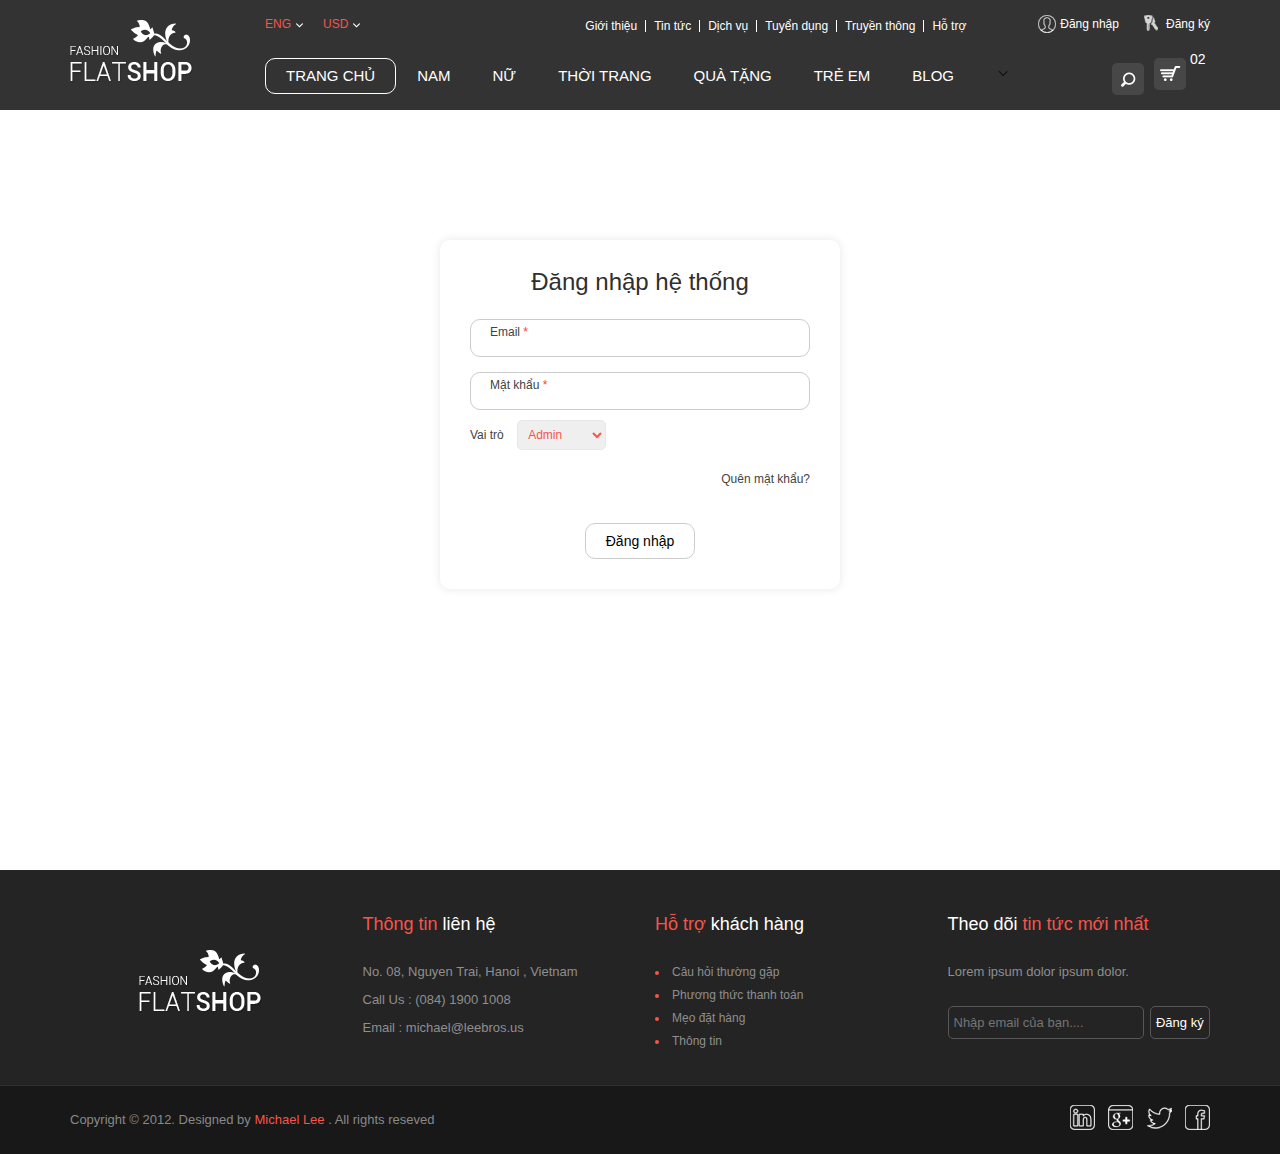
<file: login.html>
<!DOCTYPE html>
<html>

<head>
  <meta http-equiv="Content-Type" content="text/html;charset=utf-8" />
  <meta name="description" content="" />
  <meta name="viewport" content="width=device-width, initial-scale=1.0" />
  <link rel="shortcut icon" href="images/favicon.png" />
  <title>Chào mừng đến với FlatShop</title>
  <link href="css/bootstrap.css" rel="stylesheet" />
  <link href="http://fonts.googleapis.com/css?family=Roboto:400,300,300italic,400italic,500,700,500italic,100italic,100"
    rel="stylesheet" type="text/css" />
  <link href="css/font-awesome.min.css" rel="stylesheet" />
  <link rel="stylesheet" href="css/flexslider.css" type="text/css" media="screen" />
  <link href="css/style.css" rel="stylesheet" type="text/css" />
  <link href="css/style-test.css" rel="stylesheet" type="text/css" />
  <!-- <link href="https://cdn.jsdelivr.net/npm/bootstrap@5.3.0/dist/css/bootstrap.min.css" rel="stylesheet"> -->
  <!-- [if lt IE 9]>
  <script src="https://oss.maxcdn.com/libs/html5shiv/3.7.0/html5shiv.js">
  </script>
  <script src="https://oss.maxcdn.com/libs/respond.js/1.3.0/respond.min.js">
  </script>
  <![endif] -->
</head>

<body>
  <div class="wrapper">
    <div class="header">
      <div class="container">
        <div class="row">
           <div class="col-md-2 col-sm-2">
              <div class="logo"><a href="index.html"><img src="images/logo.png" alt="FlatShop"></a></div>
           </div>
           <div class="col-md-10 col-sm-10">
              <div class="header_top">
                 <div class="row">
                    <div class="col-md-3">
                       <ul class="option_nav">
                          <li class="dorpdown">
                             <a href="#">Eng</a>
                             <ul class="subnav">
                                <li><a href="#">Eng</a></li>
                                <li><a href="#">Vns</a></li>
                                <li><a href="#">Fer</a></li>
                                <li><a href="#">Gem</a></li>
                             </ul>
                          </li>
                          <li class="dorpdown">
                             <a href="#">USD</a>
                             <ul class="subnav">
                                <li><a href="#">USD</a></li>
                                <li><a href="#">UKD</a></li>
                                <li><a href="#">FER</a></li>
                             </ul>
                          </li>
                       </ul>
                    </div>
                    <div class="col-md-6">
                       <ul class="topmenu">
                          <li><a href="#">Giới thiệu</a></li>
                          <li><a href="#">Tin tức</a></li>
                          <li><a href="#">Dịch vụ</a></li>
                          <li><a href="#">Tuyển dụng</a></li>
                          <li><a href="#">Truyền thông</a></li>
                          <li><a href="#">Hỗ trợ</a></li>
                       </ul>
                    </div>
                    <div class="col-md-3">
                       <ul class="usermenu">
                          <li><a href="checkout.html" class="log">Đăng nhập</a></li>
                          <li><a href="checkout2.html" class="reg">Đăng ký</a></li>
                       </ul>
                    </div>
                 </div>
              </div>
              <div class="clearfix"></div>
              <div class="header_bottom">
                 <ul class="option">
                    <li id="search" class="search">
                       <form><input class="search-submit" type="submit" value=""><input class="search-input"
                             placeholder="Nhập từ khóa tìm kiếm..." type="text" value="" name="search"></form>
                    </li>
                    <li class="option-cart">
                       <a href="#" class="cart-icon">Giỏ hàng<span class="cart_no">02</span></a>
                       <ul class="option-cart-item">
                          <li>
                             <div class="cart-item">
                                <div class="image"><img src="images/products/thum/products-01.png" alt=""></div>
                                <div class="item-description">
                                   <p class="name">Ghế Lincoln</p>
                                   <p>Kích thước: <span class="light-red">One size</span><br>Số lượng: <span
                                         class="light-red">01</span></p>
                                </div>
                                <div class="right">
                                   <p class="price">$30.00</p>
                                   <a href="#" class="remove"><img src="images/remove.png" alt="remove"></a>
                                </div>
                             </div>
                          </li>
                          <li>
                             <div class="cart-item">
                                <div class="image"><img src="images/products/thum/products-02.png" alt=""></div>
                                <div class="item-description">
                                   <p class="name">Ghế Lincoln</p>
                                   <p>Kích thước: <span class="light-red">One size</span><br>Số lượng: <span
                                         class="light-red">01</span></p>
                                </div>
                                <div class="right">
                                   <p class="price">$30.00</p>
                                   <a href="#" class="remove"><img src="images/remove.png" alt="remove"></a>
                                </div>
                             </div>
                          </li>
                          <li><span class="total">Tổng<strong>$60.00</strong></span><button class="checkout"
                                onClick="location.href='checkout.html'">Thanh toán</button></li>
                       </ul>
                    </li>
                 </ul>
                 <div class="navbar-header"><button type="button" class="navbar-toggle" data-toggle="collapse"
                       data-target=".navbar-collapse"><span class="sr-only">Đóng/mỏ menu</span><span
                          class="icon-bar"></span><span class="icon-bar"></span><span
                          class="icon-bar"></span></button></div>
                 <div class="navbar-collapse collapse">
                    <ul class="nav navbar-nav">
                       <li class="active dropdown">
                          <a href="#" class="dropdown-toggle" data-toggle="dropdown">Trang chủ</a>
                          <div class="dropdown-menu">
                             <ul class="mega-menu-links">
                                <li><a href="index.html">Trang chủ</a></li>
                                <li><a href="home2.html">Trang chủ 2</a></li>
                                <li><a href="home3.html">Trang chủ 3</a></li>
                                <li><a href="productlitst.html">Danh sách sản phẩm</a></li>
                                <li><a href="productgird.html">Lưới sản phẩm</a></li>
                                <li><a href="details.html">Chi tiết</a></li>
                                <li><a href="cart.html">Giỏ hàng</a></li>
                                <li><a href="checkout.html">Thanh toán 1</a></li>
                                <li><a href="checkout2.html">Thanh Toán 2</a></li>
                                <li><a href="contact.html">Liên hệ</a></li>
                             </ul>
                          </div>
                       </li>
                       <li><a href="productgird.html">Nam</a></li>
                       <li><a href="productlitst.html">Nữ</a></li>
                       <li class="dropdown">
                          <a href="#" class="dropdown-toggle" data-toggle="dropdown">Thời trang</a>
                          <div class="dropdown-menu mega-menu">
                             <div class="row">
                                <div class="col-md-6 col-sm-6">
                                   <ul class="mega-menu-links">
                                      <li><a href="productgird.html">Bộ sưu tập mới</a></li>
                                      <li><a href="productgird.html">Áo sơ mi & áo top</a></li>
                                      <li><a href="productgird.html">Laptop & Brie</a></li>
                                      <li><a href="productgird.html">Váy</a></li>
                                      <li><a href="productgird.html">Áo khoác & Blazer</a></li>
                                      <li><a href="productgird.html">Túi đeo vai</a></li>
                                   </ul>
                                </div>
                                <div class="col-md-6 col-sm-6">
                                   <ul class="mega-menu-links">
                                      <li><a href="productgird.html">Bộ sưu tập mới</a></li>
                                      <li><a href="productgird.html">Áo sơ mi & áo top</a></li>
                                      <li><a href="productgird.html">Laptop & Brie</a></li>
                                      <li><a href="productgird.html">Váy</a></li>
                                      <li><a href="productgird.html">Áo khoác & Blazer</a></li>
                                      <li><a href="productgird.html">Túi đeo vai</a></li>
                                   </ul>
                                </div>
                             </div>
                          </div>
                       </li>
                       <li><a href="productgird.html">quà tặng</a></li>
                       <li><a href="productgird.html">trẻ em</a></li>
                       <li><a href="productgird.html">blog</a></li>
                       <li class="dropdown">
                        <a href="#" class="dropdown-toggle" data-toggle="dropdown">
                         <img src="images/test/1123247-200.png" style="width: 15px; color: #f0f0f0;" alt="">
                        </a>
                        <div class="dropdown-menu">
                          <ul class="mega-menu-links">
                            <li><a href="productgird.html">trang sức</a></li>
                             <li><a href="contact.html">liên hệ</a></li>
                          </ul>
                       </div>
                     </li>
                    </ul>
                 </div>
              </div>
           </div>
        </div>
      </div>
    </div>
    <div class="clearfix"></div>
    <div class="container_fullwidth">
      <div class="container" style="min-height: 700px;">
        <div class="login-container">
          <h3 class="text-center title">Đăng nhập hệ thống</h3>
          <form action="/login" method="post">
            <div class="form-row">
              <label class="lebel-abs">
                Email
                <strong class="red">
                  *
                </strong>
              </label>
              <input type="text" class="input namefild" name="">
            </div>
            <div class="form-row">
              <label class="lebel-abs">
                Mật khẩu
                <strong class="red">
                  *
                </strong>
              </label>
              <input type="text" class="input namefild" name="">
            </div>
            <div class="form-row">
              <label for="role" class="flebel-abs">Vai trò</label>
              <select class="form-select" id="role" name="role" required>
                <option value="admin">Admin</option>
                <option value="nhanvien">Nhân viên</option>
              </select>
            </div>
            <p class="forgoten">
              <a href="#">
                Quên mật khẩu?
              </a>
            </p>
            <div class="text-center">
              <button type="submit" class="">Đăng nhập</button>
            </div>
          </form>
        </div>
      </div>
    </div>
    <div class="clearfix"></div>
    <div class="footer">
      <div class="footer-info">
        <div class="container">
          <div class="row">
            <div class="col-md-3">
              <div class="footer-logo">
                <a href="#"><img src="images/logo.png" alt="" /></a>
              </div>
            </div>
            <div class="col-md-3 col-sm-6">
              <h4 class="title"><strong>Thông tin</strong> liên hệ</h4>
              <p>No. 08, Nguyen Trai, Hanoi , Vietnam</p>
              <p>Call Us : (084) 1900 1008</p>
              <p>Email : michael@leebros.us</p>
            </div>
            <div class="col-md-3 col-sm-6">
              <h4 class="title"><strong>Hỗ trợ</strong> khách hàng</h4>
              <ul class="support">
                <li><a href="#">Câu hỏi thường gặp</a></li>
                <li><a href="#">Phương thức thanh toán</a></li>
                <li><a href="#">Mẹo đặt hàng</a></li>
                <li><a href="#">Thông tin</a></li>
              </ul>
            </div>
            <div class="col-md-3">
              <h4 class="title">
                Theo dõi <strong>tin tức mới nhất </strong>
              </h4>
              <p>Lorem ipsum dolor ipsum dolor.</p>
              <form class="newsletter">
                <input type="text" name="" placeholder="Nhập email của bạn...." />
                <input type="submit" value="Đăng ký" class="button" />
              </form>
            </div>
          </div>
        </div>
      </div>
      <div class="copyright-info">
        <div class="container">
          <div class="row">
            <div class="col-md-6">
              <p>
                Copyright © 2012. Designed by
                <a href="#"> Michael Lee </a>
                . All rights reseved
              </p>
            </div>
            <div class="col-md-6">
              <ul class="social-icon">
                <li>
                  <a href="#" class="linkedin"> </a>
                </li>
                <li>
                  <a href="#" class="google-plus"> </a>
                </li>
                <li>
                  <a href="#" class="twitter"> </a>
                </li>
                <li>
                  <a href="#" class="facebook"> </a>
                </li>
              </ul>
            </div>
          </div>
        </div>
      </div>
    </div>
  </div>
  <!-- Bootstrap core JavaScript==================================================-->
  <script type="text/javascript" src="js/jquery-1.10.2.min.js"></script>
  <script type="text/javascript" src="js/bootstrap.min.js"></script>
  <script defer src="js/jquery.flexslider.js"></script>
  <script type="text/javascript" src="js/jquery.carouFredSel-6.2.1-packed.js"></script>
  <script type="text/javascript" src="js/script.min.js"></script>
</body>

</html>
</file>
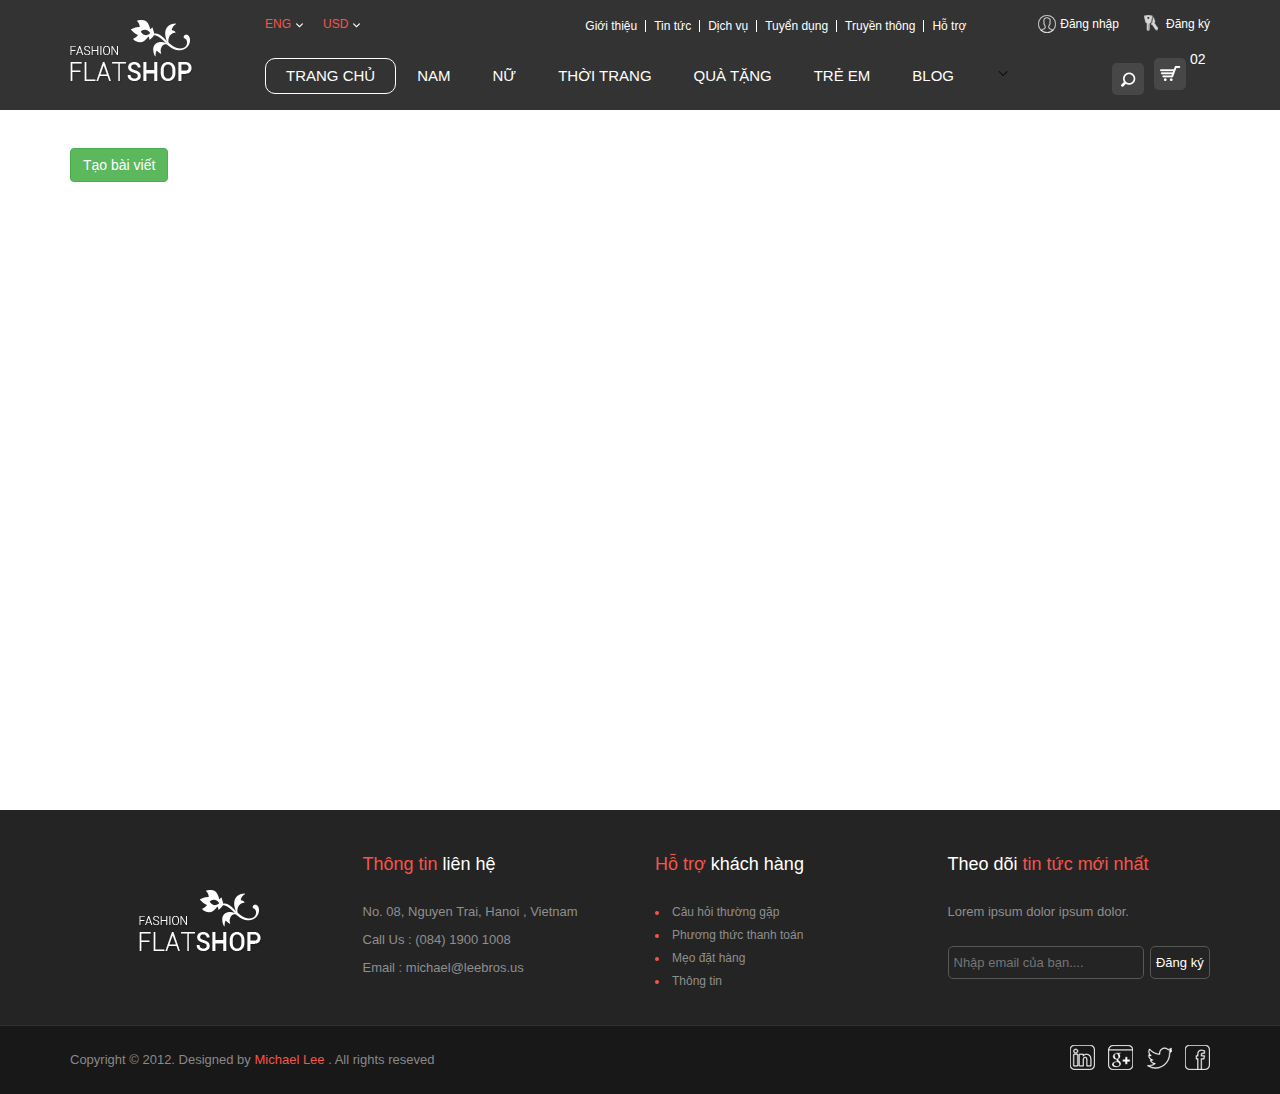
<file: postblog.html>
<!DOCTYPE html>
<html>

<head>
  <meta http-equiv="Content-Type" content="text/html;charset=utf-8" />
  <meta name="description" content="" />
  <meta name="viewport" content="width=device-width, initial-scale=1.0" />
  <link rel="shortcut icon" href="images/favicon.png" />
  <title>Chào mừng đến với FlatShop</title>
  <link href="css/bootstrap.css" rel="stylesheet" />
  <link href="http://fonts.googleapis.com/css?family=Roboto:400,300,300italic,400italic,500,700,500italic,100italic,100"
    rel="stylesheet" type="text/css" />
  <link href="css/font-awesome.min.css" rel="stylesheet" />
  <link rel="stylesheet" href="css/flexslider.css" type="text/css" media="screen" />
  <link href="css/style.css" rel="stylesheet" type="text/css" />
  <link href="css/style-test.css" rel="stylesheet" type="text/css" />
  <!-- <link href="https://cdn.jsdelivr.net/npm/bootstrap@5.3.0/dist/css/bootstrap.min.css" rel="stylesheet"> -->
  <!-- [if lt IE 9]>
  <script src="https://oss.maxcdn.com/libs/html5shiv/3.7.0/html5shiv.js">
  </script>
  <script src="https://oss.maxcdn.com/libs/respond.js/1.3.0/respond.min.js">
  </script>
  <![endif] -->
</head>

<body>
  <div class="wrapper">
    <div class="header">
      <div class="container">
        <div class="row">
          <div class="col-md-2 col-sm-2">
            <div class="logo">
              <a href="index.html">
                <img src="images/logo.png" alt="FlatShop" />
              </a>
            </div>
          </div>
          <div class="col-md-10 col-sm-10">
            <div class="header_top">
              <div class="row">
                <div class="col-md-3">
                  <ul class="option_nav">
                    <li class="dorpdown">
                      <a href="#"> Eng </a>
                      <ul class="subnav">
                        <li>
                          <a href="#"> Eng </a>
                        </li>
                        <li>
                          <a href="#"> Vns </a>
                        </li>
                        <li>
                          <a href="#"> Fer </a>
                        </li>
                        <li>
                          <a href="#"> Gem </a>
                        </li>
                      </ul>
                    </li>
                    <li class="dorpdown">
                      <a href="#"> USD </a>
                      <ul class="subnav">
                        <li>
                          <a href="#"> USD </a>
                        </li>
                        <li>
                          <a href="#"> UKD </a>
                        </li>
                        <li>
                          <a href="#"> FER </a>
                        </li>
                      </ul>
                    </li>
                  </ul>
                </div>
                <div class="col-md-6">
                  <ul class="topmenu">
                    <li>
                      <a href="#"> Giới thiệu </a>
                    </li>
                    <li>
                      <a href="#"> Tin tức </a>
                    </li>
                    <li>
                      <a href="#"> Dịch vụ </a>
                    </li>
                    <li>
                      <a href="#"> Tuyển dụng </a>
                    </li>
                    <li>
                      <a href="#"> Truyền thông </a>
                    </li>
                    <li>
                      <a href="#"> Hỗ trợ </a>
                    </li>
                  </ul>
                </div>
                <div class="col-md-3">
                  <ul class="usermenu">
                    <li>
                      <a href="checkout.html" class="log"> Đăng nhập </a>
                    </li>
                    <li>
                      <a href="checkout2.html" class="reg"> Đăng ký </a>
                    </li>
                  </ul>
                </div>
              </div>
            </div>
            <div class="clearfix"></div>
            <div class="header_bottom">
              <ul class="option">
                <li id="search" class="search">
                  <form>
                    <input class="search-submit" type="submit" value="" />
                    <input class="search-input" placeholder="Nhập từ khóa tìm kiếm..." type="text" value=""
                      name="search" />
                  </form>
                </li>
                <li class="option-cart">
                  <a href="#" class="cart-icon">
                    Giỏ hàng
                    <span class="cart_no"> 02 </span>
                  </a>
                  <ul class="option-cart-item">
                    <li>
                      <div class="cart-item">
                        <div class="image">
                          <img src="images/products/thum/products-01.png" alt="" />
                        </div>
                        <div class="item-description">
                          <p class="name">Ghế Lincoln</p>
                          <p>
                            Kích thước:
                            <span class="light-red"> One size </span>
                            <br />
                            Số lượng:
                            <span class="light-red"> 01 </span>
                          </p>
                        </div>
                        <div class="right">
                          <p class="price">$30.00</p>
                          <a href="#" class="remove">
                            <img src="images/remove.png" alt="remove" />
                          </a>
                        </div>
                      </div>
                    </li>
                    <li>
                      <div class="cart-item">
                        <div class="image">
                          <img src="images/products/thum/products-02.png" alt="" />
                        </div>
                        <div class="item-description">
                          <p class="name">Ghế Lincoln</p>
                          <p>
                            Kích thước:
                            <span class="light-red"> One size </span>
                            <br />
                            Số lượng:
                            <span class="light-red"> 01 </span>
                          </p>
                        </div>
                        <div class="right">
                          <p class="price">$30.00</p>
                          <a href="#" class="remove">
                            <img src="images/remove.png" alt="remove" />
                          </a>
                        </div>
                      </div>
                    </li>
                    <li>
                      <span class="total">
                        Tổng
                        <strong> $60.00 </strong>
                      </span>
                      <button class="checkout" onClick="location.href='checkout.html'">
                        Thanh toán
                      </button>
                    </li>
                  </ul>
                </li>
              </ul>
              <div class="navbar-header">
                <button type="button" class="navbar-toggle" data-toggle="collapse" data-target=".navbar-collapse">
                  <span class="sr-only"> Mở/Đóng menu </span>
                  <span class="icon-bar"> </span>
                  <span class="icon-bar"> </span>
                  <span class="icon-bar"> </span>
                </button>
              </div>
              <div class="navbar-collapse collapse">
                <ul class="nav navbar-nav">
                  <li class="active dropdown">
                    <a href="#" class="dropdown-toggle" data-toggle="dropdown">
                      Trang chủ
                    </a>
                    <div class="dropdown-menu">
                      <ul class="mega-menu-links">
                        <li>
                          <a href="index.html"> Trang chủ </a>
                        </li>
                        <li>
                          <a href="home2.html"> Trang chủ 2 </a>
                        </li>
                        <li>
                          <a href="home3.html"> Trang chủ 3 </a>
                        </li>
                        <li>
                          <a href="productlitst.html"> </a>
                        </li>
                        <li>
                          <a href="productgird.html"> Danh sách sản phẩm </a>
                        </li>
                        <li>
                          <a href="details.html"> Chi tiết </a>
                        </li>
                        <li>
                          <a href="cart.html"> Giỏ hàng </a>
                        </li>
                        <li>
                          <a href="checkout.html"> Thanh toán </a>
                        </li>
                        <li>
                          <a href="checkout2.html"> Thanh toán 2 </a>
                        </li>
                        <li>
                          <a href="contact.html"> liên hệ </a>
                        </li>
                      </ul>
                    </div>
                  </li>
                  <li>
                    <a href="productgird.html"> Nam </a>
                  </li>
                  <li>
                    <a href="productlitst.html"> Nữ </a>
                  </li>
                  <li class="dropdown">
                    <a href="#" class="dropdown-toggle" data-toggle="dropdown">
                      Thời trang
                    </a>
                    <div class="dropdown-menu mega-menu">
                      <div class="row">
                        <div class="col-md-6 col-sm-6">
                          <ul class="mega-menu-links">
                            <li>
                              <a href="productgird.html"> Bộ sưu tập mới </a>
                            </li>
                            <li>
                              <a href="productgird.html">
                                Áo sơ mi & áo top
                              </a>
                            </li>
                            <li>
                              <a href="productgird.html"> Laptop & Brie </a>
                            </li>
                            <li>
                              <a href="productgird.html"> Váy </a>
                            </li>
                            <li>
                              <a href="productgird.html">
                                Áo khoác & Blazer
                              </a>
                            </li>
                            <li>
                              <a href="productgird.html"> Túi đeo vai </a>
                            </li>
                          </ul>
                        </div>
                        <div class="col-md-6 col-sm-6">
                          <ul class="mega-menu-links">
                            <li>
                              <a href="productgird.html"> Bộ sưu tập mới </a>
                            </li>
                            <li>
                              <a href="productgird.html">
                                Áo sơ mi & áo top
                              </a>
                            </li>
                            <li>
                              <a href="productgird.html"> Laptop & Brie </a>
                            </li>
                            <li>
                              <a href="productgird.html"> Váy </a>
                            </li>
                            <li>
                              <a href="productgird.html">
                                Áo khoác & Blazer
                              </a>
                            </li>
                            <li>
                              <a href="productgird.html"> Túi đeo vai </a>
                            </li>
                          </ul>
                        </div>
                      </div>
                    </div>
                  </li>
                  <li>
                    <a href="productgird.html"> quà tặng </a>
                  </li>
                  <li>
                    <a href="productgird.html"> trẻ em </a>
                  </li>
                  <li>
                    <a href="productgird.html"> blog </a>
                  </li>
                  <li class="dropdown">
                    <a href="#" class="dropdown-toggle" data-toggle="dropdown">
                     <img src="images/test/1123247-200.png" style="width: 15px; color: #f0f0f0;" alt="">
                    </a>
                    <div class="dropdown-menu">
                      <ul class="mega-menu-links">
                        <li><a href="productgird.html">trang sức</a></li>
                         <li><a href="contact.html">liên hệ</a></li>
                      </ul>
                   </div>
                 </li>
                </ul>
              </div>
            </div>
          </div>
        </div>
      </div>
    </div>
    <div class="clearfix"></div>
    <div class="container_fullwidth" style="min-height: 700px;">
        <div class="container">
          <!-- Nút mở modal -->
          <div style="margin-top: 8px;">
            <button class="btn btn-success" id="createPostBtn">Tạo bài viết</button>
          </div>
          
          <!-- Grid hiển thị sản phẩm -->
          <div class="row" id="productGrid" style="margin-top: 20px;">
            <!-- Sản phẩm sẽ được thêm ở đây -->
          </div>
        </div>
      </div>
    </div>
    <div class="clearfix"></div>
    <div class="footer">
      <div class="footer-info">
        <div class="container">
          <div class="row">
            <div class="col-md-3">
              <div class="footer-logo">
                <a href="#"><img src="images/logo.png" alt="" /></a>
              </div>
            </div>
            <div class="col-md-3 col-sm-6">
              <h4 class="title"><strong>Thông tin</strong> liên hệ</h4>
              <p>No. 08, Nguyen Trai, Hanoi , Vietnam</p>
              <p>Call Us : (084) 1900 1008</p>
              <p>Email : michael@leebros.us</p>
            </div>
            <div class="col-md-3 col-sm-6">
              <h4 class="title"><strong>Hỗ trợ</strong> khách hàng</h4>
              <ul class="support">
                <li><a href="#">Câu hỏi thường gặp</a></li>
                <li><a href="#">Phương thức thanh toán</a></li>
                <li><a href="#">Mẹo đặt hàng</a></li>
                <li><a href="#">Thông tin</a></li>
              </ul>
            </div>
            <div class="col-md-3">
              <h4 class="title">
                Theo dõi <strong>tin tức mới nhất </strong>
              </h4>
              <p>Lorem ipsum dolor ipsum dolor.</p>
              <form class="newsletter">
                <input type="text" name="" placeholder="Nhập email của bạn...." />
                <input type="submit" value="Đăng ký" class="button" />
              </form>
            </div>
          </div>
        </div>
      </div>
      <div class="copyright-info">
        <div class="container">
          <div class="row">
            <div class="col-md-6">
              <p>
                Copyright © 2012. Designed by
                <a href="#"> Michael Lee </a>
                . All rights reseved
              </p>
            </div>
            <div class="col-md-6">
              <ul class="social-icon">
                <li>
                  <a href="#" class="linkedin"> </a>
                </li>
                <li>
                  <a href="#" class="google-plus"> </a>
                </li>
                <li>
                  <a href="#" class="twitter"> </a>
                </li>
                <li>
                  <a href="#" class="facebook"> </a>
                </li>
              </ul>
            </div>
          </div>
        </div>
      </div>
    </div>
  </div>

  <!-- model -->
  <div id="qrModal" class="modal" style="display: none;">
    <div class="modal-content">
        <!-- Header -->
        <div class="modal-header" style="text-align: center;">
            <button type="button" class="close closeModalBtn" style="color: white;">&times;</button>
            <h4 class="modal-title" id="productModalLabel">Thêm bài viết</h4>
        </div>

        <!-- Body -->
        <div class="modal-body">
            <form id="productForm">
                <div class="form-group">
                    <label for="name"><i class="glyphicon glyphicon-tag"></i> Tên sản phẩm</label>
                    <input type="text" class="form-control" id="name" placeholder="Nhập tên sản phẩm">
                </div>
                <div class="form-group">
                    <label for="content"><i class="glyphicon glyphicon-pencil"></i> Nội dung</label>
                    <textarea class="form-control" id="content" rows="3" placeholder="Mô tả chi tiết sản phẩm..."></textarea>
                </div>
                <div class="form-group">
                    <label for="image"><i class="glyphicon glyphicon-picture"></i> Link hình ảnh</label>
                    <input type="file" class="form-control" id="image" accept="image/*">
                </div>
                <div class="form-group">
                    <label for="link"><i class="glyphicon glyphicon-link"></i> Link demo sản phẩm</label>
                    <input type="text" class="form-control" id="link" placeholder="Ví dụ: https://...">
                </div>
            </form>
        </div>

        <!-- Footer -->
        <div class="modal-footer">
            <button type="button" class="btn btn-default closeModalBtn">
                <i class="glyphicon glyphicon-remove"></i> Đóng
            </button>
            <button type="button" class="btn btn-success" id="saveBtn">
                <i class="glyphicon glyphicon-floppy-disk"></i> Lưu sản phẩm
            </button>
        </div>
    </div>
</div>

<!-- Modal: Xem chi tiết sản phẩm -->
<div id="productDetailModal" class="modal" style="display: none;">
  <div class="modal-content">
      <div class="modal-header" style="text-align: center;">
          <button type="button" class="close closeProductDetailModal" style="color: white;">&times;</button>
          <h4 class="modal-title" id="productDetailModalLabel">Chi tiết bài viết</h4>
      </div>

      <div class="modal-body">
          <div id="productDetailContent">
              <!-- Nội dung chi tiết sẽ được thêm vào đây -->
          </div>
      </div>

      <div class="modal-footer">
          <button type="button" class="btn btn-default closeProductDetailModal">Đóng</button>
      </div>
  </div>
</div>


  <!-- Bootstrap core JavaScript==================================================-->
  <script type="text/javascript" src="js/jquery-1.10.2.min.js"></script>
  <script type="text/javascript" src="js/bootstrap.min.js"></script>
  <script defer src="js/jquery.flexslider.js"></script>
  <script type="text/javascript" src="js/jquery.carouFredSel-6.2.1-packed.js"></script>
  <script type="text/javascript" src="js/script.min.js"></script>
  <script type="text/javascript" src="js/test/post.js"></script>
</body>

</html>
</file>
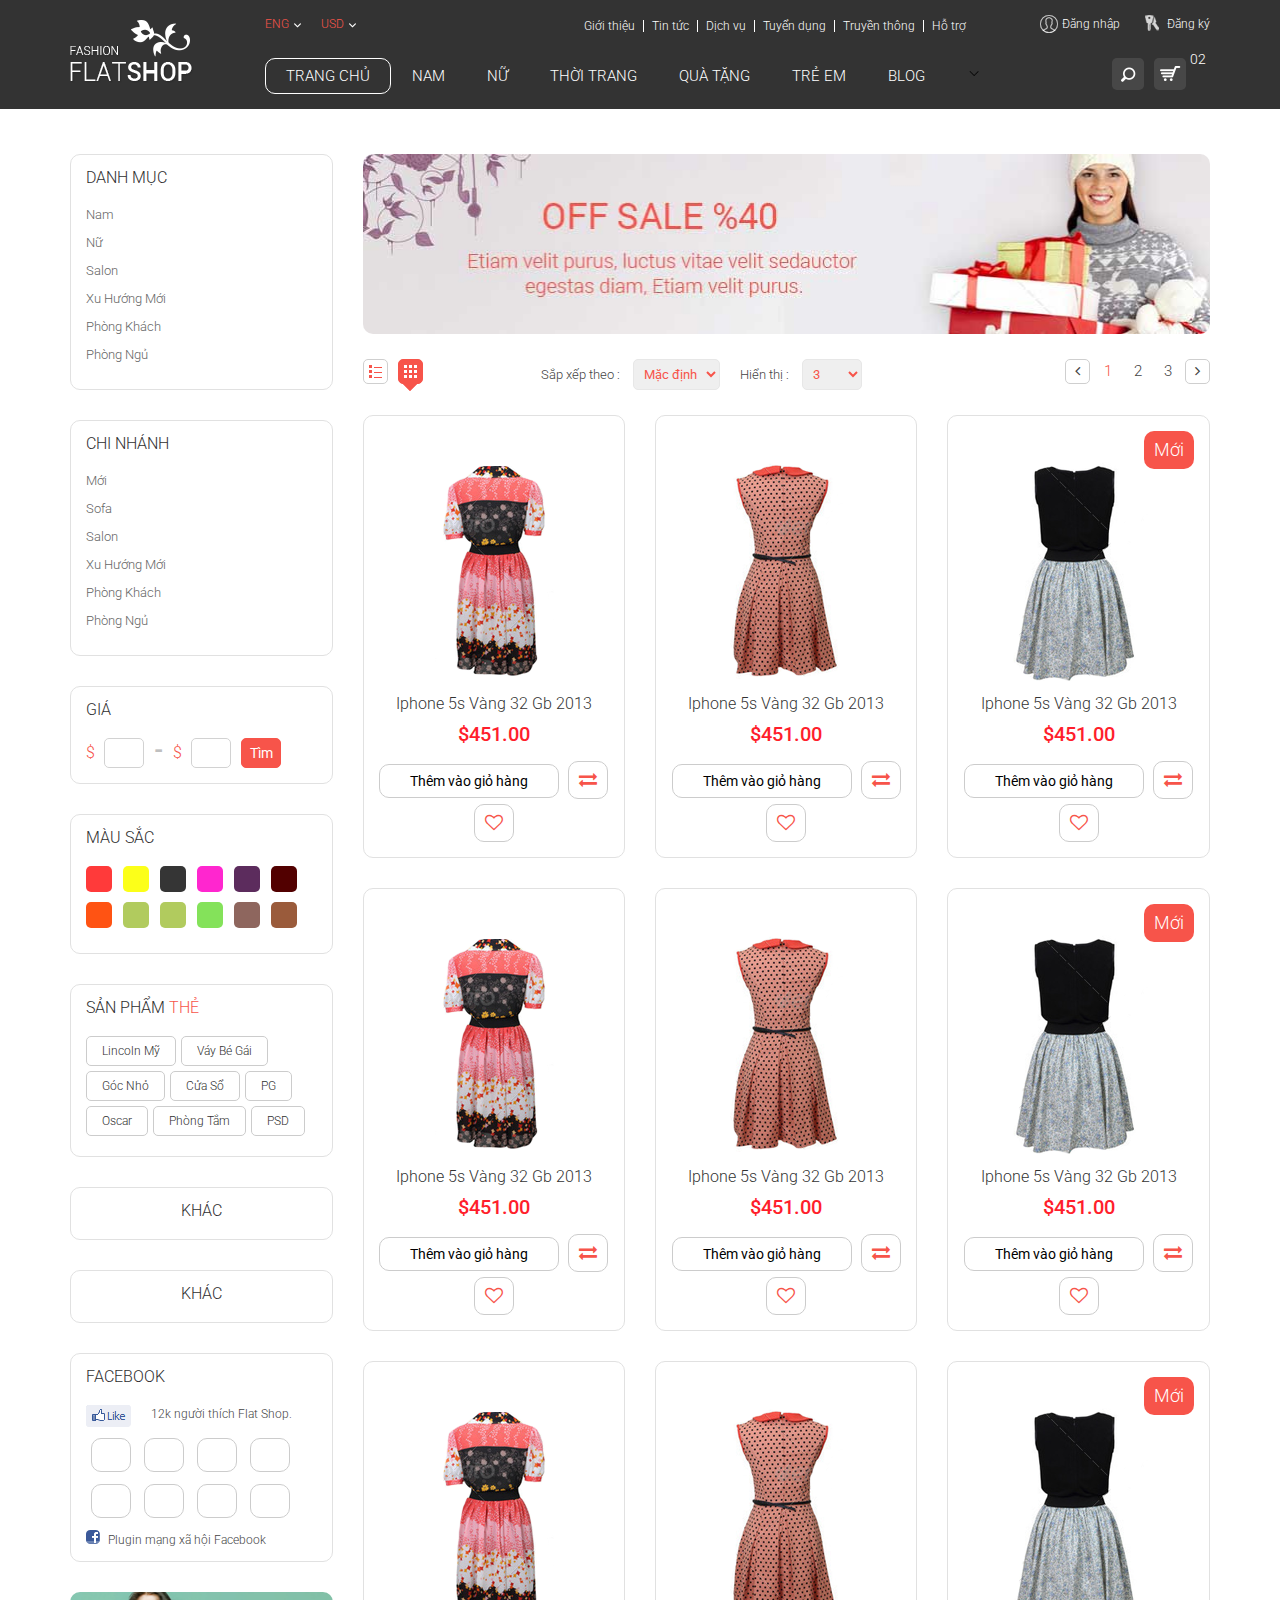
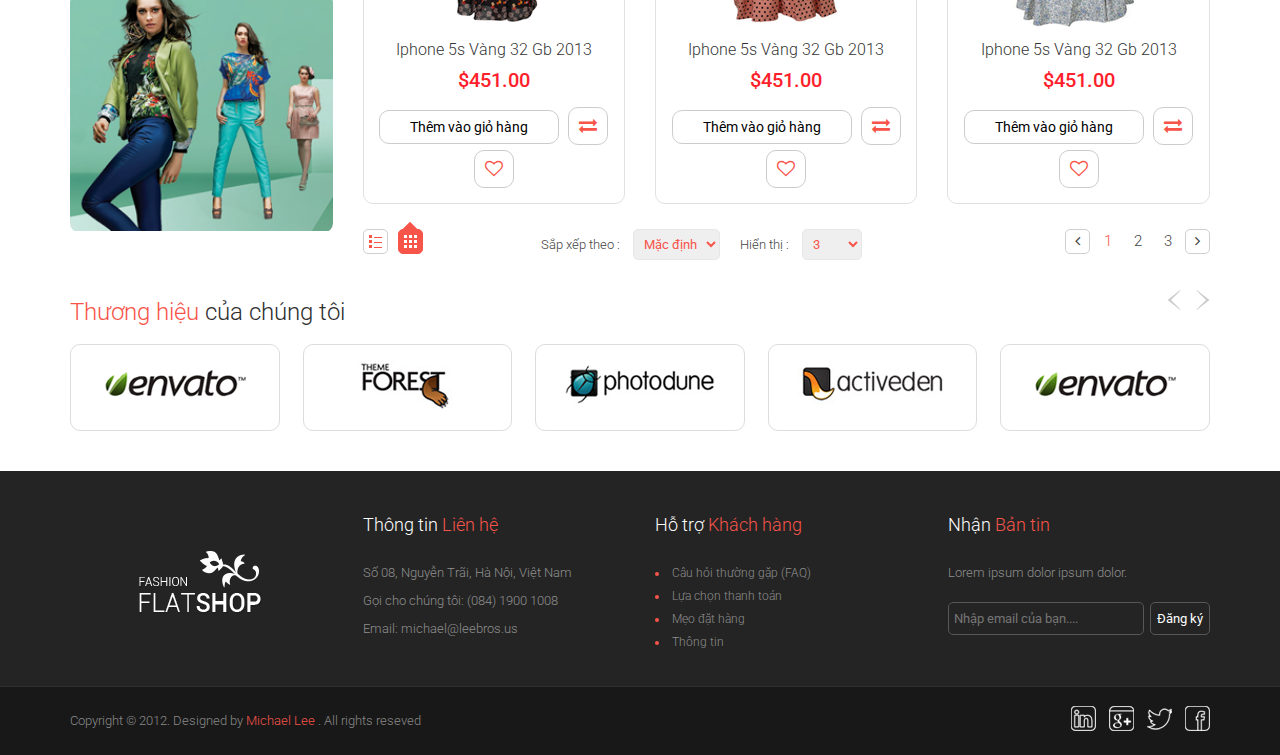
<file: productgird.html>
<!DOCTYPE html>
<html>

<head>
  <meta http-equiv="Content-Type" content="text/html;charset=utf-8" />
  <meta name="description" content="">
  <meta name="viewport" content="width=device-width, initial-scale=1.0">
  <link rel="shortcut icon" href="images/favicon.png">
  <title>
    Welcome to FlatShop
  </title>
  <link href="css/bootstrap.css" rel="stylesheet">
  <link href='http://fonts.googleapis.com/css?family=Roboto:400,300,300italic,400italic,500,700,500italic,100italic,100'
    rel='stylesheet' type='text/css'>
  <link href="css/font-awesome.min.css" rel="stylesheet">
  <link rel="stylesheet" href="css/flexslider.css" type="text/css" media="screen" />
  <link href="css/style.css" rel="stylesheet">
</head>

<body>
  <div class="wrapper">
    <div class="header">
      <div class="container">
        <div class="row">
          <div class="col-md-2 col-sm-2">
            <div class="logo"><a href="index.html"><img src="images/logo.png" alt="FlatShop"></a></div>
          </div>
          <div class="col-md-10 col-sm-10">
            <div class="header_top">
              <div class="row">
                <div class="col-md-3">
                  <ul class="option_nav">
                    <li class="dorpdown">
                      <a href="#">Eng</a>
                      <ul class="subnav">
                        <li><a href="#">Eng</a></li>
                        <li><a href="#">Vns</a></li>
                        <li><a href="#">Fer</a></li>
                        <li><a href="#">Gem</a></li>
                      </ul>
                    </li>
                    <li class="dorpdown">
                      <a href="#">USD</a>
                      <ul class="subnav">
                        <li><a href="#">USD</a></li>
                        <li><a href="#">UKD</a></li>
                        <li><a href="#">FER</a></li>
                      </ul>
                    </li>
                  </ul>
                </div>
                <div class="col-md-6">
                  <ul class="topmenu">
                    <li><a href="#">Giới thiệu</a></li>
                    <li><a href="#">Tin tức</a></li>
                    <li><a href="#">Dịch vụ</a></li>
                    <li><a href="#">Tuyển dụng</a></li>
                    <li><a href="#">Truyền thông</a></li>
                    <li><a href="#">Hỗ trợ</a></li>
                  </ul>
                </div>
                <div class="col-md-3">
                  <ul class="usermenu">
                    <li><a href="checkout.html" class="log">Đăng nhập</a></li>
                    <li><a href="checkout2.html" class="reg">Đăng ký</a></li>
                  </ul>
                </div>
              </div>
            </div>
            <div class="clearfix"></div>
            <div class="header_bottom">
              <ul class="option">
                <li id="search" class="search">
                  <form><input class="search-submit" type="submit" value=""><input class="search-input"
                      placeholder="Nhập từ khóa tìm kiếm..." type="text" value="" name="search"></form>
                </li>
                <li class="option-cart">
                  <a href="#" class="cart-icon">Giỏ hàng<span class="cart_no">02</span></a>
                  <ul class="option-cart-item">
                    <li>
                      <div class="cart-item">
                        <div class="image"><img src="images/products/thum/products-01.png" alt=""></div>
                        <div class="item-description">
                          <p class="name">Ghế Lincoln</p>
                          <p>Kích thước: <span class="light-red">One size</span><br>Số lượng: <span
                              class="light-red">01</span></p>
                        </div>
                        <div class="right">
                          <p class="price">$30.00</p>
                          <a href="#" class="remove"><img src="images/remove.png" alt="remove"></a>
                        </div>
                      </div>
                    </li>
                    <li>
                      <div class="cart-item">
                        <div class="image"><img src="images/products/thum/products-02.png" alt=""></div>
                        <div class="item-description">
                          <p class="name">Ghế Lincoln</p>
                          <p>Kích thước: <span class="light-red">One size</span><br>Số lượng: <span
                              class="light-red">01</span></p>
                        </div>
                        <div class="right">
                          <p class="price">$30.00</p>
                          <a href="#" class="remove"><img src="images/remove.png" alt="remove"></a>
                        </div>
                      </div>
                    </li>
                    <li><span class="total">Tổng<strong>$60.00</strong></span><button class="checkout"
                        onClick="location.href='checkout.html'">Thanh toán</button></li>
                  </ul>
                </li>
              </ul>
              <div class="navbar-header"><button type="button" class="navbar-toggle" data-toggle="collapse"
                  data-target=".navbar-collapse"><span class="sr-only">Đóng/mỏ menu</span><span
                    class="icon-bar"></span><span class="icon-bar"></span><span class="icon-bar"></span></button></div>
              <div class="navbar-collapse collapse">
                <ul class="nav navbar-nav">
                  <li class="active dropdown">
                    <a href="#" class="dropdown-toggle" data-toggle="dropdown">Trang chủ</a>
                    <div class="dropdown-menu">
                      <ul class="mega-menu-links">
                        <li><a href="index.html">Trang chủ</a></li>
                        <li><a href="home2.html">Trang chủ 2</a></li>
                        <li><a href="home3.html">Trang chủ 3</a></li>
                        <li><a href="productlitst.html">Danh sách sản phẩm</a></li>
                        <li><a href="productgird.html">Lưới sản phẩm</a></li>
                        <li><a href="details.html">Chi tiết</a></li>
                        <li><a href="cart.html">Giỏ hàng</a></li>
                        <li><a href="checkout.html">Thanh toán 1</a></li>
                        <li><a href="checkout2.html">Thanh Toán 2</a></li>
                        <li><a href="contact.html">Liên hệ</a></li>
                      </ul>
                    </div>
                  </li>
                  <li><a href="productgird.html">Nam</a></li>
                  <li><a href="productlitst.html">Nữ</a></li>
                  <li class="dropdown">
                    <a href="#" class="dropdown-toggle" data-toggle="dropdown">Thời trang</a>
                    <div class="dropdown-menu mega-menu">
                      <div class="row">
                        <div class="col-md-6 col-sm-6">
                          <ul class="mega-menu-links">
                            <li><a href="productgird.html">Bộ sưu tập mới</a></li>
                            <li><a href="productgird.html">Áo sơ mi & áo top</a></li>
                            <li><a href="productgird.html">Laptop & Brie</a></li>
                            <li><a href="productgird.html">Váy</a></li>
                            <li><a href="productgird.html">Áo khoác & Blazer</a></li>
                            <li><a href="productgird.html">Túi đeo vai</a></li>
                          </ul>
                        </div>
                        <div class="col-md-6 col-sm-6">
                          <ul class="mega-menu-links">
                            <li><a href="productgird.html">Bộ sưu tập mới</a></li>
                            <li><a href="productgird.html">Áo sơ mi & áo top</a></li>
                            <li><a href="productgird.html">Laptop & Brie</a></li>
                            <li><a href="productgird.html">Váy</a></li>
                            <li><a href="productgird.html">Áo khoác & Blazer</a></li>
                            <li><a href="productgird.html">Túi đeo vai</a></li>
                          </ul>
                        </div>
                      </div>
                    </div>
                  </li>
                  <li><a href="productgird.html">quà tặng</a></li>
                  <li><a href="productgird.html">trẻ em</a></li>
                  <li><a href="productgird.html">blog</a></li>
                  <li class="dropdown">
                    <a href="#" class="dropdown-toggle" data-toggle="dropdown">
                     <img src="images/test/1123247-200.png" style="width: 15px; color: #f0f0f0;" alt="">
                    </a>
                    <div class="dropdown-menu">
                      <ul class="mega-menu-links">
                        <li><a href="productgird.html">trang sức</a></li>
                         <li><a href="contact.html">liên hệ</a></li>
                      </ul>
                   </div>
                 </li>
                </ul>
              </div>
            </div>
          </div>
        </div>
      </div>
    </div>
    <div class="clearfix">
    </div>
    <div class="container_fullwidth">
      <div class="container">
        <div class="row">
          <div class="col-md-3">
            <div class="category leftbar">
              <h3 class="title">
                Danh Mục
              </h3>
              <ul>
                <li>
                  <a href="#">
                    Nam
                  </a>
                </li>
                <li>
                  <a href="#">
                    Nữ
                  </a>
                </li>
                <li>
                  <a href="#">
                    Salon
                  </a>
                </li>
                <li>
                  <a href="#">
                    Xu Hướng Mới
                  </a>
                </li>
                <li>
                  <a href="#">
                    Phòng Khách
                  </a>
                </li>
                <li>
                  <a href="#">
                    Phòng Ngủ
                  </a>
                </li>
              </ul>
            </div>
            <div class="clearfix">
            </div>
            <div class="branch leftbar">
              <h3 class="title">
                Chi Nhánh
              </h3>
              <ul>
                <li>
                  <a href="#">
                    Mới
                  </a>
                </li>
                <li>
                  <a href="#">
                    Sofa
                  </a>
                </li>
                <li>
                  <a href="#">
                    Salon
                  </a>
                </li>
                <li>
                  <a href="#">
                    Xu Hướng Mới
                  </a>
                </li>
                <li>
                  <a href="#">
                    Phòng Khách
                  </a>
                </li>
                <li>
                  <a href="#">
                    Phòng Ngủ
                  </a>
                </li>
              </ul>
            </div>
            <div class="clearfix">
            </div>
            <div class="price-filter leftbar">
              <h3 class="title">
                Giá
              </h3>
              <form class="pricing">
                <label>
                  $
                  <input type="number">
                </label>
                <span class="separate">
                  -
                </span>
                <label>
                  $
                  <input type="number">
                </label>
                <input type="submit" value="Tìm">
              </form>
            </div>
            <div class="clearfix">
            </div>
            <div class="clolr-filter leftbar">
              <h3 class="title">
                Màu Sắc
              </h3>
              <ul>
                <li>
                  <a href="#" class="red-bg">
                    Đỏ nhạt
                  </a>
                </li>
                <li>
                  <a href="#" class="yellow-bg">
                    Vàng
                  </a>
                </li>
                <li>
                  <a href="#" class="black-bg">
                    Đen
                  </a>
                </li>
                <li>
                  <a href="#" class="pink-bg">
                    Hồng
                  </a>
                </li>
                <li>
                  <a href="#" class="dkpink-bg">
                    Hồng đậm
                  </a>
                </li>
                <li>
                  <a href="#" class="chocolate-bg">
                    Socola
                  </a>
                </li>
                <li>
                  <a href="#" class="orange-bg">
                    Cam
                  </a>
                </li>
                <li>
                  <a href="#" class="off-white-bg">
                    Trắng ngà
                  </a>
                </li>
                <li>
                  <a href="#" class="extra-lightgreen-bg">
                    Xanh lá rất nhạt
                  </a>
                </li>
                <li>
                  <a href="#" class="lightgreen-bg">
                    Xanh lá nhạt
                  </a>
                </li>
                <li>
                  <a href="#" class="biscuit-bg">
                    Bánh quy
                  </a>
                </li>
                <li>
                  <a href="#" class="chocolatelight-bg">
                    Socola nhạt
                  </a>
                </li>
              </ul>
            </div>
            <div class="clearfix">
            </div>
            <div class="product-tag leftbar">
              <h3 class="title">
                Sản Phẩm
                <strong>
                  Thẻ
                </strong>
              </h3>
              <ul>
                <li>
                  <a href="#">
                    Lincoln Mỹ
                  </a>
                </li>
                <li>
                  <a href="#">
                    Váy Bé Gái
                  </a>
                </li>
                <li>
                  <a href="#">
                    Góc Nhỏ
                  </a>
                </li>
                <li>
                  <a href="#">
                    Cửa Sổ
                  </a>
                </li>
                <li>
                  <a href="#">
                    PG
                  </a>
                </li>
                <li>
                  <a href="#">
                    Oscar
                  </a>
                </li>
                <li>
                  <a href="#">
                    Phòng Tắm
                  </a>
                </li>
                <li>
                  <a href="#">
                    PSD
                  </a>
                </li>
              </ul>
            </div>
            <div class="clearfix">
            </div>
            <div class="others leftbar">
              <h3 class="title">
                Khác
              </h3>
            </div>
            <div class="clearfix">
            </div>
            <div class="others leftbar">
              <h3 class="title">
                Khác
              </h3>
            </div>
            <div class="clearfix">
            </div>
            <div class="fbl-box leftbar">
              <h3 class="title">
                Facebook
              </h3>
              <span class="likebutton">
                <a href="#">
                  <img src="images/fblike.png" alt="">
                </a>
              </span>
              <p>
                12k người thích Flat Shop.
              </p>
              <ul>
                <li><a href="#"></a></li>
                <li><a href="#"></a></li>
                <li><a href="#"></a></li>
                <li><a href="#"></a></li>
                <li><a href="#"></a></li>
                <li><a href="#"></a></li>
                <li><a href="#"></a></li>
                <li><a href="#"></a></li>
              </ul>
              <div class="fbplug">
                <a href="#">
                  <span>
                    <img src="images/fbicon.png" alt="">
                  </span>
                  Plugin mạng xã hội Facebook
                </a>
              </div>
            </div>
            <div class="clearfix">
            </div>
            <div class="leftbanner">
              <img src="images/banner-small-01.png" alt="">
            </div>
          </div>
          <div class="col-md-9">
            <div class="banner">
              <div class="bannerslide" id="bannerslide">
                <ul class="slides">
                  <li>
                    <a href="#">
                      <img src="images/banner-01.jpg" alt="" />
                    </a>
                  </li>
                  <li>
                    <a href="#">
                      <img src="images/banner-02.jpg" alt="" />
                    </a>
                  </li>
                </ul>
              </div>
            </div>
            <div class="clearfix">
            </div>
            <div class="products-grid">
              <div class="toolbar">
                <div class="sorter">
                  <div class="view-mode">
                    <a href="productlitst.html" class="list">
                      Danh sách
                    </a>
                    <a href="#" class="grid active">
                      Lưới
                    </a>
                  </div>
                  <div class="sort-by">
                    Sắp xếp theo :
                    <select name="">
                      <option value="Default" selected>
                        Mặc định
                      </option>
                      <option value="Name">
                        Tên
                      </option>
                      <option value="Price">
                        Giá
                      </option>
                    </select>
                  </div>
                  <div class="limiter">
                    Hiển thị :
                    <select name="">
                      <option value="3" selected>
                        3
                      </option>
                      <option value="6">
                        6
                      </option>
                      <option value="9">
                        9
                      </option>
                    </select>
                  </div>
                </div>

                <div class="pager">
                  <a href="#" class="prev-page">
                    <i class="fa fa-angle-left">
                    </i>
                  </a>
                  <a href="#" class="active">
                    1
                  </a>
                  <a href="#">
                    2
                  </a>
                  <a href="#">
                    3
                  </a>
                  <a href="#" class="next-page">
                    <i class="fa fa-angle-right">
                    </i>
                  </a>
                </div>
              </div>
              <div class="clearfix">
              </div>
              <div class="row">
                <div class="col-md-4 col-sm-6">
                  <div class="products">
                    <div class="thumbnail">
                      <a href="details.html">
                        <img src="images/products/small/products-05.png" alt="Product Name">
                      </a>
                    </div>
                    <div class="productname">
                      Iphone 5s Vàng 32 Gb 2013
                    </div>
                    <h4 class="price">
                      $451.00
                    </h4>
                    <div class="button_group">
                      <button class="button add-cart" type="button">
                        Thêm vào giỏ hàng
                      </button>
                      <button class="button compare" type="button">
                        <i class="fa fa-exchange">
                        </i>
                      </button>
                      <button class="button wishlist" type="button">
                        <i class="fa fa-heart-o">
                        </i>
                      </button>
                    </div>
                  </div>
                </div>
                <div class="col-md-4 col-sm-6">
                  <div class="products">
                    <div class="thumbnail">
                      <a href="details.html">
                        <img src="images/products/small/products-06.png" alt="Product Name">
                      </a>
                    </div>
                    <div class="productname">
                      Iphone 5s Vàng 32 Gb 2013
                    </div>
                    <h4 class="price">
                      $451.00
                    </h4>
                    <div class="button_group">
                      <button class="button add-cart" type="button">
                        Thêm vào giỏ hàng
                      </button>
                      <button class="button compare" type="button">
                        <i class="fa fa-exchange">
                        </i>
                      </button>
                      <button class="button wishlist" type="button">
                        <i class="fa fa-heart-o">
                        </i>
                      </button>
                    </div>
                  </div>
                </div>
                <div class="col-md-4 col-sm-6">
                  <div class="products">
                    <div class="offer">
                      Mới
                    </div>
                    <div class="thumbnail">
                      <a href="details.html">
                        <img src="images/products/small/products-07.png" alt="Product Name">
                      </a>
                    </div>
                    <div class="productname">
                      Iphone 5s Vàng 32 Gb 2013
                    </div>
                    <h4 class="price">
                      $451.00
                    </h4>
                    <div class="button_group">
                      <button class="button add-cart" type="button">
                        Thêm vào giỏ hàng
                      </button>
                      <button class="button compare" type="button">
                        <i class="fa fa-exchange">
                        </i>
                      </button>
                      <button class="button wishlist" type="button">
                        <i class="fa fa-heart-o">
                        </i>
                      </button>
                    </div>
                  </div>
                </div>
                <div class="col-md-4 col-sm-6">
                  <div class="products">
                    <div class="thumbnail">
                      <a href="details.html">
                        <img src="images/products/small/products-05.png" alt="Product Name">
                      </a>
                    </div>
                    <div class="productname">
                      Iphone 5s Vàng 32 Gb 2013
                    </div>
                    <h4 class="price">
                      $451.00
                    </h4>
                    <div class="button_group">
                      <button class="button add-cart" type="button">
                        Thêm vào giỏ hàng
                      </button>
                      <button class="button compare" type="button">
                        <i class="fa fa-exchange">
                        </i>
                      </button>
                      <button class="button wishlist" type="button">
                        <i class="fa fa-heart-o">
                        </i>
                      </button>
                    </div>
                  </div>
                </div>
                <div class="col-md-4 col-sm-6">
                  <div class="products">
                    <div class="thumbnail">
                      <a href="details.html">
                        <img src="images/products/small/products-06.png" alt="Product Name">
                      </a>
                    </div>
                    <div class="productname">
                      Iphone 5s Vàng 32 Gb 2013
                    </div>
                    <h4 class="price">
                      $451.00
                    </h4>
                    <div class="button_group">
                      <button class="button add-cart" type="button">
                        Thêm vào giỏ hàng
                      </button>
                      <button class="button compare" type="button">
                        <i class="fa fa-exchange">
                        </i>
                      </button>
                      <button class="button wishlist" type="button">
                        <i class="fa fa-heart-o">
                        </i>
                      </button>
                    </div>
                  </div>
                </div>
                <div class="col-md-4 col-sm-6">
                  <div class="products">
                    <div class="offer">
                      Mới
                    </div>
                    <div class="thumbnail">
                      <a href="details.html">
                        <img src="images/products/small/products-07.png" alt="Product Name">
                      </a>
                    </div>
                    <div class="productname">
                      Iphone 5s Vàng 32 Gb 2013
                    </div>
                    <h4 class="price">
                      $451.00
                    </h4>
                    <div class="button_group">
                      <button class="button add-cart" type="button">
                        Thêm vào giỏ hàng
                      </button>
                      <button class="button compare" type="button">
                        <i class="fa fa-exchange">
                        </i>
                      </button>
                      <button class="button wishlist" type="button">
                        <i class="fa fa-heart-o">
                        </i>
                      </button>
                    </div>
                  </div>
                </div>
                <div class="col-md-4 col-sm-6">
                  <div class="products">
                    <div class="thumbnail">
                      <a href="details.html">
                        <img src="images/products/small/products-05.png" alt="Product Name">
                      </a>
                    </div>
                    <div class="productname">
                      Iphone 5s Vàng 32 Gb 2013
                    </div>
                    <h4 class="price">
                      $451.00
                    </h4>
                    <div class="button_group">
                      <button class="button add-cart" type="button">
                        Thêm vào giỏ hàng
                      </button>
                      <button class="button compare" type="button">
                        <i class="fa fa-exchange">
                        </i>
                      </button>
                      <button class="button wishlist" type="button">
                        <i class="fa fa-heart-o">
                        </i>
                      </button>
                    </div>
                  </div>
                </div>
                <div class="col-md-4 col-sm-6">
                  <div class="products">
                    <div class="thumbnail">
                      <a href="details.html">
                        <img src="images/products/small/products-06.png" alt="Product Name">
                      </a>
                    </div>
                    <div class="productname">
                      Iphone 5s Vàng 32 Gb 2013
                    </div>
                    <h4 class="price">
                      $451.00
                    </h4>
                    <div class="button_group">
                      <button class="button add-cart" type="button">
                        Thêm vào giỏ hàng
                      </button>
                      <button class="button compare" type="button">
                        <i class="fa fa-exchange">
                        </i>
                      </button>
                      <button class="button wishlist" type="button">
                        <i class="fa fa-heart-o">
                        </i>
                      </button>
                    </div>
                  </div>
                </div>
                <div class="col-md-4 col-sm-6">
                  <div class="products">
                    <div class="offer">
                      Mới
                    </div>
                    <div class="thumbnail">
                      <a href="details.html">
                        <img src="images/products/small/products-07.png" alt="Product Name">
                      </a>
                    </div>
                    <div class="productname">
                      Iphone 5s Vàng 32 Gb 2013
                    </div>
                    <h4 class="price">
                      $451.00
                    </h4>
                    <div class="button_group">
                      <button class="button add-cart" type="button">
                        Thêm vào giỏ hàng
                      </button>
                      <button class="button compare" type="button">
                        <i class="fa fa-exchange">
                        </i>
                      </button>
                      <button class="button wishlist" type="button">
                        <i class="fa fa-heart-o">
                        </i>
                      </button>
                    </div>
                  </div>
                </div>
              </div>
              <div class="clearfix">
              </div>
              <div class="toolbar">
                <div class="sorter bottom">
                  <div class="view-mode">
                    <a href="productlitst.html" class="list">
                      Danh sách
                    </a>
                    <a href="#" class="grid active">
                      Lưới
                    </a>
                  </div>
                  <div class="sort-by">
                    Sắp xếp theo :
                    <select name="">
                      <option value="Default" selected>
                        Mặc định
                      </option>
                      <option value="Name">
                        Tên
                      </option>
                      <option value="#"> <strong>Giá</strong> </option>
                    </select>
                  </div>
                  <div class="limiter">
                    Hiển thị :
                    <select name="">
                      <option value="3" selected>
                        3
                      </option>
                      <option value="6">
                        6
                      </option>
                      <option value="9">
                        9
                      </option>
                    </select>
                  </div>
                </div>

                <div class="pager">
                  <a href="#" class="prev-page">
                    <i class="fa fa-angle-left">
                    </i>
                  </a>
                  <a href="#" class="active">
                    1
                  </a>
                  <a href="#">
                    2
                  </a>
                  <a href="#">
                    3
                  </a>
                  <a href="#" class="next-page">
                    <i class="fa fa-angle-right">
                    </i>
                  </a>
                </div>
              </div>
              <div class="clearfix">
              </div>
            </div>
          </div>
        </div>
        <div class="clearfix">
        </div>
        <div class="our-brand">
          <h3 class="title">
            <strong>
              Thương hiệu
            </strong>
            của chúng tôi
          </h3>
          <div class="control">
            <a id="prev_brand" class="prev" href="#">
              &lt;
            </a>
            <a id="next_brand" class="next" href="#">
              &gt;
            </a>
          </div>
          <ul id="braldLogo">
            <li>
              <ul class="brand_item">
                <li>
                  <a href="#">
                    <div class="brand-logo">
                      <img src="images/envato.png" alt="">
                    </div>
                  </a>
                </li>
                <li>
                  <a href="#">
                    <div class="brand-logo">
                      <img src="images/themeforest.png" alt="">
                    </div>
                  </a>
                </li>
                <li>
                  <a href="#">
                    <div class="brand-logo">
                      <img src="images/photodune.png" alt="">
                    </div>
                  </a>
                </li>
                <li>
                  <a href="#">
                    <div class="brand-logo">
                      <img src="images/activeden.png" alt="">
                    </div>
                  </a>
                </li>
                <li>
                  <a href="#">
                    <div class="brand-logo">
                      <img src="images/envato.png" alt="">
                    </div>
                  </a>
                </li>
              </ul>
            </li>
            <li>
              <ul class="brand_item">
                <li>
                  <a href="#">
                    <div class="brand-logo">
                      <img src="images/envato.png" alt="">
                    </div>
                  </a>
                </li>
                <li>
                  <a href="#">
                    <div class="brand-logo">
                      <img src="images/themeforest.png" alt="">
                    </div>
                  </a>
                </li>
                <li>
                  <a href="#">
                    <div class="brand-logo">
                      <img src="images/photodune.png" alt="">
                    </div>
                  </a>
                </li>
                <li>
                  <a href="#">
                    <div class="brand-logo">
                      <img src="images/activeden.png" alt="">
                    </div>
                  </a>
                </li>
                <li>
                  <a href="#">
                    <div class="brand-logo">
                      <img src="images/envato.png" alt="">
                    </div>
                  </a>
                </li>
              </ul>
            </li>
          </ul>
        </div>
      </div>
    </div>
    <div class="clearfix">
    </div>
    <div class="footer">
      <div class="footer-info">
        <div class="container">
          <div class="row">
            <div class="col-md-3">
              <div class="footer-logo">
                <a href="#">
                  <img src="images/logo.png" alt="">
                </a>
              </div>
            </div>
            <div class="col-md-3 col-sm-6">
              <h4 class="title">
                Thông tin
                <strong>
                  Liên hệ
                </strong>
              </h4>
              <p>
                Số 08, Nguyễn Trãi, Hà Nội, Việt Nam
              </p>
              <p>
                Gọi cho chúng tôi: (084) 1900 1008
              </p>
              <p>
                Email: michael@leebros.us
              </p>
            </div>
            <div class="col-md-3 col-sm-6">
              <h4 class="title">
                Hỗ trợ
                <strong>
                  Khách hàng
                </strong>
              </h4>
              <ul class="support">
                <li>
                  <a href="#">
                    Câu hỏi thường gặp (FAQ)
                  </a>
                </li>
                <li>
                  <a href="#">
                    Lựa chọn thanh toán
                  </a>
                </li>
                <li>
                  <a href="#">
                    Mẹo đặt hàng
                  </a>
                </li>
                <li>
                  <a href="#">
                    Thông tin
                  </a>
                </li>
              </ul>
            </div>
            <div class="col-md-3">
              <h4 class="title">
                Nhận
                <strong>
                  Bản tin
                </strong>
              </h4>
              <p>
                Lorem ipsum dolor ipsum dolor.
              </p>
              <form class="newsletter">
                <input type="text" name="" placeholder="Nhập email của bạn....">
                <input type="submit" value="Đăng ký" class="button">
              </form>
            </div>
          </div>
        </div>
      </div>
      <div class="copyright-info">
        <div class="container">
          <div class="row">
            <div class="col-md-6">
              <p>
                Copyright © 2012. Designed by
                <a href="#">
                  Michael Lee
                </a>
                . All rights reseved
              </p>
            </div>
            <div class="col-md-6">
              <ul class="social-icon">
                <li>
                  <a href="#" class="linkedin">
                  </a>
                </li>
                <li>
                  <a href="#" class="google-plus">
                  </a>
                </li>
                <li>
                  <a href="#" class="twitter">
                  </a>
                </li>
                <li>
                  <a href="#" class="facebook">
                  </a>
                </li>
              </ul>
            </div>
          </div>
        </div>
      </div>
    </div>
  </div>
  <script type="text/javascript" src="js/jquery-1.10.2.min.js">
  </script>
  <script type="text/javascript" src="js/jquery.easing.1.3.js">
  </script>
  <script type="text/javascript" src="js/bootstrap.min.js">
  </script>
  <script defer src="js/jquery.flexslider.js">
  </script>
  <script type="text/javascript" src="js/jquery.sequence-min.js">
  </script>
  <script type="text/javascript" src="js/jquery.carouFredSel-6.2.1-packed.js">
  </script>
  <script type="text/javascript" src="js/script.min.js">
  </script>
</body>

</html>
</file>
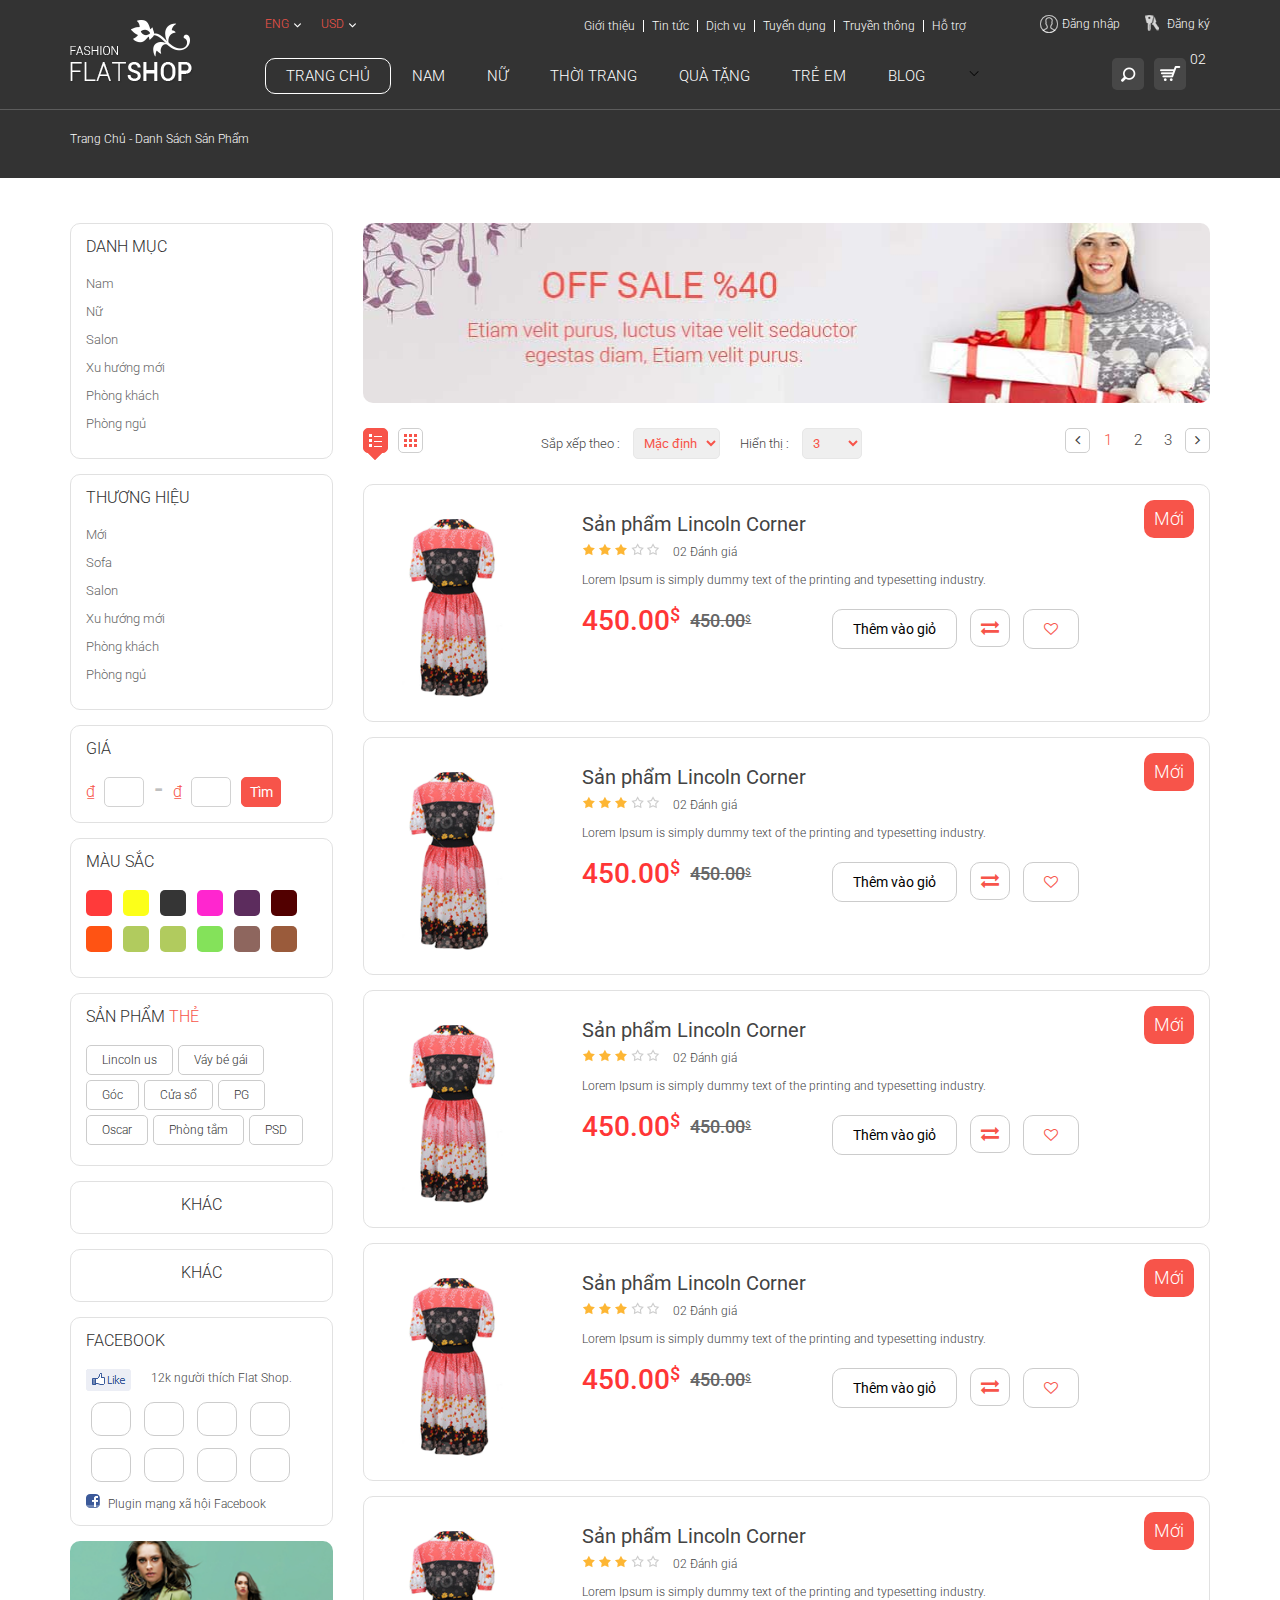
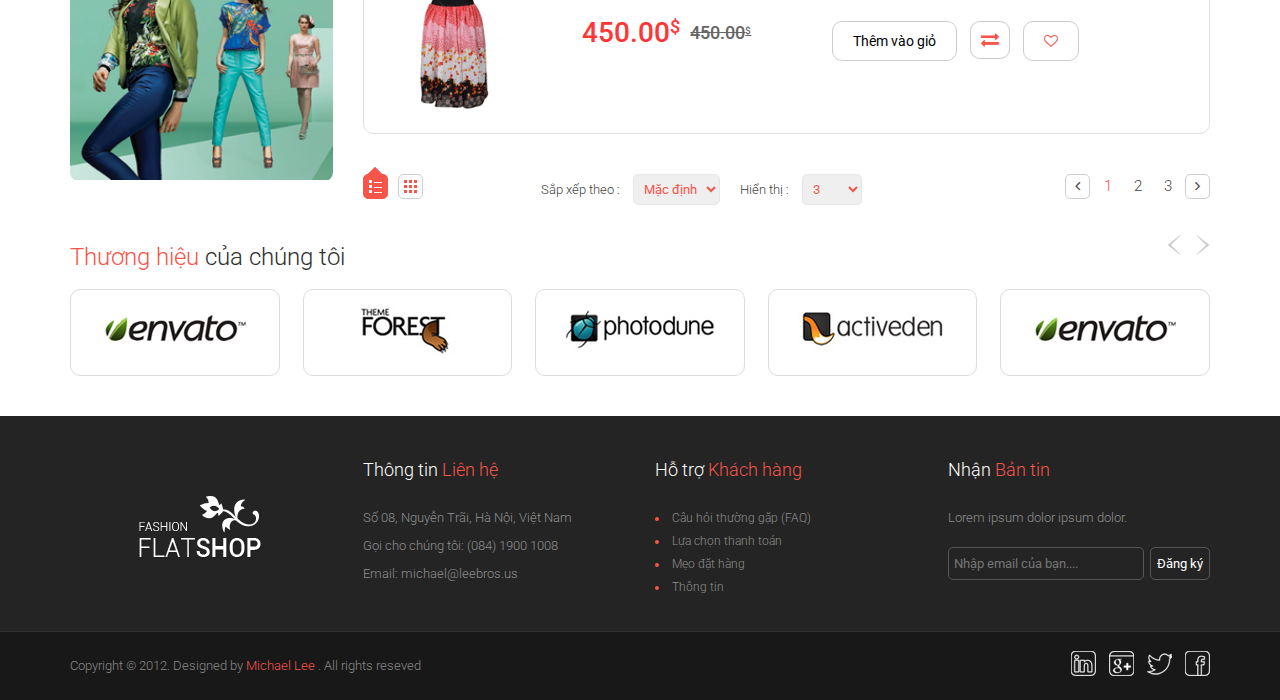
<file: productlitst.html>
<!DOCTYPE html>
<html>
  <head>
    <meta http-equiv="Content-Type" content="text/html;charset=utf-8"/>
    <meta name="description" content="">
    <meta name="viewport" content="width=device-width, initial-scale=1.0">
    <link rel="shortcut icon" href="images/favicon.png">
    <title>
      Welcome to FlatShop
    </title>
    <link href="css/bootstrap.css" rel="stylesheet">
    <link href='http://fonts.googleapis.com/css?family=Roboto:400,300,300italic,400italic,500,700,500italic,100italic,100' rel='stylesheet' type='text/css'>
    <link href="css/font-awesome.min.css" rel="stylesheet">
    <link rel="stylesheet" href="css/flexslider.css" type="text/css" media="screen"/>
    <link href="css/style.css" rel="stylesheet">
    <!--[if lt IE 9]>
<script src="https://oss.maxcdn.com/libs/html5shiv/3.7.0/html5shiv.js">
</script>
<script src="https://oss.maxcdn.com/libs/respond.js/1.3.0/respond.min.js">
</script>
<![endif]-->
  </head>
  <body>
    <div class="wrapper">
      <div class="header">
        <div class="container">
          <div class="row">
             <div class="col-md-2 col-sm-2">
                <div class="logo"><a href="index.html"><img src="images/logo.png" alt="FlatShop"></a></div>
             </div>
             <div class="col-md-10 col-sm-10">
                <div class="header_top">
                   <div class="row">
                      <div class="col-md-3">
                         <ul class="option_nav">
                            <li class="dorpdown">
                               <a href="#">Eng</a>
                               <ul class="subnav">
                                  <li><a href="#">Eng</a></li>
                                  <li><a href="#">Vns</a></li>
                                  <li><a href="#">Fer</a></li>
                                  <li><a href="#">Gem</a></li>
                               </ul>
                            </li>
                            <li class="dorpdown">
                               <a href="#">USD</a>
                               <ul class="subnav">
                                  <li><a href="#">USD</a></li>
                                  <li><a href="#">UKD</a></li>
                                  <li><a href="#">FER</a></li>
                               </ul>
                            </li>
                         </ul>
                      </div>
                      <div class="col-md-6">
                         <ul class="topmenu">
                            <li><a href="#">Giới thiệu</a></li>
                            <li><a href="#">Tin tức</a></li>
                            <li><a href="#">Dịch vụ</a></li>
                            <li><a href="#">Tuyển dụng</a></li>
                            <li><a href="#">Truyền thông</a></li>
                            <li><a href="#">Hỗ trợ</a></li>
                         </ul>
                      </div>
                      <div class="col-md-3">
                         <ul class="usermenu">
                            <li><a href="checkout.html" class="log">Đăng nhập</a></li>
                            <li><a href="checkout2.html" class="reg">Đăng ký</a></li>
                         </ul>
                      </div>
                   </div>
                </div>
                <div class="clearfix"></div>
                <div class="header_bottom">
                   <ul class="option">
                      <li id="search" class="search">
                         <form><input class="search-submit" type="submit" value=""><input class="search-input"
                               placeholder="Nhập từ khóa tìm kiếm..." type="text" value="" name="search"></form>
                      </li>
                      <li class="option-cart">
                         <a href="#" class="cart-icon">Giỏ hàng<span class="cart_no">02</span></a>
                         <ul class="option-cart-item">
                            <li>
                               <div class="cart-item">
                                  <div class="image"><img src="images/products/thum/products-01.png" alt=""></div>
                                  <div class="item-description">
                                     <p class="name">Ghế Lincoln</p>
                                     <p>Kích thước: <span class="light-red">One size</span><br>Số lượng: <span
                                           class="light-red">01</span></p>
                                  </div>
                                  <div class="right">
                                     <p class="price">$30.00</p>
                                     <a href="#" class="remove"><img src="images/remove.png" alt="remove"></a>
                                  </div>
                               </div>
                            </li>
                            <li>
                               <div class="cart-item">
                                  <div class="image"><img src="images/products/thum/products-02.png" alt=""></div>
                                  <div class="item-description">
                                     <p class="name">Ghế Lincoln</p>
                                     <p>Kích thước: <span class="light-red">One size</span><br>Số lượng: <span
                                           class="light-red">01</span></p>
                                  </div>
                                  <div class="right">
                                     <p class="price">$30.00</p>
                                     <a href="#" class="remove"><img src="images/remove.png" alt="remove"></a>
                                  </div>
                               </div>
                            </li>
                            <li><span class="total">Tổng<strong>$60.00</strong></span><button class="checkout"
                                  onClick="location.href='checkout.html'">Thanh toán</button></li>
                         </ul>
                      </li>
                   </ul>
                   <div class="navbar-header"><button type="button" class="navbar-toggle" data-toggle="collapse"
                         data-target=".navbar-collapse"><span class="sr-only">Đóng/mỏ menu</span><span
                            class="icon-bar"></span><span class="icon-bar"></span><span
                            class="icon-bar"></span></button></div>
                   <div class="navbar-collapse collapse">
                      <ul class="nav navbar-nav">
                         <li class="active dropdown">
                            <a href="#" class="dropdown-toggle" data-toggle="dropdown">Trang chủ</a>
                            <div class="dropdown-menu">
                               <ul class="mega-menu-links">
                                  <li><a href="index.html">Trang chủ</a></li>
                                  <li><a href="home2.html">Trang chủ 2</a></li>
                                  <li><a href="home3.html">Trang chủ 3</a></li>
                                  <li><a href="productlitst.html">Danh sách sản phẩm</a></li>
                                  <li><a href="productgird.html">Lưới sản phẩm</a></li>
                                  <li><a href="details.html">Chi tiết</a></li>
                                  <li><a href="cart.html">Giỏ hàng</a></li>
                                  <li><a href="checkout.html">Thanh toán 1</a></li>
                                  <li><a href="checkout2.html">Thanh Toán 2</a></li>
                                  <li><a href="contact.html">Liên hệ</a></li>
                               </ul>
                            </div>
                         </li>
                         <li><a href="productgird.html">Nam</a></li>
                         <li><a href="productlitst.html">Nữ</a></li>
                         <li class="dropdown">
                            <a href="#" class="dropdown-toggle" data-toggle="dropdown">Thời trang</a>
                            <div class="dropdown-menu mega-menu">
                               <div class="row">
                                  <div class="col-md-6 col-sm-6">
                                     <ul class="mega-menu-links">
                                        <li><a href="productgird.html">Bộ sưu tập mới</a></li>
                                        <li><a href="productgird.html">Áo sơ mi & áo top</a></li>
                                        <li><a href="productgird.html">Laptop & Brie</a></li>
                                        <li><a href="productgird.html">Váy</a></li>
                                        <li><a href="productgird.html">Áo khoác & Blazer</a></li>
                                        <li><a href="productgird.html">Túi đeo vai</a></li>
                                     </ul>
                                  </div>
                                  <div class="col-md-6 col-sm-6">
                                     <ul class="mega-menu-links">
                                        <li><a href="productgird.html">Bộ sưu tập mới</a></li>
                                        <li><a href="productgird.html">Áo sơ mi & áo top</a></li>
                                        <li><a href="productgird.html">Laptop & Brie</a></li>
                                        <li><a href="productgird.html">Váy</a></li>
                                        <li><a href="productgird.html">Áo khoác & Blazer</a></li>
                                        <li><a href="productgird.html">Túi đeo vai</a></li>
                                     </ul>
                                  </div>
                               </div>
                            </div>
                         </li>
                         <li><a href="productgird.html">quà tặng</a></li>
                         <li><a href="productgird.html">trẻ em</a></li>
                         <li><a href="productgird.html">blog</a></li>
                         <li class="dropdown">
                          <a href="#" class="dropdown-toggle" data-toggle="dropdown">
                           <img src="images/test/1123247-200.png" style="width: 15px; color: #f0f0f0;" alt="">
                          </a>
                          <div class="dropdown-menu">
                            <ul class="mega-menu-links">
                              <li><a href="productgird.html">trang sức</a></li>
                               <li><a href="contact.html">liên hệ</a></li>
                            </ul>
                         </div>
                       </li>
                      </ul>
                   </div>
                </div>
             </div>
          </div>
        </div>
        <div class="clearfix">
        </div>
        <div class="page-index">
          <div class="container">
            <p>
              Trang Chủ - Danh Sách Sản Phẩm
            </p>
          </div>
        </div>
      </div>
      <div class="clearfix">
      </div>
      <div class="container_fullwidth">
        <div class="container">
          <div class="row">
            <div class="col-md-3">
              <div class="category leftbar">
                <h3 class="title">
                  Danh mục
                </h3>
                <ul>
                  <li>
                    <a href="#">
                      Nam
                    </a>
                  </li>
                  <li>
                    <a href="#">
                      Nữ
                    </a>
                  </li>
                  <li>
                    <a href="#">
                      Salon
                    </a>
                  </li>
                  <li>
                    <a href="#">
                      Xu hướng mới
                    </a>
                  </li>
                  <li>
                    <a href="#">
                      Phòng khách
                    </a>
                  </li>
                  <li>
                    <a href="#">
                      Phòng ngủ
                    </a>
                  </li>
                </ul>
              </div>
              <div class="branch leftbar">
                <h3 class="title">
                  Thương hiệu
                </h3>
                <ul>
                  <li>
                    <a href="#">
                      Mới
                    </a>
                  </li>
                  <li>
                    <a href="#">
                      Sofa
                    </a>
                  </li>
                  <li>
                    <a href="#">
                      Salon
                    </a>
                  </li>
                  <li>
                    <a href="#">
                      Xu hướng mới
                    </a>
                  </li>
                  <li>
                    <a href="#">
                      Phòng khách
                    </a>
                  </li>
                  <li>
                    <a href="#">
                      Phòng ngủ
                    </a>
                  </li>
                </ul>
              </div>
              <div class="price-filter leftbar">
                <h3 class="title">
                  Giá
                </h3>
                <form class="pricing">
                  <label>
                    ₫
                    <input type="number">
                  </label>
                  <span class="separate">
                    -
                  </span>
                  <label>
                    ₫
                    <input type="number">
                  </label>
                  <input type="submit" value="Tìm">
                </form>
              </div>
              <div class="clolr-filter leftbar">
                <h3 class="title">
                  Màu sắc
                </h3>
                <ul>
                  <li>
                    <a href="#" class="red-bg">
                      Đỏ nhạt
                    </a>
                  </li>
                  <li>
                    <a href="#" class=" yellow-bg">
                      Vàng
                    </a>
                  </li>
                  <li>
                    <a href="#" class="black-bg ">
                      Đen
                    </a>
                  </li>
                  <li>
                    <a href="#" class="pink-bg">
                      Hồng
                    </a>
                  </li>
                  <li>
                    <a href="#" class="dkpink-bg">
                      Hồng đậm
                    </a>
                  </li>
                  <li>
                    <a href="#" class="chocolate-bg">
                      Sô cô la
                    </a>
                  </li>
                  <li>
                    <a href="#" class="orange-bg">
                      Cam
                    </a>
                  </li>
                  <li>
                    <a href="#" class="off-white-bg">
                      Trắng ngà
                    </a>
                  </li>
                  <li>
                    <a href="#" class="extra-lightgreen-bg">
                      Xanh lá siêu nhạt
                    </a>
                  </li>
                  <li>
                    <a href="#" class="lightgreen-bg">
                      Xanh lá nhạt
                    </a>
                  </li>
                  <li>
                    <a href="#" class="biscuit-bg">
                      Bánh quy
                    </a>
                  </li>
                  <li>
                    <a href="#" class="chocolatelight-bg">
                      Sô cô la nhạt
                    </a>
                  </li>
                </ul>
              </div>
              <div class="product-tag leftbar">
                <h3 class="title">
                  Sản phẩm
                  <strong>
                    Thẻ
                  </strong>
                </h3>
                <ul>
                  <li>
                    <a href="#">
                      Lincoln us
                    </a>
                  </li>
                  <li>
                    <a href="#">
                      Váy bé gái
                    </a>
                  </li>
                  <li>
                    <a href="#">
                      Góc
                    </a>
                  </li>
                  <li>
                    <a href="#">
                      Cửa sổ
                    </a>
                  </li>
                  <li>
                    <a href="#">
                      PG
                    </a>
                  </li>
                  <li>
                    <a href="#">
                      Oscar
                    </a>
                  </li>
                  <li>
                    <a href="#">
                      Phòng tắm
                    </a>
                  </li>
                  <li>
                    <a href="#">
                      PSD
                    </a>
                  </li>
                </ul>
              </div>
              <div class="others leftbar">
                <h3 class="title">
                  Khác
                </h3>
              </div>
              <div class="others leftbar">
                <h3 class="title">
                  Khác
                </h3>
              </div>
              <div class="fbl-box leftbar">
                <h3 class="title">
                  Facebook
                </h3>
                <span class="likebutton">
                  <a href="#">
                    <img src="images/fblike.png" alt="">
                  </a>
                </span>
                <p>
                  12k người thích Flat Shop.
                </p>
                <ul>
                  <li>
                    <a href="#">
                    </a>
                  </li>
                  <li>
                    <a href="#">
                    </a>
                  </li>
                  <li>
                    <a href="#">
                    </a>
                  </li>
                  <li>
                    <a href="#">
                    </a>
                  </li>
                  <li>
                    <a href="#">
                    </a>
                  </li>
                  <li>
                    <a href="#">
                    </a>
                  </li>
                  <li>
                    <a href="#">
                    </a>
                  </li>
                  <li>
                    <a href="#">
                    </a>
                  </li>
                </ul>
                <div class="fbplug">
                  <a href="#">
                    <span>
                      <img src="images/fbicon.png" alt="">
                    </span>
                    Plugin mạng xã hội Facebook
                  </a>
                </div>
              </div>
              <div class="leftbanner">
                <img src="images/banner-small-01.png" alt="">
              </div>
            </div>
            
            <div class="col-md-9">
              <div class="banner">
                <div class="bannerslide" id="bannerslide">
                  <ul class="slides">
                    <li>
                      <a href="#">
                        <img src="images/banner-01.jpg" alt=""/>
                      </a>
                    </li>
                    <li>
                      <a href="#">
                        <img src="images/banner-02.jpg" alt=""/>
                      </a>
                    </li>
                  </ul>
                </div>
              </div>
              <div class="clearfix">
              </div>
              <div class="products-list">
                <div class="toolbar">
                  <div class="sorter">
                    <div class="view-mode">
                      <a href="#" class="list active">
                        Danh sách
                      </a>
                      <a href="productgird.html" class="grid">
                        Lưới
                      </a>
                    </div>
                    <div class="sort-by">
                      Sắp xếp theo :
                      <select name="">
                        <option value="Default" selected>
                          Mặc định
                        </option>
                        <option value="Name">
                          Tên
                        </option>
                        <option value="Price">
                          Giá
                        </option>
                      </select>
                    </div>
                    <div class="limiter">
                      Hiển thị :
                      <select name="">
                        <option value="3" selected>
                          3
                        </option>
                        <option value="6">
                          6
                        </option>
                        <option value="9">
                          9
                        </option>
                      </select>
                    </div>
                  </div>
                  <div class="pager">
                    <a href="#" class="prev-page">
                      <i class="fa fa-angle-left"></i>
                    </a>
                    <a href="#" class="active">1</a>
                    <a href="#">2</a>
                    <a href="#">3</a>
                    <a href="#" class="next-page">
                      <i class="fa fa-angle-right"></i>
                    </a>
                  </div>
                </div>
                <ul class="products-listItem">
                  <li class="products">
                    <div class="offer">Mới</div>
                    <div class="thumbnail">
                      <img src="images/products/small/products-05.png" alt="Product Name">
                    </div>
                    <div class="product-list-description">
                      <div class="productname">Sản phẩm Lincoln Corner</div>
                      <p>
                        <img src="images/star.png" alt="">
                        <a href="#" class="review_num">02 Đánh giá</a>
                      </p>
                      <p>
                        Lorem Ipsum is simply dummy text of the printing and typesetting industry.
                      </p>
                      <div class="list_bottom">
                        <div class="price">
                          <span class="new_price">450.00<sup>$</sup></span>
                          <span class="old_price">450.00<sup>$</sup></span>
                        </div>
                        <div class="button_group">
                          <button class="button">Thêm vào giỏ</button>
                          <button class="button compare">
                            <i class="fa fa-exchange"></i>
                          </button>
                          <button class="button favorite">
                            <i class="fa fa-heart-o"></i>
                          </button>
                        </div>
                      </div>
                    </div>
                  </li>
                  <li class="products">
                    <div class="offer">Mới</div>
                    <div class="thumbnail">
                      <img src="images/products/small/products-05.png" alt="Product Name">
                    </div>
                    <div class="product-list-description">
                      <div class="productname">Sản phẩm Lincoln Corner</div>
                      <p>
                        <img src="images/star.png" alt="">
                        <a href="#" class="review_num">02 Đánh giá</a>
                      </p>
                      <p>
                        Lorem Ipsum is simply dummy text of the printing and typesetting industry.
                      </p>
                      <div class="list_bottom">
                        <div class="price">
                          <span class="new_price">450.00<sup>$</sup></span>
                          <span class="old_price">450.00<sup>$</sup></span>
                        </div>
                        <div class="button_group">
                          <button class="button">Thêm vào giỏ</button>
                          <button class="button compare">
                            <i class="fa fa-exchange"></i>
                          </button>
                          <button class="button favorite">
                            <i class="fa fa-heart-o"></i>
                          </button>
                        </div>
                      </div>
                    </div>
                  </li>
                  <li class="products">
                    <div class="offer">Mới</div>
                    <div class="thumbnail">
                      <img src="images/products/small/products-05.png" alt="Product Name">
                    </div>
                    <div class="product-list-description">
                      <div class="productname">Sản phẩm Lincoln Corner</div>
                      <p>
                        <img src="images/star.png" alt="">
                        <a href="#" class="review_num">02 Đánh giá</a>
                      </p>
                      <p>
                        Lorem Ipsum is simply dummy text of the printing and typesetting industry.
                      </p>
                      <div class="list_bottom">
                        <div class="price">
                          <span class="new_price">450.00<sup>$</sup></span>
                          <span class="old_price">450.00<sup>$</sup></span>
                        </div>
                        <div class="button_group">
                          <button class="button">Thêm vào giỏ</button>
                          <button class="button compare">
                            <i class="fa fa-exchange"></i>
                          </button>
                          <button class="button favorite">
                            <i class="fa fa-heart-o"></i>
                          </button>
                        </div>
                      </div>
                    </div>
                  </li>
                  <li class="products">
                    <div class="offer">Mới</div>
                    <div class="thumbnail">
                      <img src="images/products/small/products-05.png" alt="Product Name">
                    </div>
                    <div class="product-list-description">
                      <div class="productname">Sản phẩm Lincoln Corner</div>
                      <p>
                        <img src="images/star.png" alt="">
                        <a href="#" class="review_num">02 Đánh giá</a>
                      </p>
                      <p>
                        Lorem Ipsum is simply dummy text of the printing and typesetting industry.
                      </p>
                      <div class="list_bottom">
                        <div class="price">
                          <span class="new_price">450.00<sup>$</sup></span>
                          <span class="old_price">450.00<sup>$</sup></span>
                        </div>
                        <div class="button_group">
                          <button class="button">Thêm vào giỏ</button>
                          <button class="button compare">
                            <i class="fa fa-exchange"></i>
                          </button>
                          <button class="button favorite">
                            <i class="fa fa-heart-o"></i>
                          </button>
                        </div>
                      </div>
                    </div>
                  </li>
                  <li class="products">
                    <div class="offer">Mới</div>
                    <div class="thumbnail">
                      <img src="images/products/small/products-05.png" alt="Product Name">
                    </div>
                    <div class="product-list-description">
                      <div class="productname">Sản phẩm Lincoln Corner</div>
                      <p>
                        <img src="images/star.png" alt="">
                        <a href="#" class="review_num">02 Đánh giá</a>
                      </p>
                      <p>
                        Lorem Ipsum is simply dummy text of the printing and typesetting industry.
                      </p>
                      <div class="list_bottom">
                        <div class="price">
                          <span class="new_price">450.00<sup>$</sup></span>
                          <span class="old_price">450.00<sup>$</sup></span>
                        </div>
                        <div class="button_group">
                          <button class="button">Thêm vào giỏ</button>
                          <button class="button compare">
                            <i class="fa fa-exchange"></i>
                          </button>
                          <button class="button favorite">
                            <i class="fa fa-heart-o"></i>
                          </button>
                        </div>
                      </div>
                    </div>
                  </li>
                </ul>
                <div class="toolbar">
                  <div class="sorter bottom">
                    <div class="view-mode">
                      <a href="#" class="list active">Danh sách</a>
                      <a href="productgird.html" class="grid">Lưới</a>
                    </div>
                    <div class="sort-by">
                      Sắp xếp theo :
                      <select name="">
                        <option value="Default" selected>Mặc định</option>
                        <option value="Name">Tên</option>
                        <option value="Price">Giá</option>
                      </select>
                    </div>
                    <div class="limiter">
                      Hiển thị :
                      <select name="">
                        <option value="3" selected>3</option>
                        <option value="6">6</option>
                        <option value="9">9</option>
                      </select>
                    </div>
                  </div>
                  <div class="pager">
                    <a href="#" class="prev-page">
                      <i class="fa fa-angle-left"></i>
                    </a>
                    <a href="#" class="active">1</a>
                    <a href="#">2</a>
                    <a href="#">3</a>
                    <a href="#" class="next-page">
                      <i class="fa fa-angle-right"></i>
                    </a>
                  </div>
                </div>
              </div>
              
            </div>
          </div>
          <div class="clearfix">
          </div>
          <div class="our-brand">
            <h3 class="title">
              <strong>
                Thương hiệu  
              </strong>
              của chúng tôi
            </h3>
            <div class="control">
              <a id="prev_brand" class="prev" href="#">
                &lt;
              </a>
              <a id="next_brand" class="next" href="#">
                &gt;
              </a>
            </div>
            <ul id="braldLogo">
              <li>
                <ul class="brand_item">
                  <li>
                    <a href="#">
                      <div class="brand-logo">
                        <img src="images/envato.png" alt="">
                      </div>
                    </a>
                  </li>
                  <li>
                    <a href="#">
                      <div class="brand-logo">
                        <img src="images/themeforest.png" alt="">
                      </div>
                    </a>
                  </li>
                  <li>
                    <a href="#">
                      <div class="brand-logo">
                        <img src="images/photodune.png" alt="">
                      </div>
                    </a>
                  </li>
                  <li>
                    <a href="#">
                      <div class="brand-logo">
                        <img src="images/activeden.png" alt="">
                      </div>
                    </a>
                  </li>
                  <li>
                    <a href="#">
                      <div class="brand-logo">
                        <img src="images/envato.png" alt="">
                      </div>
                    </a>
                  </li>
                </ul>
              </li>
              <li>
                <ul class="brand_item">
                  <li>
                    <a href="#">
                      <div class="brand-logo">
                        <img src="images/envato.png" alt="">
                      </div>
                    </a>
                  </li>
                  <li>
                    <a href="#">
                      <div class="brand-logo">
                        <img src="images/themeforest.png" alt="">
                      </div>
                    </a>
                  </li>
                  <li>
                    <a href="#">
                      <div class="brand-logo">
                        <img src="images/photodune.png" alt="">
                      </div>
                    </a>
                  </li>
                  <li>
                    <a href="#">
                      <div class="brand-logo">
                        <img src="images/activeden.png" alt="">
                      </div>
                    </a>
                  </li>
                  <li>
                    <a href="#">
                      <div class="brand-logo">
                        <img src="images/envato.png" alt="">
                      </div>
                    </a>
                  </li>
                </ul>
              </li>
            </ul>
          </div>
        </div>
      </div>
      <div class="clearfix">
      </div>
      <div class="footer">
        <div class="footer-info">
          <div class="container">
            <div class="row">
              <div class="col-md-3">
                <div class="footer-logo">
                  <a href="#">
                    <img src="images/logo.png" alt="">
                  </a>
                </div>
              </div>
              <div class="col-md-3 col-sm-6">
                <h4 class="title">
                  Thông tin 
                  <strong>
                    Liên hệ
                  </strong>
                </h4>
                <p>
                  Số 08, Nguyễn Trãi, Hà Nội, Việt Nam
                </p>
                <p>
                  Gọi cho chúng tôi: (084) 1900 1008
                </p>
                <p>
                  Email: michael@leebros.us
                </p>
              </div>
              <div class="col-md-3 col-sm-6">
                <h4 class="title">
                  Hỗ trợ 
                  <strong>
                    Khách hàng
                  </strong>
                </h4>
                <ul class="support">
                  <li>
                    <a href="#">
                      Câu hỏi thường gặp (FAQ)
                    </a>
                  </li>
                  <li>
                    <a href="#">
                      Lựa chọn thanh toán
                    </a>
                  </li>
                  <li>
                    <a href="#">
                      Mẹo đặt hàng
                    </a>
                  </li>
                  <li>
                    <a href="#">
                      Thông tin
                    </a>
                  </li>
                </ul>
              </div>
              <div class="col-md-3">
                <h4 class="title">
                  Nhận 
                  <strong>
                    Bản tin 
                  </strong>
                </h4>
                <p>
                  Lorem ipsum dolor ipsum dolor.
                </p>
                <form class="newsletter">
                  <input type="text" name="" placeholder="Nhập email của bạn....">
                  <input type="submit" value="Đăng ký" class="button">
                </form>
              </div>
            </div>
          </div>
        </div>
        <div class="copyright-info">
          <div class="container">
            <div class="row">
              <div class="col-md-6">
                <p>
                  Copyright © 2012. Designed by 
                  <a href="#">
                    Michael Lee
                  </a>
                  . All rights reseved
                </p>
              </div>
              <div class="col-md-6">
                <ul class="social-icon">
                  <li>
                    <a href="#" class="linkedin">
                    </a>
                  </li>
                  <li>
                    <a href="#" class="google-plus">
                    </a>
                  </li>
                  <li>
                    <a href="#" class="twitter">
                    </a>
                  </li>
                  <li>
                    <a href="#" class="facebook">
                    </a>
                  </li>
                </ul>
              </div>
            </div>
          </div>
        </div>
      </div>
    </div>
    <!-- Bootstrap core JavaScript==================================================-->
    <script type="text/javascript" src="js/jquery-1.10.2.min.js">
    </script>
    <script type="text/javascript" src="js/jquery.easing.1.3.js">
    </script>
    <script type="text/javascript" src="js/bootstrap.min.js">
    </script>
    <script defer src="js/jquery.flexslider.js">
    </script>
    <script type="text/javascript" src="js/jquery.sequence-min.js">
    </script>
    <script type="text/javascript" src="js/jquery.carouFredSel-6.2.1-packed.js">
    </script>
    <script type="text/javascript" src="js/script.min.js" >
    </script>
  </body>
</html>
</file>
<file: css/sequence-looptheme.css>
#sequence{float:left;width:100%;position: relative;color: #fff;height: 550px;width: 100%;overflow: hidden;min-height: 100px;margin: -20px 0 0 0;}#sequence:hover>.sequence-prev, #sequence:hover>.sequence-next{-ms-filter: "alpha(opacity=70)";filter: alpha(opacity=70);opacity: .7;}#sequence>.sequence-prev, #sequence>.sequence-next{position: absolute;top: 40%;width: 45px;height: 45px;margin-top: -30px;z-index: 20;font-size: 40px;line-height: 40px;text-align: center;-ms-filter: "alpha(opacity=0)";filter: alpha(opacity=0);opacity: 0;background:rgba(0, 0, 0, 0.5);cursor: pointer;-moz-transition: -moz-background .35s, opacity .35s;-o-transition: -o-background .35s, opacity .35s;-webkit-transition: -webkit-background .35s, opacity .35s;transition: background .35s, opacity .35s;border-radius:50%;z-index:100;}#sequence>.sequence-prev:hover, #sequence>.sequence-next:hover{background:rgba(0, 0, 0, 0.7);-ms-filter: "alpha(opacity=100)";filter: alpha(opacity=100);opacity: 1;color:#f7544a;}#sequence>.sequence-prev{left: 10px;}#sequence>.sequence-next{right: 10px;}#sequence>.sequence-canvas{height: 100%;width: 100%;margin: 0;}#sequence>.sequence-canvas li{position: absolute;width: 100%;height: 100%;z-index:1;}#sequence>.sequence-canvas li>*{position: absolute;-moz-transition-timing-function: ease-in-out;-o-transition-timing-function: ease-in-out;-webkit-transition-timing-function: ease-in-out;transition-timing-function: ease-in-out;}.flat-background{width: 100%;height: 100%;-ms-filter: "alpha(opacity=0)";filter: alpha(opacity=0);opacity: 0;-moz-transition-property: opacity;-o-transition-property: opacity;-webkit-transition-property: opacity;transition-property: opacity;-moz-transition-duration: .7s;-o-transition-duration: .7s;-webkit-transition-duration: .7s;transition-duration: .7s;-moz-transition-timing-function: cubic-bezier(1, 0, 0, 1);-o-transition-timing-function: cubic-bezier(1, 0, 0, 1);-webkit-transition-timing-function: cubic-bezier(1, 0, 0, 1);transition-timing-function: cubic-bezier(1, 0, 0, 1);z-index: 1;-moz-box-shadow: 0 0 5px rgba(0,0,0,0.1) inset;-webkit-box-shadow: 0 0 5px rgba(0,0,0,0.1) inset;box-shadow: 0 0 5px rgba(0,0,0,0.1) inset;}.flat-caption, .flat-button{padding: 10px 30px;-ms-filter: "alpha(opacity=0)";filter: alpha(opacity=0);opacity: 0;-moz-transition-property: opacity, -moz-transform;-o-transition-property: opacity, -o-transform;-webkit-transition-property: opacity, -webkit-transform;transition-property: opacity, transform;-moz-transition-duration: .5s;-o-transition-duration: .5s;-webkit-transition-duration: .5s;transition-duration: .5s;-moz-transition-timing-function: cubic-bezier(0.68, -0.55, 0.265, 1.55);-o-transition-timing-function: cubic-bezier(0.68, -0.55, 0.265, 1.55);-webkit-transition-timing-function: cubic-bezier(0.68, -0.55, 0.265, 1.55);transition-timing-function: cubic-bezier(0.68, -0.55, 0.265, 1.55);z-index: 999;}.flat-image{left:55%;-ms-filter: "alpha(opacity=0)";filter: alpha(opacity=0);opacity: 0;-moz-transition-property: opacity, -moz-transform;-o-transition-property: opacity, -o-transform;-webkit-transition-property: opacity, -webkit-transform;transition-property: opacity, transform;-moz-transition-duration: .5s;-o-transition-duration: .5s;-webkit-transition-duration: .5s;transition-duration: .5s;-moz-transition-timing-function: cubic-bezier(0.68, -0.55, 0.265, 1.55);-o-transition-timing-function: cubic-bezier(0.68, -0.55, 0.265, 1.55);-webkit-transition-timing-function: cubic-bezier(0.68, -0.55, 0.265, 1.55);transition-timing-function: cubic-bezier(0.68, -0.55, 0.265, 1.55);z-index: 998;}.fadeLeft{-moz-transform: translatex(-20px);-ms-transform: translatex(-20px);-o-transform: translatex(-20px);-webkit-transform: translatex(-20px);transform: translatex(-20px);}.fadeBottom{-moz-transform: translatey(20px);-ms-transform: translatey(20px);-o-transform: translatey(20px);-webkit-transform: translatey(20px);transform: translatey(20px);}.fadeRight{-moz-transform: translatex(20px);-ms-transform: translatex(20px);-o-transform: translatex(20px);-webkit-transform: translatex(20px);transform: translatex(20px)}.fadeTop{-moz-transform: translatey(-20px);-ms-transform: translatey(-20px);-o-transform: translatey(-20px);-webkit-transform: translatey(-20px);transform: translatey(-20px);}.fadeRotateBottom{-moz-transform: rotate(10deg) translatey(20px);-ms-transform: rotate(10deg) translatey(20px);-o-transform: rotate(10deg) translatey(20px);-webkit-transform: rotate(10deg) translatey(20px);transform: rotate(10deg) translatey(20px)}.fadeRotateTop{-moz-transform: rotate(-10deg) translatey(-20px);-ms-transform: rotate(-10deg) translatey(-20px);-o-transform: rotate(-10deg) translatey(-20px);-webkit-transform: rotate(-10deg) translatey(-20px);transform: rotate(-10deg) translatey(-20px);}.fadeRotate{-moz-transform: rotate(-20deg);-ms-transform: rotate(-20deg);-o-transform: rotate(-20deg);-webkit-transform: rotate(-20deg);transform: rotate(-20deg);}.fadeRotatePlus{-moz-transform: rotate(20deg);-ms-transform: rotate(20deg);-o-transform: rotate(20deg);-webkit-transform: rotate(20deg);transform: rotate(20deg);}.fade3DRotateX{-moz-transform: rotatex(90deg);-ms-transform: rotatex(90deg);-o-transform: rotatex(90deg);-webkit-transform: rotatex(90deg);transform: rotatex(90deg);}.fade3DRotateY{-moz-transform: rotatey(90deg);-ms-transform: rotatey(90deg);-o-transform: rotatey(90deg);-webkit-transform: rotatey(90deg);transform: rotatey(90deg);}.fadeScale{-moz-transform: scale(0);-ms-transform: scale(0);-o-transform: scale(0);-webkit-transform: scale(0);transform: scale(0);}.fadeScaleX{-moz-transform: scalex(0);-ms-transform: scalex(0);-o-transform: scalex(0);-webkit-transform: scalex(0);transform: scalex(0)}.fadeScaleY{-moz-transform: scaley(0);-ms-transform: scaley(0);-o-transform: scaley(0);-webkit-transform: scaley(0);transform: scaley(0);}.fadeSkew{-moz-transform: skew(20deg, 20deg);-ms-transform: skew(20deg, 20deg);-o-transform: skew(20deg, 20deg);-webkit-transform: skew(20deg, 20deg);transform: skew(20deg, 20deg);}.formLeft{-moz-transform: translatex(-2000px);-ms-transform: translatex(-2000px);-o-transform: translatex(-2000px);-webkit-transform: translatex(-2000px);transform: translatex(-2000px);}.formRight{-moz-transform: translatex(2000px);-ms-transform: translatex(2000px);-o-transform: translatex(2000px);-webkit-transform: translatex(2000px);transform: translatex(2000px);}.formTop{-moz-transform: translatey(-600px);-ms-transform: translatey(-600px);-o-transform: translatey(-600px);-webkit-transform: translatey(-600px);transform: translatey(-600px);}.formBottom{-moz-transform: translatey(600px);-ms-transform: translatey(600px);-o-transform: translatey(600px);-webkit-transform: translatey(600px);transform: translatey(600px);}.animate-in .caption-container{width: 100%;}.animate-in .flat-background{-ms-filter: "alpha(opacity=100)";filter: alpha(opacity=100);opacity: 1;}.animate-in .fadeLeft{-ms-filter: "alpha(opacity=100)";filter: alpha(opacity=100);opacity: 1;-moz-transform: translatex(0);-ms-transform: translatex(0);-o-transform: translatex(0);-webkit-transform: translatex(0);transform: translatex(0);}.animate-in .fadeBottom{-ms-filter: "alpha(opacity=100)";filter: alpha(opacity=100);opacity: 1;-moz-transform: translatey(0);-ms-transform: translatey(0);-o-transform: translatey(0);-webkit-transform: translatey(0);transform: translatey(0);}.animate-in .fadeRight{-ms-filter: "alpha(opacity=100)";filter: alpha(opacity=100);opacity: 1;-moz-transform: translatex(0);-ms-transform: translatex(0);-o-transform: translatex(0);-webkit-transform: translatex(0);transform: translatex(0);}.animate-in .fadeTop{-ms-filter: "alpha(opacity=100)";filter: alpha(opacity=100);opacity: 1;-moz-transform: translatey(0);-ms-transform: translatey(0);-o-transform: translatey(0);-webkit-transform: translatey(0);transform: translatey(0);}.animate-in .fadeRotateBottom{-ms-filter: "alpha(opacity=100)";filter: alpha(opacity=100);opacity: 1;-moz-transform: rotate(0deg) translatey(0);-ms-transform: rotate(0deg) translatey(0);-o-transform: rotate(0deg) translatey(0);-webkit-transform: rotate(0deg) translatey(0);transform: rotate(0deg) translatey(0);}.animate-in .fadeRotateTop{-ms-filter: "alpha(opacity=100)";filter: alpha(opacity=100);opacity: 1;-moz-transform: rotate(0deg) translatey(0);-ms-transform: rotate(0deg) translatey(0);-o-transform: rotate(0deg) translatey(0);-webkit-transform: rotate(0deg) translatey(0);transform: rotate(0deg) translatey(0);}.animate-in .fadeRotate{-ms-filter: "alpha(opacity=100)";filter: alpha(opacity=100);opacity: 1;-moz-transform: rotate(0deg);-ms-transform: rotate(0deg);-o-transform: rotate(0deg);-webkit-transform: rotate(0deg);transform: rotate(0deg);}.animate-in .fadeRotatePlus{-ms-filter: "alpha(opacity=100)";filter: alpha(opacity=100);opacity: 1;-moz-transform: rotate(0deg);-ms-transform: rotate(0deg);-o-transform: rotate(0deg);-webkit-transform: rotate(0deg);transform: rotate(0deg);}.animate-in .fade3DRotateX{-ms-filter: "alpha(opacity=100)";filter: alpha(opacity=100);opacity: 1;-moz-transform: rotatex(0deg);-ms-transform: rotatex(0deg);-o-transform: rotatex(0deg);-webkit-transform: rotatex(0deg);transform: rotatex(0deg)}.animate-in .fade3DRotateY{-ms-filter: "alpha(opacity=100)";filter: alpha(opacity=100);opacity: 1;-moz-transform: rotatey(0deg);-ms-transform: rotatey(0deg);-o-transform: rotatey(0deg);-webkit-transform: rotatey(0deg);transform: rotatey(0deg);}.animate-in .fadeScale{-ms-filter: "alpha(opacity=100)";filter: alpha(opacity=100);opacity: 1;-moz-transform: scale(1);-ms-transform: scale(1);-o-transform: scale(1);-webkit-transform: scale(1);transform: scale(1);}.animate-in .fadeScaleX{-ms-filter: "alpha(opacity=100)";filter: alpha(opacity=100);opacity: 1;-moz-transform: scalex(1);-ms-transform: scalex(1);-o-transform: scalex(1);-webkit-transform: scalex(1);transform: scalex(1);}.animate-in .fadeScaleY{-ms-filter: "alpha(opacity=100)";filter: alpha(opacity=100);opacity: 1;-moz-transform: scaley(1);-ms-transform: scaley(1);-o-transform: scaley(1);-webkit-transform: scaley(1);transform: scaley(1);}.animate-in .fadeSkew{-ms-filter: "alpha(opacity=100)";filter: alpha(opacity=100);opacity: 1;-moz-transform: skew(0, 0);-ms-transform: skew(0, 0);-o-transform: skew(0, 0);-webkit-transform: skew(0, 0);transform: skew(0, 0);}.animate-in .formLeft{-moz-transition-duration: 1.5s;-o-transition-duration: 1.5s;-webkit-transition-duration: 1.5s;transition-duration: 1.5s;-ms-filter: "alpha(opacity=100)";filter: alpha(opacity=100);opacity: 1;-moz-transform: translatex(0);-ms-transform: translatex(0);-o-transform: translatex(0);-webkit-transform: translatex(0);transform: translatex(0);}.animate-in .formRight{-moz-transition-duration: 1.5s;-o-transition-duration: 1.5s;-webkit-transition-duration: 1.5s;transition-duration: 1.5s;-ms-filter: "alpha(opacity=100)";filter: alpha(opacity=100);opacity: 1;-moz-transform: translatex(0);-ms-transform: translatex(0);-o-transform: translatex(0);-webkit-transform: translatex(0);transform: translatex(0);}.animate-in .formTop{-moz-transition-duration: 1.5s;-o-transition-duration: 1.5s;-webkit-transition-duration: 1.5s;transition-duration: 1.5s;-ms-filter: "alpha(opacity=100)";filter: alpha(opacity=100);opacity: 1;-moz-transform: translatey(0);-ms-transform: translatey(0);-o-transform: translatey(0);-webkit-transform: translatey(0);transform: translatey(0);}.animate-in .formBottom{-moz-transition-duration: 1.5s;-o-transition-duration: 1.5s;-webkit-transition-duration: 1.5s;transition-duration: 1.5s;-ms-filter: "alpha(opacity=100)";filter: alpha(opacity=100);opacity: 1;-moz-transform: translatey(0);-ms-transform: translatey(0);-o-transform: translatey(0);-webkit-transform: translatey(0);transform: translatey(0);}.delay1800{-moz-transition-delay: 1.8s !important;-o-transition-delay: 1.8s !important;-webkit-transition-delay: 1.8s !important;transition-delay: 1.8s !important;}.delay1750{-moz-transition-delay: 1.75s !important;-o-transition-delay: 1.75s !important;-webkit-transition-delay: 1.75s !important;transition-delay: 1.75s !important;}.delay1700{-moz-transition-delay: 1.7s !important;-o-transition-delay: 1.7s !important;-webkit-transition-delay: 1.7s !important;transition-delay: 1.7s !important;}.delay1650{-moz-transition-delay: 1.65s !important;-o-transition-delay: 1.65s !important;-webkit-transition-delay: 1.65s !important;transition-delay: 1.65s !important;}.delay1600{-moz-transition-delay: 1.6s !important;-o-transition-delay: 1.6s !important;-webkit-transition-delay: 1.6s !important;transition-delay: 1.6s !important;}.delay1550{-moz-transition-delay: 1.55s !important;-o-transition-delay: 1.55s !important;-webkit-transition-delay: 1.55s !important;transition-delay: 1.55s !important;}.delay1500{-moz-transition-delay: 1.5s !important;-o-transition-delay: 1.5s !important;-webkit-transition-delay: 1.5s !important;transition-delay: 1.5s !important;}.delay1450{-moz-transition-delay: 1.45s !important;-o-transition-delay: 1.45s !important;-webkit-transition-delay: 1.45s !important;transition-delay: 1.45s !important}.delay1400{-moz-transition-delay: 1.4s !important;-o-transition-delay: 1.4s !important;-webkit-transition-delay: 1.4s !important;transition-delay: 1.4s !important;}.delay1350{-moz-transition-delay: 1.35s !important;-o-transition-delay: 1.35s !important;-webkit-transition-delay: 1.35s !important;transition-delay: 1.35s !important}.delay1300{-moz-transition-delay: 1.3s !important;-o-transition-delay: 1.3s !important;-webkit-transition-delay: 1.3s !important;transition-delay: 1.3s !important;}.delay1250{-moz-transition-delay: 1.25s !important;-o-transition-delay: 1.25s !important;-webkit-transition-delay: 1.25s !important;transition-delay: 1.25s !important}.delay1200{-moz-transition-delay: 1.2s !important;-o-transition-delay: 1.2s !important;-webkit-transition-delay: 1.2s !important;transition-delay: 1.2s !important;}.delay1150{-moz-transition-delay: 1.15s !important;-o-transition-delay: 1.15s !important;-webkit-transition-delay: 1.15s !important;transition-delay: 1.15s !important}.delay1100{-moz-transition-delay: 1.1s !important;-o-transition-delay: 1.1s !important;-webkit-transition-delay: 1.1s !important;transition-delay: 1.1s !important;}.delay1050{-moz-transition-delay: 1.05s !important;-o-transition-delay: 1.05s !important;-webkit-transition-delay: 1.05s !important;transition-delay: 1.05s !important}.delay1000{-moz-transition-delay: 1s !important;-o-transition-delay: 1s !important;-webkit-transition-delay: 1s !important;transition-delay: 1s !important;}.delay950{-moz-transition-delay: .95s !important;-o-transition-delay: .95s !important;-webkit-transition-delay: .95s !important;transition-delay: .95s !important;}.delay900{-moz-transition-delay: .9s !important;-o-transition-delay: .9s !important;-webkit-transition-delay: .9s !important;transition-delay: .9s !important;}.delay850{-moz-transition-delay: .85s !important;-o-transition-delay: .85s !important;-webkit-transition-delay: .85s !important;transition-delay: .85s !important;}.delay800{-moz-transition-delay: .8s !important;-o-transition-delay: .8s !important;-webkit-transition-delay: .8s !important;transition-delay: .8s !important;}.delay750{-moz-transition-delay: .75s !important;-o-transition-delay: .75s !important;-webkit-transition-delay: .75s !important;transition-delay: .75s !important;}.delay700{-moz-transition-delay: .7s !important;-o-transition-delay: .7s !important;-webkit-transition-delay: .7s !important;transition-delay: .7s !important}.delay650{-moz-transition-delay: .65s !important;-o-transition-delay: .65s !important;-webkit-transition-delay: .65s !important;transition-delay: .65s !important;}.delay600{-moz-transition-delay: .6s !important;-o-transition-delay: .6s !important;-webkit-transition-delay: .6s !important;transition-delay: .6s !important;}.delay550{-moz-transition-delay: .55s !important;-o-transition-delay: .55s !important;-webkit-transition-delay: .55s !important;transition-delay: .55s !important}.delay500{-moz-transition-delay: .5s !important;-o-transition-delay: .5s !important;-webkit-transition-delay: .5s !important;transition-delay: .5s !important;}.delay450{-moz-transition-delay: .45s !important;-o-transition-delay: .45s !important;-webkit-transition-delay: .45s !important;transition-delay: .45s !important}.delay400{-moz-transition-delay: .4s !important;-o-transition-delay: .4s !important;-webkit-transition-delay: .4s !important;transition-delay: .4s !important;}.delay350{-moz-transition-delay: .35s !important;-o-transition-delay: .35s !important;-webkit-transition-delay: .35s !important;transition-delay: .35s !important;}.delay300{-moz-transition-delay: 300ms !important;-o-transition-delay: 300ms !important;-webkit-transition-delay: 300ms !important;transition-delay: 300ms !important;}
</file>
<file: css/style-test.css>
body {
  background-color: #f8f9fa;
  font-family: Arial, sans-serif;
}
.login-container {
  max-width: 400px;
  margin: 100px auto;
  padding: 30px;
  background-color: #fff;
  border-radius: 10px;
  box-shadow: 0 0 10px rgba(0,0,0,0.1);
}

/* .title {
  text-align: center;
  margin-bottom: 20px;
  font-size: 24px;
  color: #343a40;
} */

.step {
  display: none;
}
.step.active {
  display: block;
}
/* .form-row {
  margin-bottom: 15px;
} */
/* label {
  display: block;
  font-weight: bold;
} */
input, textarea {
  width: 100%;
  padding: 10px;
  margin-top: 5px;
}
/* button {
  background-color: #4CAF50;
  color: white;
  border: none;
  cursor: pointer;
}
button:hover {
  background-color: #45a049;
} */


.modal {
  display: none;
  position: fixed;
  z-index: 999;
  left: 0; top: 0;
  width: 100%; height: 100%;
  background-color: rgba(0,0,0,0.5);
}

.modal-content {
  background: white;
  padding: 30px;
  margin: 100px auto;
  width: 500px;
  border-radius: 12px;
  /* text-align: center; */
  box-shadow: 0 10px 25px rgba(0,0,0,0.2);
  position: relative;
  font-family: Arial, sans-serif;
}

.close {
  position: absolute;
  top: 12px;
  right: 16px;
  font-size: 24px;
  cursor: pointer;
  color: #888;
}

.custom-upload-btn {
  margin-top: 20px;
  display: inline-block;
  background-color: #002D9C; /* Màu xanh đậm */
  color: #fff;
  padding: 10px 20px;
  border-radius: 8px;
  cursor: pointer;
  font-size: 14px;
  font-weight: 500;
  user-select: none;
  text-align: center;
}

.custom-upload-btn:hover {
  background-color: #001f6b;
}

.btn-submit {
  margin-top: 20px;

  background-color: #007bff;
  color: white;
  padding: 10px 25px;
  border: none;
  border-radius: 8px;
  font-size: 16px;
  cursor: pointer;
  transition: background 0.2s ease;
}
.btn-submit:hover {
  background-color: #0056b3;
}


.navbar-nav li a {
  max-width: 150px; /* Giới hạn chiều rộng của các mục */
  text-overflow: ellipsis; /* Nếu văn bản quá dài, sẽ hiển thị "..." */
  overflow: hidden;
}

.product-img {
  height: 180px;
  object-fit: cover;
}

#productDetailModal .modal-content {
  width: 70%;
  margin: auto;
}

#productDetailContent {
  padding: 20px;
}


/* Thiết kế thẻ Card */
.card {
  margin: 10px auto;
  border: 1px solid #ddd;
  border-radius: 10px;
  box-shadow: 0 4px 8px rgba(0, 0, 0, 0.1);
  transition: transform 0.3s ease, box-shadow 0.3s ease;
  overflow: hidden;
  display: flex;
  flex-direction: column; /* Đảm bảo thẻ card được căn chỉnh theo chiều dọc */
  min-height: 380px; /* Đảm bảo chiều cao tối thiểu cho mỗi card */
}

/* Hiệu ứng hover trên card */
.card:hover {
  transform: translateY(-10px); /* Đẩy card lên khi hover */
  box-shadow: 0 8px 16px rgba(0, 0, 0, 0.2); /* Tăng độ bóng */
}

/* Hình ảnh card */
.card-img-top {
  width: 100%;
  height: 200px;
  object-fit: cover; /* Đảm bảo hình ảnh không bị méo */
  transition: transform 0.3s ease;
}

/* Khi hover vào ảnh, ảnh sẽ zoom vào */
.card:hover .card-img-top {
  transform: scale(1.1);
}

/* Thiết kế nội dung của card */
.card-body {
  padding: 20px;
  display: flex;
  flex-direction: column; /* Đảm bảo nội dung được sắp xếp dọc */
  flex-grow: 1; /* Đảm bảo card có thể nới rộng nếu cần */
}

.card-title {
  font-size: 1.25rem;
  font-weight: bold;
  color: #333;
  margin-bottom: 15px;
}

.card-text {
  font-size: 1rem;
  color: #666;
  margin-bottom: 20px;
  flex-grow: 1; /* Cho phép text chiếm phần không gian còn lại */
}

/* Nút xem demo */
.card .btn-primary {
  background-color: #007bff;
  border-color: #007bff;
  font-size: 1rem;
  font-weight: 500;
  transition: background-color 0.3s ease;
}

.card .btn-primary:hover {
  background-color: #0056b3;
  border-color: #0056b3;
}
</file>
<file: css/style.css>
/* CSS RESET */html, body, div, span, applet, object, iframe, h1, h2, h3, h4, h5, h6, p, blockquote, pre, a, abbr, acronym, address, big, cite, code, del, dfn, em, img, ins, kbd, q, s, samp, small, strike, strong, sub, sup, tt, var, b, u, i, center, dl, dt, dd, ol, ul, li, fieldset, form, label, legend, table, caption, tbody, tfoot, thead, tr, th, td, article, aside, canvas, details, embed, figure, figcaption, footer, header, hgroup, menu, nav, output, ruby, section, summary, time, mark, audio, video{margin: 0;padding: 0;border: 0;font-size: 100%;font: inherit;vertical-align: baseline;}/* HTML5 display-role reset for older browsers */article, aside, details, figcaption, figure, footer, header, hgroup, menu, nav, section{display: block;}body{font-family: 'Roboto', sans-serif;font-size: 12px;font-weight: 300;line-height: 1;background: #f5f5f5;color: #434343;}ol, ul{list-style: none;}blockquote, q{quotes: none;}blockquote:before, blockquote:after, q:before, q:after{content: '';content: none;}table{border-collapse: collapse;border-spacing: 0;}/* Changable Global Styles -------------------------------------------------- */*::-moz-selection{color: #ff9e98;}h1, h2, h3, h4, h5{margin: 0;padding: 0;font-weight: 300;}h1{font-size: 42px;}h2{font-size: 36px;}h3{font-size: 30px;}h4{font-size: 24px;}h5{font-size: 18px;}h6{font-size: 14px;}p{font-size: 12px;font-weight: 300;margin: 0 0 10px 0;line-height: 18px;}.light{font-weight: 300;}.regular, strong{font-weight: 400;}.medium{font-weight: 500;}.bold{font-weight: 700;}a{transition: all 0.2s ease-in-out 0s;-webkit-transition: all 0.2s ease-in-out 0s;}a:focus{outline: medium none;outline-offset: 0;}a:hover, a:focus, a{text-decoration: none;}ul{list-style: none outside none;margin: 0;padding: 0;}ul:after{clear: both;content: "";display: block;}li{line-height: 18px;transition: all 0.2s ease-in-out 0s;-webkit-transition: all 0.2s ease-in-out 0s;}img{max-width: 100%;height: auto;}/*~~ text align style ~~*/.center-text{text-align: center;}.left-text{text-align: left;}.right-text{text-align: right;}/*~~ position ~~*/.relative{position: relative;}.absolute{position: absolute;}/*Color*/.light-red{color: #fe5252;}.gray{color: #CCC;}.red{color: #ff3a3a;}.red-bg{background: #ff3a3a;}.yellow-bg{background: #fcff19;}.black-bg{background: #353535;}.gray-bg{background: #CCC;}.pink-bg{background: #ff26cf;}.dkpink-bg{background: #5c2c5d;}.chocolate-bg{background: #520000;}.chocolatelight-bg{background: #9a5b3b;}.biscuit-bg{background: #8e665e;}.lightgreen-bg{background: #84e25a;}.extra-lightgreen-bg{background: #b1cb5e;}.off-white-bg{background: #b1cb5e;}.orange-bg{background: #ff5313;}/*Transition Animation*/ a, button, .button, .products, .name, .price, .fa, .sequence-next, .sequence-prev{-webkit-transition: all 300ms cubic-bezier(0.250, 0.250, 0.750, 0.750);-moz-transition: all 300ms cubic-bezier(0.250, 0.250, 0.750, 0.750);-ms-transition: all 300ms cubic-bezier(0.250, 0.250, 0.750, 0.750);-o-transition: all 300ms cubic-bezier(0.250, 0.250, 0.750, 0.750);transition: all 300ms cubic-bezier(0.250, 0.250, 0.750, 0.750);/* linear */}/*form element */input[type="text"], input[type="email"], input[type="number"], input[type="password"], input[type="tel"], textarea{background: #fff;padding: 8px 15px;border: 1px solid #cccccc;font-size: 14px;-webkit-border-radius: 10px;border-radius: 10px;}input[type="text"]:focus, input[type="email"]:focus, input[type="number"]:focus, input[type="password"]:focus, input[type="tel"]:focus, textarea:focus{border-color: #ff8e87;outline: none;}/* button */.button, button{background: #fff;padding: 10px 20px;border: 1px solid #cccccc;font-size: 14px;-webkit-border-radius: 10px;border-radius: 10px;outline: none;}.button:hover, button:hover{border: 1px solid #fe5252;color: #fe5252;}.add-cart{padding: 9px 30px;}.compare, .wishlist{padding: 9px 10px;font-size: 18px;}/* End of global estyle-------------------------------------------------- *//* customizable Style */.wrapper{position: relative;width: 100%;}.header, .footer, .container_fullwidth{position: relative;margin: 0;padding: 0;width: 100%;}.container_fullwidth{background: #fff;padding-top: 30px;padding-bottom: 30px;}/* HEADER STYLE */#home{background: url(../images/bg.jpg) center top no-repeat;background-size: cover;-webkit-background-size: cover;background-attachment: fixed;}#home .header{background: url(../images/black_transparent50.png) left top repeat;position: relative;z-index: 100;top: 0;}.header{position: relative;background: #333333;}.logo{float: left;position: relative;padding: 20px 0;}.header_top{float: right;width: 100%;position: relative;}.header_bottom{float: left;width: 100%;position: relative;}.option_nav{float: left;padding-top: 10px;}.option_nav li{float: left;display: inline-block;list-style: none;margin-right: 20px;position: relative;}.option_nav li > a{float: left;background: url(../images/down-arow.png) right 13px no-repeat;font-size: 12px;color: #f7544a;text-transform: uppercase;padding: 5px 12px 5px 0;}.option_nav li ul{display: none;position: absolute;right: 0;top: 25px;border: 1px solid #f7544a;-webkit-border-radius: 20px;border-radius: 10px;background: #fff;padding: 5px 10px;z-index: 100000;}.option_nav li:hover ul{display: block;}.option_nav li ul li{display: list-item;list-style: none;margin: 5px;}.option_nav li ul li a{display: block;text-align: center;color: #434343;background: none;padding: 0;line-height: 14px;}.option_nav li ul li a:hover{color: #f7544a;}/* top menu */.topmenu{float: right;width: auto;padding-top: 20px;}.topmenu li{float: left;border-left: 1px solid #ffffff;padding: 0 8px;line-height: 12px;}.topmenu li:first-child{border: none;padding-left: 0;}.topmenu li:last-child{margin-right: 0;padding-right: 0;}.topmenu li a{display: block;color: #fff;line-height: 12px;}.topmenu li a:hover{color: #f7544a;}.usermenu{float: right;padding-top: 15px;line-height:}.usermenu li{float: left;margin-left: 25px;}.usermenu li:first-child{margin-left: 0;}.usermenu li a{float: left;padding-left: 22px;color: #fff;}.usermenu li a.log{background: url(../images/loginbg.png) left top no-repeat;}.usermenu li a.reg{background: url(../images/regbg.png) left top no-repeat;}/* NAV style */.navbar-collapse{float: left;position: relative;width: auto;padding: 20px 0 10px 0;}.nav li{float: left;display: inline-block;position: relative;padding-bottom: 5px;}.nav li a{padding: 7px 20px;font-size: 15px;color: #fff;border: 1px solid;border-color: rgba(255, 255, 255, 0);-webkit-border-radius: 10px;border-radius: 10px;text-transform: uppercase;}.nav li.active a, .nav li a:hover, .nav li a:focus, .nav .open > a, .nav .open > a:hover, .nav .open > a:focus{border-color: rgba(255, 255, 255, 1);background: none;}.nav .open > a, .nav .open > a:hover, .nav .open > a:focus, .nav .dropdown-hover a, .nav .dropdown-hover a:hover{border-color: #f7544a;background: none;}.nav .dropdown-menu{left: auto;right: 0;}.mega-menu, .navbar-nav > li > .dropdown-menu{min-width: 150px;padding: 20px;border: 1px solid #f7544a;-webkit-border-radius: 10px;border-radius: 10px;}.mega-menu-links{list-style: none outside none;margin: 0;}.mega-menu-links li{margin: 0;padding: 0;width: 100%;}.mega-menu-links li > a{white-space: normal;}.mega-menu-links > li > a, ul.dropdown-menu > li > a{clear: both;color: #666666;display: block;font-weight: 300;line-height: 20px;padding: 3px 10px;white-space: nowrap;font-size: 13px;text-transform: capitalize;border: none;}.mega-menu-links > li > a:hover, ul.dropdown-menu > li > a:hover{color: #f7544a;}.dropdown-hover:hover > .dropdown-menu, .open > .dropdown-menu{display: block;}.navbar-toggle .icon-bar{background: #fff;}/* Opton Bar */.option{position: relative;float: right;width: auto;margin-top: 20px;z-index: 1;}.search{float: left;position: relative;z-index: 1;}.search form{float: right;padding-bottom: 15px;}.search-submit{float: left;width: 32px;height: 32px;background: url(../images/search-bg.png) center center no-repeat;background-color: rgba(255, 255, 255, 0.1);-webkit-border-radius: 5px;border-radius: 5px;border: none;}.search form:hover .search-submit{background-color: #f7544a;}.search-input{position: absolute;top: 35px;right: 0;outline: none;background: #fff;width: 220px;height: 36px;margin: 0;z-index: 1000;padding: 3px 10px;font-family: inherit;font-size: 12px;color: #2c3e50;border: 1px solid #f7544a;-webkit-border-radius: 10px;border-radius: 10px;display: none;}.search form:hover .search-input{display: block;}.option-cart{float: left;position: relative;margin-left: 10px;padding-bottom: 5px;}.option-cart a.cart-icon{float: right;width: 32px;height: 32px;margin-right: 24px;background: url(../images/carticon.png) center center no-repeat;background-color: rgba(255, 255, 255, 0.1);-webkit-border-radius: 5px;border-radius: 5px;border: none;font-size: 0;}.option-cart:hover a.cart-icon{background-color: #f7544a;}.option-cart .cart_no{position: absolute;top: -8px;right: 0px;width: 20px;font-size: 14px;color: #fff;}.option-cart-item{position: absolute;top: 35px;right: 24px;width: 258px;border: 1px solid #f7544a;-webkit-border-radius: 10px;border-radius: 10px;padding: 10px;background: #fff;z-index: 10000;display: none;}.option-cart:hover .option-cart-item{display: block;}.option-cart-item li{display: list-item;float: left;margin: 10px 0;width: 100%;}.cart-item .image{border: 1px solid #cfcfcf;float: left;height: 46px;width: 40px;padding: 5px;-webkit-border-radius: 3px;border-radius: 3px;margin: 5px 0 5px 5px;}.cart-item .image img{max-height: 100%;max-width: 100%;display: block;margin: 0 auto;-webkit-border-radius: 3px;border-radius: 3px;}.cart-item .item-description{float: left;width: 130px;padding-left: 15px;}.cart-item .item-description .name{text-transform: uppercase;font-weight: 700;font-size: 12px;color: #434343;}.cart-item .item-description p{font-size: 11px;margin-bottom: 2px;color: #898989;}.option-cart-item a{background: none;}.cart-item .right{float: right;text-align: center;width: auto;padding: 5px;}.cart-item .price{font-size: 15px;}.option-cart-item .total{float: left;margin-left: 5px;vertical-align: middle;font-size: 13px;padding-top: 10px;text-transform: uppercase;}.option-cart-item .total strong{margin-left: 15px;font-size: 18px;color: #f7544a;}.option-cart-item .checkout{float: right;}/*~~~~~~~~~~~ HOME PAGE SLIDER ~~~~~~~~~*/.flat-caption{padding: 0;font-size: 20px;line-height: 28px;color: #fff;position: relative;}.flat-caption .suphead{text-align: left;font-size: 25px;text-transform: uppercase;padding-bottom: 10px;}.flat-caption h1{font-size: 45px;font-weight: 300;line-height: 45px;text-transform: uppercase;width: 100%;}.flat-caption h2{font-size: 22px;line-height: 30px;text-transform: uppercase;}.flat-caption h3{font-size: 35px;line-height: 43px}.flat-caption p{font-size: 14px;text-align: center;}.flat-button{padding: 0}.flat-button a.more{border: 1px solid #fff;padding: 10px 50px 10px 15px;-webkit-border-radius: 10px;border-radius: 10px;background: url(../images/more-icon.png) right 10px top 7px no-repeat;color: #fff;}.flat-button a.more:hover{background-color: #f7544a;border-color: #da2a20;}.flat-image img{width: auto;height: auto;}.caption1, .caption2, .caption3, .caption4, .caption5{left: 7%;width:50%;}.caption1{top: 15%;}.caption2{top: 20%;}.caption3{top: 30%;}.caption4{top: 42%;}.caption5{top: 47%;}/* HOME2 SLIDER */.hom-slider{position: relative;float: left;width: 100%;background: none;}.slide-caption{float: left;width: 48%;text-align: center;margin-top: 110px;color: #fff;}.slide-caption .suphead{float: left;width: 100%;text-align: left;font-size: 25px;text-transform: uppercase;padding-bottom: 10px;}.slide-caption h1{float: left;width: 100%;text-align: left;font-size: 45px;line-height: 45px;font-weight: 300;text-transform: uppercase;padding-bottom: 10px;}.slide-caption p{padding-bottom: 20px;}.slide-caption .more{border: 1px solid #fff;padding: 10px 50px 10px 15px;-webkit-border-radius: 10px;border-radius: 10px;background: url(../images/more-icon.png) right 10px top 7px no-repeat;color: #fff;}.slide-caption .more:hover{background-color: #f7544a;border-color: #da2a20;}/** HOME 2 SLIDER **/#homeslide2{margin-top: -20px;}#homeslide2 .flexslider .slides > li{position: relative;}#homeslide2 .slide-caption{position: absolute;left: 5%;top: 0;z-index: 100;width: 50%;text-align: left;}#homeslide2 .slide-caption p{font-size: 22px;text-transform: uppercase;line-height: 28px;}#homeslide2 .flexslider .slides img{margin-right: 5%;}/** HOME 3 SLIDER **/#homeslide3{margin-top: -20px;}#homeslide3 .flexslider .slides > li{position: relative;}#homeslide3 .slide-caption h1{text-align: center;}#homeslide3 .slide-caption{position: absolute;left: 5%;top: 0;z-index: 100;width: 50%;}#homeslide3 .slide-caption p{font-size: 14px;line-height: 22px;}#homeslide3 .flexslider .slides img{margin-right: 5%;}/*```````````` HEADER SECTION CLOSE ```````````````````*//*~~~~~~ CONTAINER ~~~~~~~~~~~~~*//*promotion Banner */.promotion-banner{background: url(../images/black_transparent50.png) left top repeat;bottom: 0;padding: 15px 0;position: absolute;width: 100%;z-index: 10;}.promo-box{float: left;width: 100%;-webkit-border-radius: 10px;-moz-border-radius: 10px;border-radius: 10px;overflow: hidden;}/*``promotion banner close``*//* title */.title{float: left;position: relative;width: 100%;margin-bottom: 15px;font-size: 24px;color: #2f2f2f;font-weight: 300;padding-bottom: 5px;}.title strong{color: #f7544a;font-weight: 300;}/*carousel */.control{position: absolute;right: 0;top: 20px;background: #fff;}.control .prev, .control .next{float: left;width: 14px;height: 20px;font-size: 0;}.control .next{margin-left: 15px;background: url(../images/arow_right.png) left top no-repeat;}.control .prev{background: url(../images/arow_left.png) left top no-repeat;}.control .prev:hover, .control .next:hover{background-position: left bottom;}/*~~ Products Style ~~*//*featured products */.featured-products, .hot-products, .our-brand{float: left;width: 100%;position: relative;padding: 15px 0 0 0;}#featured, #hot, #brand, #braldLogo{margin: 0;padding: 0;display: block;float: left;width: 100%;}#featured li, #hot li, #brand li, #braldLogo li{float: left;width: 100%;padding: 0;margin: 0;display: inline;}.featured-products, .our-brand{padding-top: 30px;}/*products */.products{border: 1px solid #e1e1e1;min-height: 400px;position: relative;overflow: hidden;-webkit-border-radius: 10px;border-radius: 10px;background: #fff;margin-bottom: 15px}.products:hover{background: #fff;border-color: #f7544a;-webkit-box-shadow: 0 0 5px 1px #d3d3d3;box-shadow: 0 0 5px 1px #d3d3d3;}.offer{position: absolute;right: 15px;top: 15px;z-index: 99;padding: 10px;font-size: 18px;color: #fff;background: #f7544a;-webkit-border-radius: 10px;border-radius: 10px;}.thumbnail{float: left;position: relative;width: 100%;margin: 45px 0 5px 0;padding: 0;height: 230px;border: none;text-align: center;}.productname{float: left;width: 100%;text-align: center;font-size: 16px;color: #2f2f2f;margin-bottom: 10px;color: #333333;}.products .price{float: left;width: 100%;color: #ff1e2c;text-align: center;font-weight: 500;margin-bottom: 15px;font-size: 20px;line-height: 24px;}.products .button_group{float: left;margin-bottom: 10px;width: 100%;text-align: center;}.products .button{margin: 0 3px 5px 3px;}.products .button .fa{color: #f7544a;}.products .button:hover{background: #f7544a;color: #fff;}.products .button:hover .fa{color: #fff;}/* products-grid */.products-grid{position: relative;width: 100%;}.products-grid .products{margin: 15px 0;}/* Product List */.products-listItem{float: left;position: relative;width: 100%;margin-bottom: 15px;}.products-listItem .products{border: 1px solid #e1e1e1;position: relative;overflow: hidden;-webkit-border-radius: 10px;border-radius: 10px;background: #fff;padding: 15px;margin-top: 15px;min-height: 150px;}.products-listItem .products:hover{background: #fff;border-color: #f7544a;-webkit-box-shadow: 0 0 5px 1px #d3d3d3;box-shadow: 0 0 5px 1px #d3d3d3;}.products-listItem .thumbnail{border: medium none;float: left;margin: 0;padding: 15px 10px 5px 10px;position: relative;width: 18%;height: auto;}.product-list-description{float: right;width: 75%;}.product-list-description .productname{font-size: 20px;color: #434343;text-align: left;margin-top: 15px;font-weight: 400;}.review_num{margin-left: 10px;}.list_bottom{position: relative;width: 100%;padding-top: 10px;}.list_bottom .button_group{width: auto;}.product-list-description .price{float: left;width: 40%;}.product-list-description .new_price{float: left;font-size: 28px;color: #ff3636;margin-right: 10px;}.product-list-description .new_price sup{font-size: 18px;}.product-list-description .old_price{float: left;text-decoration: line-through;font-size: 18px;color: #666666;}.product-list-description .old_price sup{font-size: 10px;}.product-list-description .button{margin: 0 5px;}.favorite, .compare{color: #ff3636;}/*!````` product style close``````````````!*//* BRAND LOGO */.brand_item{float: left;width: 100%;margin-bottom: 10px;}.brand-logo{float: left;border: 1px solid #dcdcdc;-webkit-border-radius: 10px;border-radius: 10px;width: 100%;padding: 10px;text-align: center;}#braldLogo .brand_item li{display: inline-block;*display:inline;margin-right: 2%;width: 18.4%;}#braldLogo .brand_item li:last-child{margin-right: 0;}.our-brand .caroufredsel_wrapper{min-height: 87px;}/*left bar */.leftbar{position: relative;margin: 15px 0;padding: 15px;border: 1px solid #e1e1e1;overflow: hidden;-webkit-border-radius: 10px;border-radius: 10px;clear: both;}.leftbar .title{font-size: 16px;text-transform: uppercase;}/*!~~~~~~~~~~~~ SPECIAL DEAL ~~~~~~~~~~~~~*/.special-deal{}.special-deal img{display: block;margin: 0 auto;}.special-item{float: left;width: 100%;margin-bottom: 15px;}.special-item:last-child{margin-bottom: 5px;}.special-item .product-image{float: left;width: 25%;text-align: center;}.special-item .product-info{float: right;width: 65%;}.special-item .price{color: #ff3e3e;font-size: 16px;}.rating .fa{margin: 1px;}/*!~~~~~~~~~~~~ PRODUCT TAGS ~~~~~~~~~~~~~*/.product-tag{}.product-tag ul{position: relative;}.product-tag ul li{float: left;display: inline;margin: 0 5px 5px 0;}.product-tag ul li a{background: #fff;color: #2f2f2f;padding: 5px 15px;border: 1px solid #cccccc;display: block;border-radius: 5px;-webkit-border-radius: 5px;}.product-tag ul li a:hover{color: #f7544a;border-color: #f7544a;}/* News letter */.get-newsletter{}.get-newsletter input.email{display: block;border: 1px solid #cccccc;padding: 10px 15px;border-radius: 10px;-webkit-border-radius: 10px;width: 100%;margin-bottom: 10px;}.get-newsletter input.submit{display: block;border: none;background: #f7544a;color: #fff;padding: 10px 25px;border-radius: 10px;-webkit-border-radius: 10px;}/*Bacebook Likebox */.likebutton{float: left;margin-right: 20px;}.fbl-box ul{position: relative;}.fbl-box ul li{margin: 5px;display: inline-block;}.fbl-box ul li a{float: left;width: 40px;height: 34px;border: 1px solid #cccccc;border-radius: 10px;-webkit-border-radius: 10px;}.fbplug{display: block;margin-top: 5px;}.fbplug span{margin-right: 5px;}/*!~~~~FOOTER STYLE~~~~*/.footer{width: 100%;background: #242424;}.footer-info{position: relative;padding: 30px 0;color: #8f8f8f;}.footer-logo{padding-top: 50px;text-align: center;position: relative;}.footer-info .title{margin-bottom: 25px;margin-top: 15px;color: #fff;font-size: 18px;}.footer-info p{font-size: 13px;}.support ul{position: relative;margin: 0 0 10px 0;padding: 0;}.support li{display: list-item;list-style: disc inside;color: #f7544a;margin-bottom: 5px;}.support li a{color: #8f8f8f;}.support li a:hover{color: #f7544a;}form.newsletter{float: left;width: 100%;position: relative;padding-top: 10px;}form.newsletter input[type="text"], form.newsletter input[type="submit"]{float: left;height: 33px;padding: 5px;width: 75%;font-size: 13px;border-radius: 5px;-webkit-border-radius: 5px;border: 1px solid #575757;background: none;color: #fff;}form.newsletter input[type="submit"]{float: right;width: 23%;}form.newsletter input[type="submit"]:hover{color: #f7544a;}.copyright-info{position: relative;overflow: hidden;background: #181818;padding: 15px 0;border-top: 1px solid #303030;}.copyright-info p{padding-top: 10px;color: #898989;font-size: 13px;}.copyright-info a{color: #f7544a;}.social-icon{float: right;padding-top: 4px;}.social-icon li{display: inline-block;margin-left: 10px;}.social-icon li a{float: left;width: 25px;height: 25px;font-size: 0;background-position: center top;}.social-icon li a:hover{background-position: center bottom;}.social-icon li a.linkedin{background-image: url(../images/in.png);}.social-icon li a.google-plus{background-image: url(../images/gplus.png);}.social-icon li a.twitter{background-image: url(../images/twi.png);}.social-icon li a.facebook{background-image: url(../images/f.png);}/* Products page style */.page-index{border-top: 1px solid #5c5c5c;position: relative;padding: 20px 0;color: #fff;}.page-index ul{position: relative;float: left;}.page-index ul li{float: left;background: url(../images/slash.png) left center no-repeat;padding: 0 10px 0 15px;}.page-index ul li:first-child{padding-left: 0;background: none;}.page-index ul li a{font-size: 14px;color: #2f2f2f;}.page-index ul li a:hover{color: #0092ff;}/* Category */.category{position: relative;}.category li, .branch li{display: list-item;margin-bottom: 10px;}.category li a, .branch li a{font-size: 13px;color: #666666;display: block;}.category li a:hover, .category li > a.active, .category li a:active, .branch li a:hover, .branch li > a.active, .branch li a:active{color: #f7544a;}.others .title{margin-bottom: 0;text-align: center;}.pricing label{float: left;margin-right: 5px;color: #f7544a;font-size: 16px;}.pricing .separate{float: left;margin: 0 10px 0 5px;font-size: 24px;font-weight: 700;color: #bfbfbf;}.pricing input[type="number"], .pricing input[type="submit"]{width: 40px;height: 30px;border: 1px solid #d2d2d2;-webkit-border-radius: 5px;border-radius: 5px;text-align: center;padding: 5px;margin-left: 5px;font-size: 14px;}.pricing input[type="submit"]{border: 1px solid #f7544a;background: #f7544a;color: #fff;}.clolr-filter{position: relative;}.clolr-filter li{display: inline-block;margin-right: 8px;margin-bottom: 8px;width: 26px;height: 26px;}.clolr-filter li a{float: left;display: block;-webkit-border-radius: 5px;border-radius: 5px;font-size: 0;width: 100%;height: 100%;}/* BANNER */.leftbanner{width: 100%;-webkit-border-radius: 10px;border-radius: 10px;margin: 15px 0;position: relative;overflow: hidden;}.leftbanner img{width: 100%;}/* Page main banner*/.banner{width: 100%;height: 180px;position: relative;clear: both;overflow: hidden;border-radius: 10px;-webkit-border-radius: 10px;margin: 15px 0;}.bannerslide{width: 100%;position: relative;}.bannerslide li{position: relative;}/* toolbar */ .toolbar{float: left;position: relative;width: 100%;margin: 10px 0;}.sorter{float: left;width: 75%;}.view-mode{float: left;width: 25%;}.view-mode a{float: left;width: 25px;height: 25px;border: 1px solid #cfcfcf;-webkit-border-radius: 5px;border-radius: 5px;background-position: center top;background-repeat: no-repeat;background-color: #fff;font-size: 0;margin-right: 10px;position: relative;}.view-mode a.active, .view-mode a:hover{background-position: center bottom;background-color: #f7544a;border-color: #f7544a;}.view-mode .list{background-image: url(../images/list-icon.png);}.view-mode .grid{background-image: url(../images/grid-icon.png);}.view-mode a.active:after, .view-mode a.active:before{top: 100%;left: 50%;border: solid transparent;content: " ";height: 0;width: 0;position: absolute;pointer-events: none;}.view-mode a.active:after{border-color: rgba(247, 84, 74, 0);border-top-color: #f7544a;border-width: 8px;margin-left: -8px;}.view-mode a.active:before{border-color: rgba(247, 84, 74, 0);border-top-color: #f7544a;border-width: 8px;margin-left: -8px;}.bottom .view-mode a.active:after, .bottom .view-mode a.active:before{top: auto;bottom: 100%;}.bottom .view-mode a.active:after{border-top-color: #fff;border-bottom-color: #f7544a;}.bottom .view-mode a.active:before{border-top-color: #fff;border-bottom-color: #f7544a;}.sort-by, .limiter{float: left;margin-left: 20px;font-size: 13px;}.sort-by select, .limiter select, select{padding: 6px;border: 1px solid #e7e7e7;-webkit-border-radius: 5px;border-radius: 5px;margin-left: 10px;color: #f7544a;min-width: 60px;}.sort-by option, .limiter option, option{color: #666666;}.pager{float: right;width: auto;margin: 0;}.pager a{float: left;margin-left: 5px;min-width: 25px;min-height: 25px;border: 1px solid #fff;-webkit-border-radius: 5px;border-radius: 5px;position: relative;text-align: center;font-size: 15px;line-height: 22px;}.pager a.prev-page, .pager a.next-page{border: 1px solid #cfcfcf;}.pager a.active{color: #f7544a;}/*Products Details page style */.products-details{position: relative;width: 100%;}.preview_image{float: left;width: 330px;position: relative;margin-bottom: 15px;padding-bottom: 15px;border: 1px solid #e1e1e1;-webkit-border-radius: 10px;border-radius: 10px;display: block;}.preview-small{display: block;width: 100%;margin-top: 10px;position: relative;}.preview-small .zoom{position: absolute;right: 25px;bottom: 25px;z-index: 1;font-size: 24px;color: #b0b0b0;}.thum-image{position: relative;width: 240px;margin: 15px auto 5px;}.thum-image li{float: left;width: 57px;height: 57px;padding: 5px;display: inline-block;}.thum-image li a{float: left;width: 47px;height: 47px;padding: 3px;border: 1px solid #cccccc;-webkit-border-radius: 5px;border-radius: 5px;}.thum-image li a:hover{border-color: #f7544a;}.thum-image li a img{max-height: 100%;max-width: 100%;margin: 0 auto;display: block;}.thum-image .control-left, .thum-image .control-right{position: absolute;top: 20px;left: -20px;font-size: 20px;color: #b0b0b0;}.thum-image .control-right{left: auto;right: -20px;}.thum-image .control-left:hover, .thum-image .control-right:hover, .preview-small .zoom:hover{color: #f7544a;}.products-description{border: 1px solid #E1E1E1;border-radius: 10px;display: block;margin: 15px 0 15px 360px;padding: 20px;position: relative;overflow: hidden;}.products-description .name{font-weight: 400;margin-bottom: 15px;}.border{border-color: #e1e1e1;}.products-description .price{font-weight: 400;width: 100%;font-size: 13px;vertical-align: middle;}.products-description .price .new_price{font-size: 30px;color: #ff3636;font-weight: 500;margin-left: 30px;}.products-description .new_price sup{font-size: 18px;}.products-description .old_price{color: #666666;font-size: 18px;text-decoration: line-through;margin-left: 30px;}.products-description .old_price sup{font-size: 13px;}.wided{float: left;position: relative;width: 100%;}.products-description .qty{float: left;font-weight: 400;width: auto;font-size: 13px;vertical-align: middle;}.products-description .qty select{margin-left: 30px;}.products-description .button_group{float: right;}/** tab style **/.tab-box{position: relative;min-height: 250px;width: 100%;float: left;margin-top: 15px;}#tabnav{float: left;width: 100%;margin-bottom: 10px;}#tabnav ul{position: relative;}#tabnav ul li{float: left;display: inline-block;margin-right: 10px;}#tabnav ul li:last-child{margin-right: 0;}#tabnav ul li a{display: block;padding: 15px 20px;font-size: 18px;border: 1px solid #cccccc;-webkit-border-radius: 15px;border-radius: 15px;position: relative;}#tabnav ul li a:hover, #tabnav ul li.active a{position: relative;background: #f7544a;color: #fff;border: 1px solid #f7544a;}#tabnav ul li a:hover:after, #tabnav ul li.active a:after{top: 100%;left: 50%;border: solid transparent;content: " ";height: 0;width: 0;position: absolute;pointer-events: none;border-color: rgba(247, 84, 74, 0);border-top-color: #f7544a;border-width: 10px;margin-left: -10px;}/* CONTENT */.tab-content-wrap{float: left;width: 100%;}.tab-content{position: relative;padding: 15px 0;border: 1px solid #E1E1E1;border-radius: 10px;display: block;margin: 15px 0;padding: 25px;}.tab-content h3{margin-bottom: 15px;}.review{position: relative;border-bottom: 1px solid #e1e1e1;padding-bottom: 10px;margin-bottom: 10px;}.review .rating{float: right;}.review h5{padding-bottom: 5px;}.review:last-child{border: none;}/**************************************/#Reviews table{width: 100%;border-collapse: separate;border-spacing: 0;border: 1px solid #e1e1e1;-webkit-border-radius: 5px;border-radius: 5px;overflow: hidden;margin-bottom: 30px;}#Reviews table th, #Reviews table td{border-left: 1px solid #e1e1e1;border-top: 1px solid #e1e1e1;padding: 15px;text-align: center;}#Reviews table thead tr:first-child th{border-top: none;}#Reviews table td:first-child, #Reviews table th:first-child{border-left: none;}.form-row{position: relative;overflow: hidden;margin-bottom: 10px;width: 100%;}#Reviews .input{width: 100%;padding: 10px;}#Reviews .lebel-abs{left: 20px;position: absolute;top: 15px;}#Reviews .button{float: right;}#Reviews .namefild, #Reviews .emailfild{padding-left: 100px;}#Reviews .emailfild{padding-left: 100px;}#Reviews .summeryfild{padding-left: 160px;}#Reviews .textareafild{padding-top: 30px;}/* TAGS*/.tag{}.tag input[type="text"]{position: relative;margin: 0 15px;border: 1px solid #E1E1E1;-webkit-border-radius: 5px;border-radius: 5px;padding: 5px 10px;}.tag input[type="submit"]{position: relative;border: 1px solid #E1E1E1;background: #f7544a;-webkit-border-radius: 5px;border-radius: 5px;padding: 5px 10px;color: #fff;}.tag input[type="submit"]:hover{border: 1px solid #303030;background: #303030;}/*Shopping cart table style*/.shopping-cart{}.shopping-cart button:hover{background: #f7544a;color: #fff;}.shop-table{position: relative;width: 100%;border-collapse: separate;}.shop-table th{font-size: 16px;padding: 5px;text-align: center;}.shop-table tbody td{text-align: center;border: 1px solid #E1E1E1;vertical-align: middle;padding: 10px;border-left: none;}.shop-table tbody tr td:first-child{border-left: 1px solid #E1E1E1;-webkit-border-radius: 10px 0 0 10px;border-radius: 10px 0 0 10px;}.shop-table tbody tr td:last-child{-webkit-border-radius: 0 10px 10px 0;border-radius: 0 10px 10px 0;}.shop-table tr{width: 100%;display: table;margin-bottom: 15px;}.shop-table th:first-child, .shop-table td:first-child{width: 15%;}.shop-table th:nth-child(2), .shop-table td:nth-child(2){width: 45%;}.shop-table th:nth-child(3), .shop-table td:nth-child(3), .shop-table th:nth-child(4), .shop-table td:nth-child(4), .shop-table th:nth-child(5), .shop-table td:nth-child(5), .shop-table th:nth-child(6), .shop-table td:nth-child(6){width: 10%;}.shop-table img{max-height: 130px;}.shop-details{position: relative;text-align: left;padding: 0 10px;}.shop-details .productname{text-align: left;font-weight: 400;}.shop-details .color-choser{position: relative;}.shop-details .text{float: left;padding: 2px 15px 5px 0;}.shop-details .color-choser li{display: inline-block;margin: 0 5px 5px 0;}.shop-details .color-choser li a{float: left;width: 16px;height: 16px;font-size: 0;-webkit-border-radius: 3px;border-radius: 3px;}.pcode{padding-left: 15px;color: #f7544a;}.shippingbox{margin: 15px 0;border-radius: 10px;-webkit-border-radius: 10px;border: 1px solid #E1E1E1;padding: 30px;float: left;width: 100%;}.shippingbox h5{margin-bottom: 20px;}.shippingbox label{position: relative;margin-bottom: 8px;width: 100%;}.shippingbox select, .shippingbox input{margin-bottom: 20px;margin-left: 0;width: 100%;}.subtotal, .grandtotal{float: left;position: relative;width: 100%;}.subtotal h5{float: left;width: 45%;text-align: right;font-weight: 400;}.subtotal span{float: right;width: 45%;font-weight: 500;font-size: 20px;}.grandtotal h5{float: left;width: 45%;text-align: right;font-weight: 400;font-size: 20px;}.grandtotal span{float: right;width: 45%;font-weight: 500;font-size: 25px;color: #fe5252;}/* checkout page sytle */.checkout-page{float: left;width: 100%;position: relative;clear: both;}.checkout-steps{position: relative;width: 100%;float: left;}.checkout-steps .steps{float: left;width: 100%;border: 1px solid #cccccc;-webkit-border-radius: 10px;border-radius: 10px;margin-bottom: 10px;}.checkout-steps .step-title{float: left;width: 100%;padding: 15px 25px;font-size: 14px;margin: 0;background: url(../images/down-arow-2.png) right 25px top 22px no-repeat;text-transform: uppercase;font-weight: 400;cursor: pointer;}.checkout-steps .active .step-title{background: url(../images/up-arow.png) right 25px top 22px no-repeat;}.checkout-steps .disable .step-title{cursor: default;}.step-description{float: left;width: 100%;border-top: 1px solid #cccccc;padding: 30px;}.input-radio{float: left;position: relative;display: inline-block;padding-right: 10px;}.step-description h5{font-weight: 400;font-size: 16px;margin-bottom: 20px;}.new-customer label{float: left;width: 100%;display: block;margin-bottom: 5px;}.new-customer label .text{float: left;padding-top: 2px;}.new-customer p.requir{float: left;padding: 25px 0 30px 0;}.form-row .input[type="text"], .form-row .input[type="email"], .form-row .input[type="password"], .form-row .input[type="tel"], .form-row .input[type="number"]{width: 100%;padding: 10px 10px 10px 100px;}.form-row .input[type="password"]{padding-left: 120px;}.form-row .input[type="password"].cpass{padding-left: 160px;}.form-row .lebel-abs{left: 20px;position: absolute;top: 12px;}.forgoten{padding: 10px 0 25px 0;text-align: right;}.pass-wrap{clear: both;padding: 10px 0 30px 0;}.privacy{padding: 10px 0;}/*Contact us page style */.contact-title{font-weight: 400;font-size: 20px;}.map iframe{float: left;width: 100%;}.map iframe{float: left;width: 100%;-webkit-border-radius: 10px;border-radius: 10px;overflow: hidden;margin: 15px 0;-webkit-box-shadow: inset 0 0 20px 5px #949494;box-shadow: inset 0 0 20px 5px #949494;}.contact-infoormation, .ContactForm{border: 1px solid #E1E1E1;border-radius: 10px;float: left;margin: 15px 0;padding: 30px;width: 100%;}.contact-infoormation h5, .ContactForm h5{font-size: 20px;font-weight: 400;margin-bottom: 30px;}.contact-infoormation p{font-size: 13px;color: #434343;line-height: 22px;text-align: justify;}.contact-infoormation ul{float: left;width: 100%;padding-top: 20px;position: relative;}.contact-infoormation ul li{display: list-item;margin-top: 5px;}.contact-infoormation ul li p{line-height: 18px;}.contact-infoormation .icon{float: left;width: 30px;height: 30px;padding: 5px;border: 1px solid #cccccc;-webkit-border-radius: 7px;border-radius: 7px;text-align: center;vertical-align: middle;margin: 5px 10px 10px 0}.ContactForm label{position: relative;display: block;margin-bottom: 8px;}.ContactForm .inputfild{width: 100%;margin-bottom: 22px;}/*! responsive style !*//* box resize*/@media (min-width: 768px){.boxwrap{width: 768px;}.container{width: 750px;}}@media (min-width: 992px){.boxwrap{width: 992px;}.container{width: 970px;}}@media (min-width: 1200px){.boxwrap{width: 1200px;}.container{width: 1170px;}}/* box resize close */@media (min-width: 1200px){}@media (min-width: 992px) and (max-width: 1199px){.nav li a{font-size: 13px;padding: 6px 10px;}.button, button{padding: 8px 10px;}.thum-image .control-right{right: -10px;}.thum-image .control-left{left: -10px;}.products-description .qty{margin-bottom: 15px;}/*home slider */#sequence{height: 490px;}.flat-image img{max-width: 380px;}.caption1, .caption2, .caption3, .caption4, .caption5{width:60%;}}@media (min-width: 768px) and (max-width: 991px){.logo{width: 100%;}.nav > li > a{font-size: 12px;padding: 5px 7.7px;}.option{margin-top: 20px;}.navbar-collapse{padding-top: 5px;}/*home slider */#sequence{height: 400px;}.caption1, .caption2, .caption3, .caption4, .caption5{width:60%;}.flat-image img{max-width: 300px;}.flat-caption .suphead{font-size: 18px;}.flat-caption h1{font-size: 32px;line-height: 35px;}.flat-caption h2{font-size: 16px;line-height: 18px;}.flat-caption p{font-size: 12px;max-width: 400px;}.caption2{top: 21%;}.caption3{top: 32%;}.caption4{top: 47%;}}@media (max-width: 991px){.hom-slider .flexslider .slides img{max-height: 450px;}.slide-caption{margin-top: 60px;}.slide-caption .suphead{font-size: 18px;}.slide-caption h1{font-size: 24px;line-height: 24px;}.slide-caption p{font-size: 12px;}.flex-control-nav{top: 320px;}.footer-logo{padding-top: 0;}.products-description .qty{margin-bottom: 15px;}}@media (max-width: 767px){.navbar-collapse{margin: 0;padding: 0;float: none;}.navbar-nav{margin: 0;padding: 0;}.nav > li{display: block;position: relative;float: none;}.navbar-nav .open .dropdown-menu{background-color: rgba(255, 255, 255, 0.9);padding: 10px 20px;}.header_top{float: right;position: relative;width: 70%;}.option{margin-top: 15px;}.navbar-header{position: relative;}.navbar-toggle{background-color: rgba(255, 255, 255, 0.1);-webkit-border-radius: 5px;border-radius: 5px;margin-top: 15px;}.flex-control-nav{top: 280px;}.caroufredsel_wrapper .row{padding-right: 1px;}.products-description{float: left;width: 100%;margin: 15px 0 15px 0;}/*home slider */#sequence{height: 350px;}.caption1, .caption2, .caption3, .caption4, .caption5{left:5%;width:62%;}.flat-image img{max-width: 260px;}.flat-caption .suphead{font-size: 14px;}.flat-caption h1{font-size: 24px;line-height: 30px;}.flat-caption h2{font-size: 12px;line-height: 18px;}.flat-caption p{font-size: 10px;line-height: 14px;}.caption2{top: 23%;}.caption3{top: 33%;}.caption4{top: 49%;}#sequence > .sequence-prev, #sequence > .sequence-next{font-size: 24px;height: 30px;width: 30px;margin-top: -15px;text-align: center;line-height: 28px;}#sequence > .sequence-prev{left: 0;}#sequence > .sequence-next{right: 0;}}@media (max-width: 640px){.navbar-toggle, .option{margin-top: 20px;}.slide-caption{margin-top: 40px;}.flex-control-nav{top: 230px;}.slide-caption .suphead{font-size: 12px;}.slide-caption h1{font-size: 18px;margin-bottom: 10px;}#homeslide3 .slide-caption, #homeslide2 .slide-caption{top: 15%;}#homeslide3 .flexslider .slides img{max-height: 370px;}.slide-caption p{visibility: hidden;display: none;}}@media (max-width: 480px){#homeslide3 .flexslider .slides img{max-height: 320px;}.flex-control-nav{top: 62%;}#homeslide3 .flex-control-nav{top: 210px;}.topmenu li{margin-bottom: 5px;margin-right: 0;padding-left: 5px;padding-right: 5px;}.topmenu li a{font-size: 11px;}.navbar-toggle, .option{margin-top: 20px;}.hot-products .caroufredsel_wrapper, .featured-products .caroufredsel_wrapper{min-height: 1650px;}#productsDetails .caroufredsel_wrapper{min-height: 1245px;}.banner{height: auto;}#tabnav ul li a{padding: 10px 15px;}#braldLogo li{text-align: center;}#braldLogo .brand_item li{margin-right: 3%;margin-bottom: 3%;width: 47%;float: none;display: inline-block;text-align: center;}#braldLogo .brand_item li:nth-child(2), #braldLogo .brand_item li:nth-child(4){margin-right: 0;}.our-brand .caroufredsel_wrapper{min-height: 300px;max-height: 300px;}.sorter{width: 100%;padding-bottom: 5px;text-align: center;}.view-mode, .sort-by, .limiter{display: inline-block;float: none;width: auto;}.pager{width: 100%;text-align: center;padding-top: 10px;}.pager a{float: none;display: inline-block;}.products-listItem .thumbnail{float: none;width: auto;}.product-list-description{width: auto;}.list_bottom{position: relative;width: 100%;}.product-list-description .price, .list_bottom .button_group{width: 100%;text-align: center;}.product-list-description .new_price, .product-list-description .old_price{float: none;}.product-list-description .button{margin-bottom: 10px;}.products-description .button_group{float: left;margin-top: 10px;}/*shop table */.shop-table thead{display: none;}.shop-table tr{float: left;width: 100%;border: 1px solid #E1E1E1;border-radius: 10px;}.shop-table td{float: right;width: 100% !important;border: none !important;border-bottom: 1px solid #E1E1E1 !important;position: relative;white-space: nowrap;}.shop-table td:last-child{border-bottom: none !important;}.shop-table tfoot tr{border: none;}.shop-table .productname{float: none;}.shop-table tfoot button.pull-left, .shop-table tfoot button.pull-right{margin: 5px 0;font-size: 12px;padding: 10px;}/*checkout page style */.new-customer{margin-bottom: 30px;}.new-customer label .text{float: none;}/*home slider */#sequence{height: 300px;}.flat-image img{display: none;}.caption1, .caption2, .caption3, .caption4, .caption5{left:5%;width:90%;}.flat-caption .suphead{font-size: 13px;}.flat-caption h1{font-size: 18px;line-height: 20px;}.flat-caption h2{font-size: 11px;;}.caption2{top: 23%;}.caption3{top: 32%;}.caption4{top: 52%;}.caption5{top: 52%;}}@media (max-width: 384px){.flex-control-nav{top: 72%;}.logo, .header_top, .option_nav{float: none;width: 100%;text-align: center;padding-bottom: 0;}.option{width: 53%;}.option-cart-item{right: -40px;}.search-input{right: -80px;}.option_nav li{float: none;}.option_nav li ul li a{margin-bottom: 5px;}.topmenu, .usermenu{width: 100%;text-align: center;}.topmenu li, .usermenu li{float: none;display: inline-block;}.topmenu li{padding-left: 4px;padding-right: 4px;}.topmenu li a{font-size: 10px;}.slide-caption{position: absolute;width: 100%;background: rgba(0, 0, 0, 0.3);padding: 10px;border-radius: 10px;-webkit-border-radius: 10px;}#homeslide3 .slide-caption{top: 35px;}.slide-caption .more{display: inline-block;}.flexslider .slides img{max-width: 80%;max-height: 280px;}#homeslide2 .slide-caption, #homeslide3 .slide-caption{width: 90%;}.products-description .price .new_price{font-size: 24px;margin-left: 10px;}.products-description .old_price{font-size: 16px;margin-left: 10px;}.products-description .button{margin: 5px 0;}.products-description .qty{margin-bottom: 5px;}#tabnav ul li a{padding: 5px 8px;font-size: 12px;}#tabnav ul li{margin-right: 5px;}#Reviews table th, #Reviews table td{padding: 5px;}.tag input[type="text"]{margin: 10px 0 10px 0;}.limiter{margin-top: 15px;}.thum-image .control-right{right: -12px;}.thum-image .control-left{left: -12px;}.products-description .button_group{text-align: center;}/*home slider */.preview_image{width: 100%;overflow: hidden;}.zoomLens, .zoomContainer{display: none !important;}}@media (max-width: 320px){.caption5{top: 54%;}.caption4{top: 58%;}.caption5{top: 56%;}.our-brand .caroufredsel_wrapper{min-height: 220px;max-height: 240px;}}@media (max-width: 260px){.caption1{top: 10%;}.caption2{top: 20%;}.caption3{top: 35%;}.caption4, .caption5{top: 63%;}/* Shopping page */.shop-table .productname{font-size:12px;}.shop-details .text{padding-right:10px;}.shop-table tfoot button.pull-right{float:left !important;}.subtotal span, .grandtotal span,.subtotal h5, .grandtotal h5{float:noe;width:100%;text-align:center;margin:5px 0;}.subtotal span, .grandtotal span{margin-bottom:20px;}}
</file>
